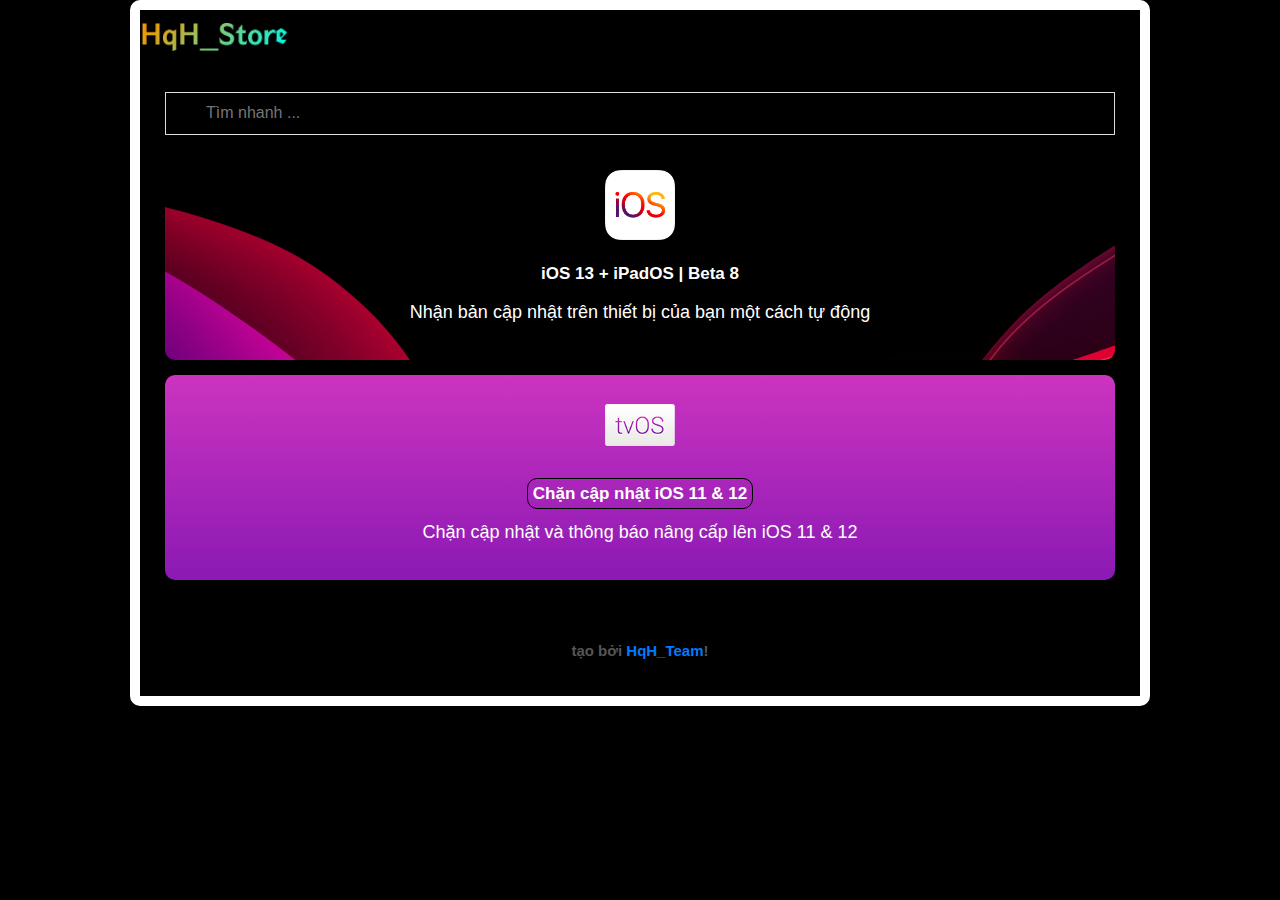
<file: beta.html>
<!DOCTYPE html>
<html lang="en-US">
<head>
    <meta charset="utf-8">
    <meta http-equiv="X-UA-Compatible" content="IE=edge">
    <meta name="viewport" content="width=device-width, initial-scale=1">
    <meta name="google-site-verification" content="nI1viW5j60gr4iLN3oail8c0VlUMCmwL9guqpVF0lBc" />
    <meta name="description" content="Trang web tải về Phần mềm Jailbreak và Ứng dụng tiện ích cho iPhone iPad hoặc iPod touch nhanh nhất.">
    <meta name="keywords" content="Cydia, Jailbreak iOS, Apple, App Store, unc0ver, th0r, electra jailbreak">
    <meta name="author" content="HqH_Team">
    <title>HqH_Store</title>
    <meta property="og:locale" content="en_US"/>
    <meta property="og:type" content="website"/>
    <meta property="og:title" content="HqH_Store"/>
    <meta property="og:description" content="Trang web tải về Phần mềm Jailbreak cho iPhone iPad hoặc iPod touch nhanh nhất."/>
    <meta property="og:url" content="https://hqhstore/"/>
    <meta property="og:site_name" content="HqHStore.github.io"/>
    <meta property="og:image" content="icon.png"/>
    <meta property="og:image:secure_url" content="icon.png"/>
    <link rel="icon" type="image/png" href="icon.png">
    <link rel="stylesheet" href="style.css">
    <link rel="stylesheet" href="themes.css">
    <link rel="stylesheet" href="style.css">
    <link rel="icon" href="icon.png" type="image/x-icon">
    <link rel="apple-touch-icon" sizes="180x180" href="icon.png">
    <link rel="icon" type="image/png" sizes="32x32" href="icon.png">
    <link rel="icon" type="image/png" sizes="16x16" href="icon.png">
    <link rel="stylesheet" href="https://cdnjs.cloudflare.com/ajax/libs/font-awesome/4.7.0/css/font-awesome.min.css">
</head>
<body>
<div class="page-content pull-to-refresh-content transitioning" data-ptr-distance="55">
<div class="pull-to-refresh-layer">
<div class="preloader"></div>
</div>
<header><h1><img width="150px" src="image.png" /></h1></header>
<div class="list-block media-list list-block-search searchbar-found">


<div id="mySidenav" class="sidenav">


<p></p><br /><br />
    <span>Nhấn vào <b>Cài đặt</b> khi cửa sổ bật lên và chờ đợi Ứng dụng tải về màn hình chính. Có thể sẽ hơi lâu!</span>
<span>Sau khi tải về hoàn thành, bạn chỉ cần mở <b>Cài đặt ▸ Cài đặt chung ▸ Quản lý thiết bị</b> và <b>Tin cậy</b> cấu hình mới.</span><span> Liên hệ <a href="https://twitter.HqH_Team" target="_blank">HqH_Team</a> khi bạn cần được hỗ trợ!</span>
<a href="javascript:void(0)" class="nutx" onclick="closeNav()">×</a>
</div>
<div class="timkiem"><input type="text" id="myInput" onkeyup="myFunction()" placeholder="Tìm nhanh ..." title="Type in a name"></div>
<ul id="myUL">

<li class="betafr">
<a href="ios13.mobileconfig" class="item-link item-content betaframe" style="background-image:url(background.png)" target="_blank">
<div class="item-inner" style="margin-top: 0">
<img src="ios13.png" class="imgbeta">
<div class="item-title" style="padding:15px"><b class="iostitle">iOS 13 + iPadOS |<strong> Beta 8</strong><span style="display:none">Cấu hình Beta</span></b> </div>
<div class="titlebeta item-text">Nhận bản cập nhật trên thiết bị của bạn một cách tự động</div>
</div>
</a>
</li>

<li class="betafr">
<a href="tvos.mobileconfig" class="item-link item-content betaframe" style="background: linear-gradient(#cc34c0,#8b19b4)" target="_blank">
<div class="item-inner" style="margin-top: 0">
<img src="tvos.png" class="imgbeta">
<div class="item-title" style="padding:15px"><b class="iostitle">Chặn cập nhật iOS 11 & 12<span style="display:none">Chặn cập nhật - Chan cap nhat</span></b> </div>
<div class="titlebeta item-text">Chặn cập nhật và thông báo nâng cấp lên iOS 11 & 12</div>
</div>
</a>
</li>


</ul>
</div>
</div>
<script>
function myFunction() {
    var input, filter, ul, li, b, i;
    input = document.getElementById("myInput");
    filter = input.value.toUpperCase();
    ul = document.getElementById("myUL");
    li = ul.getElementsByTagName("li");
    for (i = 0; i < li.length; i++) {
        b = li[i].getElementsByTagName("b")[0];
        if (b.innerHTML.toUpperCase().indexOf(filter) > -1) {
            li[i].style.display = "";
        } else {
            li[i].style.display = "none";
        }
    }
}
</script>
<script type='text/javascript'>
//<![CDATA[
// JavaScript Document
var message="NoRightClicking"; function defeatIE() {if (document.all) {(message);return false;}} function defeatNS(e) {if (document.layers||(document.getElementById&&!document.all)) { if (e.which==2||e.which==3) {(message);return false;}}} if (document.layers) {document.captureEvents(Event.MOUSEDOWN);document.onmousedown=defeatNS;} else{document.onmouseup=defeatNS;document.oncontextmenu=defeatIE;} document.oncontextmenu=new Function("return false")
//]]>
</script>

<script>
function openNav() {
  document.getElementById("mySidenav").style.width = "100%";
}

function closeNav() {
  document.getElementById("mySidenav").style.width = "0";
}
</script>
<footer>
    <p>tạo bởi <a href="https://twitter.com/HqH_Team">HqH_Team</a>!</p>
</footer></body>
</html>
</file>
<file: style.css>
body {
    -webkit-touch-callout: none;
    -webkit-user-select: none;
    -moz-user-select: none;
    -ms-user-select: none;
    -o-user-select: none;
    user-select: none;
   background-color: #000;
}
#by{
color: #000;
text-align: center;
font-size: 7px;
}
.card-icon{background-image:url(ios13.png)}
header h1 {
    margin: 0;
    font-size: 25px;
    color: transparent;
    background: linear-gradient(200deg,#000,#2ce0bf,#76dd2c,#dba62b,#ff1493,#1e5799);
    text-align: left;
    background-size: 1000px 100%;
    -webkit-animation: bg 35s linear infinite;
    animation: bg 35s linear infinite;
    -webkit-background-clip: text;
    background-clip: text;
    line-height: 1;
}

header {
    background: #000;
    width: 100%;
    padding: 12px 0;
    text-align: center;
    color: #169;
    font-size: 14px;
    box-shadow: 0px 0px 1px 0px rgba(0, 0, 0, 0.25);
}
.centerqc {
    text-align: center;
    margin-bottom: 20px;
}
.mgright {
    padding-right: 10px;
    }
.chip {
    background-color: #000;
}
.chip {
    font-size: 13px;
    color: #555;
    background: #000;
    height: 24px;
    border-radius: 12px;
    padding: 0 10px;
}
.chip, .chip-media {
    -webkit-box-align: center;
    -ms-flex-align: center;
    align-items: center;
}
.chip {
    font-weight: 400;
    display: -webkit-inline-box;
    display: -ms-inline-flexbox;
    display: inline-flex;
    box-sizing: border-box;
    vertical-align: middle;
    margin: 2px 0;
}
.bg-color-green {
    background-color: #4cd964!important;
        padding-top:2px
}
.bg-color-blue {
    background-color: #34aadc!important;
        padding-top:2px
}
.chip-media {
    width: 24px;
    height: 24px;
    vertical-align: middle;
    border-radius: 50%;
    text-align: center;
    line-height: 16px;
    color: #000;
    font-size: 12px;
    box-sizing: border-box;
    margin-left: -10px;
}
.chip-media+.chip-label {
    margin-left: 4px;

}
.chip-label {
    white-space: nowrap;
    overflow: hidden;
    text-overflow: ellipsis;
    position: relative;
    -ms-flex-negative: 1;
    flex-shrink: 1;
    min-width: 0;
}
#myInput {
  background: #000;
  
  font-size: 16px;
  padding: 12px 20px 12px 40px;
  border: 1px solid #ddd;
  margin-bottom: 20px;

}
.timkiem {
    background: #000;
    width: 100%;
    margin: auto;
    margin-top: 15px;
}
.iostitle {
    border: 1px solid #000;
    border-radius: 10px;
    padding: 5px;
}
.imgbeta {
    border-radius: 10px;
    width: 70px;
}
.titlebeta {
    height: 47px!important;
    -webkit-line-clamp: 2!important;
    color: #fff!important;
    font-size: 18px!important;
    line-height: 1.4!important;
}
.betaframe {
    position: relative;
    height: 205px!important;
    color: #fff!important;
    text-align: center!important;
}
.titlesiri {
    height: 88px!important;
    -webkit-line-clamp: 4!important;
    color: #fff!important;
    line-height: 22px!important;
}
.siriframe {
    position: relative;
    height: 140px!important;
    color: #fff!important;
}
.text-w {
    color: #fff!important;
}
footer {
    background: #000;
    padding: 20px 15px;
    text-align: center;
    font-size: 15px;
    color: #555;
    font-weight:600;
    line-height: 1.4;
}
#panel {
    padding: 10px;
    text-align: center;
    background-color: #fff;
    border-radius: 10px;
    color: #555;
    width: 90%;
    margin: 15px auto;
    text-align: center;
}

#panel {
    display: none;
}
#panel img {
    border-radius: 10px;
}
.wsiri {
    width:45px;
}

.sidenav {
  height: 100%;
  width: 0;
  position: fixed;
  z-index: 99999999999999999;
  top: 0;
  left: 0;
  background-color: #1d1d27;
  overflow-x: hidden;
  transition: 0.5s;
  text-align:center;
}
.sidenav span {
    padding:15px;
    display: block;
}
.sidenav a {
    color:#ecdd0c;
}

.sidenav .closebtn {
  position: absolute;
  top: 0;
  right: 25px;
  color: #fff;
  font-size: 45px;
  margin-left: 50px;
}
.nutx {
    font-size: 45px;
    display: block;
    color: #fff;
}
.canhbao {
    margin-bottom: 20px; background: linear-gradient(90deg,#46ff92, #089e46) !important;font-size: 16px;font-weight: 700; padding: 15px; text-align: center; border-radius: 15px;letter-spacing: 0.5px;
}
.canhbao a {
    color:#f2f4f8;
}

@media screen and (min-width: 800px) {
body {
    max-width: 1000px!important;
    margin: auto!important;
    border: 10px solid #fff;
    border-radius: 10px;
  }
}
</file>
<file: themes.css>
.f7-icons .badge,.framework7-icons .badge,.icon .badge,body{font-family:-apple-system,SF UI Text,Helvetica Neue,Helvetica,Arial,sans-serif}.framework7-root,body{overflow:hidden}.row .col-100,.row .col-auto,body{width:100%}.actions-modal-button,.actions-modal-label,.actions-popover-label,.badge,.button,.chip-delete,.chip-media,.messages-date,.modal,.modal-button,.modal-title,.navbar .center,.navbar .center .subtitle,i.icon.icon-plus{text-align:center}.message,.messages,.picker-calendar-month,.speed-dial-buttons,.swiper-container-vertical>.swiper-wrapper,.tabbar a.link,.tabbar a.tab-link{-webkit-box-orient:vertical;-moz-box-orient:vertical}.list-block .item-text,.message,.messages,.picker-calendar-month,.speed-dial-buttons,.tabbar a.link,.tabbar a.tab-link{-webkit-box-orient:vertical}.framework7-root,body,html{position:relative;width:100%;overflow-x:hidden}body{margin:0;padding:0;color:#fff;font-size:15px;line-height:1.4;-webkit-text-size-adjust:100%;background:#555}@media all and (width:1024px) and (height:691px) and (orientation:landscape){.framework7-root,body,html{height:671px}}@media all and (width:1024px) and (height:692px) and (orientation:landscape){.framework7-root,body,html{height:672px}}*{-webkit-tap-highlight-color:transparent;-webkit-touch-callout:none}a,input,select,textarea{outline:0}a{text-decoration:none;color:#007aff}p{margin:1em 0}.row{display:-webkit-box;display:-ms-flexbox;display:-webkit-flex;display:flex;-webkit-box-pack:justify;-ms-flex-pack:justify;-webkit-justify-content:space-between;justify-content:space-between;-webkit-box-lines:multiple;-moz-box-lines:multiple;-webkit-flex-wrap:wrap;-ms-flex-wrap:wrap;flex-wrap:wrap;-webkit-box-align:start;-ms-flex-align:start;-webkit-align-items:flex-start;align-items:flex-start}.row>[class*=col-]{box-sizing:border-box}.row .col-100{width:-webkit-calc((100% - 15px*0)/ 1);width:calc((100% - 15px*0)/ 1)}.row.no-gutter .col-100{width:100%}.row .col-95{width:95%;width:-webkit-calc((100% - 15px*.05263157894736836)/ 1.0526315789473684);width:calc((100% - 15px*.05263157894736836)/ 1.0526315789473684)}.row.no-gutter .col-95{width:95%}.row .col-90{width:90%;width:-webkit-calc((100% - 15px*.11111111111111116)/ 1.1111111111111112);width:calc((100% - 15px*.11111111111111116)/ 1.1111111111111112)}.row.no-gutter .col-90{width:90%}.row .col-85{width:85%;width:-webkit-calc((100% - 15px*.17647058823529416)/ 1.1764705882352942);width:calc((100% - 15px*.17647058823529416)/ 1.1764705882352942)}.row.no-gutter .col-85{width:85%}.row .col-80{width:80%;width:-webkit-calc((100% - 15px*.25)/ 1.25);width:calc((100% - 15px*.25)/ 1.25)}.row.no-gutter .col-80{width:80%}.row .col-75{width:75%;width:-webkit-calc((100% - 15px*.33333333333333326)/ 1.3333333333333333);width:calc((100% - 15px*.33333333333333326)/ 1.3333333333333333)}.row.no-gutter .col-75{width:75%}.row .col-70{width:70%;width:-webkit-calc((100% - 15px*.4285714285714286)/ 1.4285714285714286);width:calc((100% - 15px*.4285714285714286)/ 1.4285714285714286)}.row.no-gutter .col-70{width:70%}.row .col-66{width:66.66666666666666%;width:-webkit-calc((100% - 15px*.5000000000000002)/ 1.5000000000000002);width:calc((100% - 15px*.5000000000000002)/ 1.5000000000000002)}.row.no-gutter .col-66{width:66.66666666666666%}.row .col-65{width:65%;width:-webkit-calc((100% - 15px*.5384615384615385)/ 1.5384615384615385);width:calc((100% - 15px*.5384615384615385)/ 1.5384615384615385)}.row.no-gutter .col-65{width:65%}.row .col-60{width:60%;width:-webkit-calc((100% - 15px*.6666666666666667)/ 1.6666666666666667);width:calc((100% - 15px*.6666666666666667)/ 1.6666666666666667)}.row.no-gutter .col-60{width:60%}.row .col-55{width:55%;width:-webkit-calc((100% - 15px*.8181818181818181)/ 1.8181818181818181);width:calc((100% - 15px*.8181818181818181)/ 1.8181818181818181)}.row.no-gutter .col-55{width:55%}.row .col-50{width:50%;width:-webkit-calc((100% - 15px*1)/ 2);width:calc((100% - 15px*1)/ 2)}.row.no-gutter .col-50{width:50%}.row .col-45{width:45%;width:-webkit-calc((100% - 15px*1.2222222222222223)/ 2.2222222222222223);width:calc((100% - 15px*1.2222222222222223)/ 2.2222222222222223)}.row.no-gutter .col-45{width:45%}.row .col-40{width:40%;width:-webkit-calc((100% - 15px*1.5)/ 2.5);width:calc((100% - 15px*1.5)/ 2.5)}.row.no-gutter .col-40{width:40%}.row .col-35{width:35%;width:-webkit-calc((100% - 15px*1.8571428571428572)/ 2.857142857142857);width:calc((100% - 15px*1.8571428571428572)/ 2.857142857142857)}.row.no-gutter .col-35{width:35%}.row .col-33{width:33.333333333333336%;width:-webkit-calc((100% - 15px*2)/ 3);width:calc((100% - 15px*2)/ 3)}.row.no-gutter .col-33{width:33.333333333333336%}.row .col-30{width:30%;width:-webkit-calc((100% - 15px*2.3333333333333335)/ 3.3333333333333335);width:calc((100% - 15px*2.3333333333333335)/ 3.3333333333333335)}.row.no-gutter .col-30{width:30%}.row .col-25{width:25%;width:-webkit-calc((100% - 15px*3)/ 4);width:calc((100% - 15px*3)/ 4)}.row.no-gutter .col-25{width:25%}.row .col-20{width:20%;width:-webkit-calc((100% - 15px*4)/ 5);width:calc((100% - 15px*4)/ 5)}.row.no-gutter .col-20{width:20%}.row .col-15{width:15%;width:-webkit-calc((100% - 15px*5.666666666666667)/ 6.666666666666667);width:calc((100% - 15px*5.666666666666667)/ 6.666666666666667)}.row.no-gutter .col-15{width:15%}.row .col-10{width:10%;width:-webkit-calc((100% - 15px*9)/ 10);width:calc((100% - 15px*9)/ 10)}.row.no-gutter .col-10{width:10%}.row .col-5{width:5%;width:-webkit-calc((100% - 15px*19)/ 20);width:calc((100% - 15px*19)/ 20)}.row.no-gutter .col-5{width:5%}.row .col-auto:nth-last-child(1),.row .col-auto:nth-last-child(1)~.col-auto{width:100%;width:-webkit-calc((100% - 15px*0)/ 1);width:calc((100% - 15px*0)/ 1)}.row.no-gutter .col-auto:nth-last-child(1),.row.no-gutter .col-auto:nth-last-child(1)~.col-auto{width:100%}.row .col-auto:nth-last-child(2),.row .col-auto:nth-last-child(2)~.col-auto{width:50%;width:-webkit-calc((100% - 15px*1)/ 2);width:calc((100% - 15px*1)/ 2)}.row.no-gutter .col-auto:nth-last-child(2),.row.no-gutter .col-auto:nth-last-child(2)~.col-auto{width:50%}.row .col-auto:nth-last-child(3),.row .col-auto:nth-last-child(3)~.col-auto{width:33.33333333%;width:-webkit-calc((100% - 15px*2)/ 3);width:calc((100% - 15px*2)/ 3)}.row.no-gutter .col-auto:nth-last-child(3),.row.no-gutter .col-auto:nth-last-child(3)~.col-auto{width:33.33333333%}.row .col-auto:nth-last-child(4),.row .col-auto:nth-last-child(4)~.col-auto{width:25%;width:-webkit-calc((100% - 15px*3)/ 4);width:calc((100% - 15px*3)/ 4)}.row.no-gutter .col-auto:nth-last-child(4),.row.no-gutter .col-auto:nth-last-child(4)~.col-auto{width:25%}.row .col-auto:nth-last-child(5),.row .col-auto:nth-last-child(5)~.col-auto{width:20%;width:-webkit-calc((100% - 15px*4)/ 5);width:calc((100% - 15px*4)/ 5)}.row.no-gutter .col-auto:nth-last-child(5),.row.no-gutter .col-auto:nth-last-child(5)~.col-auto{width:20%}.row .col-auto:nth-last-child(6),.row .col-auto:nth-last-child(6)~.col-auto{width:16.66666667%;width:-webkit-calc((100% - 15px*5)/ 6);width:calc((100% - 15px*5)/ 6)}.row.no-gutter .col-auto:nth-last-child(6),.row.no-gutter .col-auto:nth-last-child(6)~.col-auto{width:16.66666667%}.row .col-auto:nth-last-child(7),.row .col-auto:nth-last-child(7)~.col-auto{width:14.28571429%;width:-webkit-calc((100% - 15px*6)/ 7);width:calc((100% - 15px*6)/ 7)}.row.no-gutter .col-auto:nth-last-child(7),.row.no-gutter .col-auto:nth-last-child(7)~.col-auto{width:14.28571429%}.row .col-auto:nth-last-child(8),.row .col-auto:nth-last-child(8)~.col-auto{width:12.5%;width:-webkit-calc((100% - 15px*7)/ 8);width:calc((100% - 15px*7)/ 8)}.row.no-gutter .col-auto:nth-last-child(8),.row.no-gutter .col-auto:nth-last-child(8)~.col-auto{width:12.5%}.row .col-auto:nth-last-child(9),.row .col-auto:nth-last-child(9)~.col-auto{width:11.11111111%;width:-webkit-calc((100% - 15px*8)/ 9);width:calc((100% - 15px*8)/ 9)}.row.no-gutter .col-auto:nth-last-child(9),.row.no-gutter .col-auto:nth-last-child(9)~.col-auto{width:11.11111111%}.row .col-auto:nth-last-child(10),.row .col-auto:nth-last-child(10)~.col-auto{width:10%;width:-webkit-calc((100% - 15px*9)/ 10);width:calc((100% - 15px*9)/ 10)}.row.no-gutter .col-auto:nth-last-child(10),.row.no-gutter .col-auto:nth-last-child(10)~.col-auto{width:10%}.row .col-auto:nth-last-child(11),.row .col-auto:nth-last-child(11)~.col-auto{width:9.09090909%;width:-webkit-calc((100% - 15px*10)/ 11);width:calc((100% - 15px*10)/ 11)}.row.no-gutter .col-auto:nth-last-child(11),.row.no-gutter .col-auto:nth-last-child(11)~.col-auto{width:9.09090909%}.row .col-auto:nth-last-child(12),.row .col-auto:nth-last-child(12)~.col-auto{width:8.33333333%;width:-webkit-calc((100% - 15px*11)/ 12);width:calc((100% - 15px*11)/ 12)}.row.no-gutter .col-auto:nth-last-child(12),.row.no-gutter .col-auto:nth-last-child(12)~.col-auto{width:8.33333333%}.row .col-auto:nth-last-child(13),.row .col-auto:nth-last-child(13)~.col-auto{width:7.69230769%;width:-webkit-calc((100% - 15px*12)/ 13);width:calc((100% - 15px*12)/ 13)}.row.no-gutter .col-auto:nth-last-child(13),.row.no-gutter .col-auto:nth-last-child(13)~.col-auto{width:7.69230769%}.row .col-auto:nth-last-child(14),.row .col-auto:nth-last-child(14)~.col-auto{width:7.14285714%;width:-webkit-calc((100% - 15px*13)/ 14);width:calc((100% - 15px*13)/ 14)}.row.no-gutter .col-auto:nth-last-child(14),.row.no-gutter .col-auto:nth-last-child(14)~.col-auto{width:7.14285714%}.row .col-auto:nth-last-child(15),.row .col-auto:nth-last-child(15)~.col-auto{width:6.66666667%;width:-webkit-calc((100% - 15px*14)/ 15);width:calc((100% - 15px*14)/ 15)}.row.no-gutter .col-auto:nth-last-child(15),.row.no-gutter .col-auto:nth-last-child(15)~.col-auto{width:6.66666667%}.row .col-auto:nth-last-child(16),.row .col-auto:nth-last-child(16)~.col-auto{width:6.25%;width:-webkit-calc((100% - 15px*15)/ 16);width:calc((100% - 15px*15)/ 16)}.row.no-gutter .col-auto:nth-last-child(16),.row.no-gutter .col-auto:nth-last-child(16)~.col-auto{width:6.25%}.row .col-auto:nth-last-child(17),.row .col-auto:nth-last-child(17)~.col-auto{width:5.88235294%;width:-webkit-calc((100% - 15px*16)/ 17);width:calc((100% - 15px*16)/ 17)}.row.no-gutter .col-auto:nth-last-child(17),.row.no-gutter .col-auto:nth-last-child(17)~.col-auto{width:5.88235294%}.row .col-auto:nth-last-child(18),.row .col-auto:nth-last-child(18)~.col-auto{width:5.55555556%;width:-webkit-calc((100% - 15px*17)/ 18);width:calc((100% - 15px*17)/ 18)}.row.no-gutter .col-auto:nth-last-child(18),.row.no-gutter .col-auto:nth-last-child(18)~.col-auto{width:5.55555556%}.row .col-auto:nth-last-child(19),.row .col-auto:nth-last-child(19)~.col-auto{width:5.26315789%;width:-webkit-calc((100% - 15px*18)/ 19);width:calc((100% - 15px*18)/ 19)}.row.no-gutter .col-auto:nth-last-child(19),.row.no-gutter .col-auto:nth-last-child(19)~.col-auto{width:5.26315789%}.row .col-auto:nth-last-child(20),.row .col-auto:nth-last-child(20)~.col-auto{width:5%;width:-webkit-calc((100% - 15px*19)/ 20);width:calc((100% - 15px*19)/ 20)}.row.no-gutter .col-auto:nth-last-child(20),.row.no-gutter .col-auto:nth-last-child(20)~.col-auto{width:5%}.row .col-auto:nth-last-child(21),.row .col-auto:nth-last-child(21)~.col-auto{width:4.76190476%;width:-webkit-calc((100% - 15px*20)/ 21);width:calc((100% - 15px*20)/ 21)}.row.no-gutter .col-auto:nth-last-child(21),.row.no-gutter .col-auto:nth-last-child(21)~.col-auto{width:4.76190476%}@media all and (min-width:768px){.row .tablet-100{width:100%;width:-webkit-calc((100% - 15px*0)/ 1);width:calc((100% - 15px*0)/ 1)}.row.no-gutter .tablet-100{width:100%}.row .tablet-95{width:95%;width:-webkit-calc((100% - 15px*.05263157894736836)/ 1.0526315789473684);width:calc((100% - 15px*.05263157894736836)/ 1.0526315789473684)}.row.no-gutter .tablet-95{width:95%}.row .tablet-90{width:90%;width:-webkit-calc((100% - 15px*.11111111111111116)/ 1.1111111111111112);width:calc((100% - 15px*.11111111111111116)/ 1.1111111111111112)}.row.no-gutter .tablet-90{width:90%}.row .tablet-85{width:85%;width:-webkit-calc((100% - 15px*.17647058823529416)/ 1.1764705882352942);width:calc((100% - 15px*.17647058823529416)/ 1.1764705882352942)}.row.no-gutter .tablet-85{width:85%}.row .tablet-80{width:80%;width:-webkit-calc((100% - 15px*.25)/ 1.25);width:calc((100% - 15px*.25)/ 1.25)}.row.no-gutter .tablet-80{width:80%}.row .tablet-75{width:75%;width:-webkit-calc((100% - 15px*.33333333333333326)/ 1.3333333333333333);width:calc((100% - 15px*.33333333333333326)/ 1.3333333333333333)}.row.no-gutter .tablet-75{width:75%}.row .tablet-70{width:70%;width:-webkit-calc((100% - 15px*.4285714285714286)/ 1.4285714285714286);width:calc((100% - 15px*.4285714285714286)/ 1.4285714285714286)}.row.no-gutter .tablet-70{width:70%}.row .tablet-66{width:66.66666666666666%;width:-webkit-calc((100% - 15px*.5000000000000002)/ 1.5000000000000002);width:calc((100% - 15px*.5000000000000002)/ 1.5000000000000002)}.row.no-gutter .tablet-66{width:66.66666666666666%}.row .tablet-65{width:65%;width:-webkit-calc((100% - 15px*.5384615384615385)/ 1.5384615384615385);width:calc((100% - 15px*.5384615384615385)/ 1.5384615384615385)}.row.no-gutter .tablet-65{width:65%}.row .tablet-60{width:60%;width:-webkit-calc((100% - 15px*.6666666666666667)/ 1.6666666666666667);width:calc((100% - 15px*.6666666666666667)/ 1.6666666666666667)}.row.no-gutter .tablet-60{width:60%}.row .tablet-55{width:55%;width:-webkit-calc((100% - 15px*.8181818181818181)/ 1.8181818181818181);width:calc((100% - 15px*.8181818181818181)/ 1.8181818181818181)}.row.no-gutter .tablet-55{width:55%}.row .tablet-50{width:50%;width:-webkit-calc((100% - 15px*1)/ 2);width:calc((100% - 15px*1)/ 2)}.row.no-gutter .tablet-50{width:50%}.row .tablet-45{width:45%;width:-webkit-calc((100% - 15px*1.2222222222222223)/ 2.2222222222222223);width:calc((100% - 15px*1.2222222222222223)/ 2.2222222222222223)}.row.no-gutter .tablet-45{width:45%}.row .tablet-40{width:40%;width:-webkit-calc((100% - 15px*1.5)/ 2.5);width:calc((100% - 15px*1.5)/ 2.5)}.row.no-gutter .tablet-40{width:40%}.row .tablet-35{width:35%;width:-webkit-calc((100% - 15px*1.8571428571428572)/ 2.857142857142857);width:calc((100% - 15px*1.8571428571428572)/ 2.857142857142857)}.row.no-gutter .tablet-35{width:35%}.row .tablet-33{width:33.333333333333336%;width:-webkit-calc((100% - 15px*2)/ 3);width:calc((100% - 15px*2)/ 3)}.row.no-gutter .tablet-33{width:33.333333333333336%}.row .tablet-30{width:30%;width:-webkit-calc((100% - 15px*2.3333333333333335)/ 3.3333333333333335);width:calc((100% - 15px*2.3333333333333335)/ 3.3333333333333335)}.row.no-gutter .tablet-30{width:30%}.row .tablet-25{width:25%;width:-webkit-calc((100% - 15px*3)/ 4);width:calc((100% - 15px*3)/ 4)}.row.no-gutter .tablet-25{width:25%}.row .tablet-20{width:20%;width:-webkit-calc((100% - 15px*4)/ 5);width:calc((100% - 15px*4)/ 5)}.row.no-gutter .tablet-20{width:20%}.row .tablet-15{width:15%;width:-webkit-calc((100% - 15px*5.666666666666667)/ 6.666666666666667);width:calc((100% - 15px*5.666666666666667)/ 6.666666666666667)}.row.no-gutter .tablet-15{width:15%}.row .tablet-10{width:10%;width:-webkit-calc((100% - 15px*9)/ 10);width:calc((100% - 15px*9)/ 10)}.row.no-gutter .tablet-10{width:10%}.row .tablet-5{width:5%;width:-webkit-calc((100% - 15px*19)/ 20);width:calc((100% - 15px*19)/ 20)}.row.no-gutter .tablet-5{width:5%}.row .tablet-auto:nth-last-child(1),.row .tablet-auto:nth-last-child(1)~.col-auto{width:100%;width:-webkit-calc((100% - 15px*0)/ 1);width:calc((100% - 15px*0)/ 1)}.row.no-gutter .tablet-auto:nth-last-child(1),.row.no-gutter .tablet-auto:nth-last-child(1)~.tablet-auto{width:100%}.row .tablet-auto:nth-last-child(2),.row .tablet-auto:nth-last-child(2)~.col-auto{width:50%;width:-webkit-calc((100% - 15px*1)/ 2);width:calc((100% - 15px*1)/ 2)}.row.no-gutter .tablet-auto:nth-last-child(2),.row.no-gutter .tablet-auto:nth-last-child(2)~.tablet-auto{width:50%}.row .tablet-auto:nth-last-child(3),.row .tablet-auto:nth-last-child(3)~.col-auto{width:33.33333333%;width:-webkit-calc((100% - 15px*2)/ 3);width:calc((100% - 15px*2)/ 3)}.row.no-gutter .tablet-auto:nth-last-child(3),.row.no-gutter .tablet-auto:nth-last-child(3)~.tablet-auto{width:33.33333333%}.row .tablet-auto:nth-last-child(4),.row .tablet-auto:nth-last-child(4)~.col-auto{width:25%;width:-webkit-calc((100% - 15px*3)/ 4);width:calc((100% - 15px*3)/ 4)}.row.no-gutter .tablet-auto:nth-last-child(4),.row.no-gutter .tablet-auto:nth-last-child(4)~.tablet-auto{width:25%}.row .tablet-auto:nth-last-child(5),.row .tablet-auto:nth-last-child(5)~.col-auto{width:20%;width:-webkit-calc((100% - 15px*4)/ 5);width:calc((100% - 15px*4)/ 5)}.row.no-gutter .tablet-auto:nth-last-child(5),.row.no-gutter .tablet-auto:nth-last-child(5)~.tablet-auto{width:20%}.row .tablet-auto:nth-last-child(6),.row .tablet-auto:nth-last-child(6)~.col-auto{width:16.66666667%;width:-webkit-calc((100% - 15px*5)/ 6);width:calc((100% - 15px*5)/ 6)}.row.no-gutter .tablet-auto:nth-last-child(6),.row.no-gutter .tablet-auto:nth-last-child(6)~.tablet-auto{width:16.66666667%}.row .tablet-auto:nth-last-child(7),.row .tablet-auto:nth-last-child(7)~.col-auto{width:14.28571429%;width:-webkit-calc((100% - 15px*6)/ 7);width:calc((100% - 15px*6)/ 7)}.row.no-gutter .tablet-auto:nth-last-child(7),.row.no-gutter .tablet-auto:nth-last-child(7)~.tablet-auto{width:14.28571429%}.row .tablet-auto:nth-last-child(8),.row .tablet-auto:nth-last-child(8)~.col-auto{width:12.5%;width:-webkit-calc((100% - 15px*7)/ 8);width:calc((100% - 15px*7)/ 8)}.row.no-gutter .tablet-auto:nth-last-child(8),.row.no-gutter .tablet-auto:nth-last-child(8)~.tablet-auto{width:12.5%}.row .tablet-auto:nth-last-child(9),.row .tablet-auto:nth-last-child(9)~.col-auto{width:11.11111111%;width:-webkit-calc((100% - 15px*8)/ 9);width:calc((100% - 15px*8)/ 9)}.row.no-gutter .tablet-auto:nth-last-child(9),.row.no-gutter .tablet-auto:nth-last-child(9)~.tablet-auto{width:11.11111111%}.row .tablet-auto:nth-last-child(10),.row .tablet-auto:nth-last-child(10)~.col-auto{width:10%;width:-webkit-calc((100% - 15px*9)/ 10);width:calc((100% - 15px*9)/ 10)}.row.no-gutter .tablet-auto:nth-last-child(10),.row.no-gutter .tablet-auto:nth-last-child(10)~.tablet-auto{width:10%}.row .tablet-auto:nth-last-child(11),.row .tablet-auto:nth-last-child(11)~.col-auto{width:9.09090909%;width:-webkit-calc((100% - 15px*10)/ 11);width:calc((100% - 15px*10)/ 11)}.row.no-gutter .tablet-auto:nth-last-child(11),.row.no-gutter .tablet-auto:nth-last-child(11)~.tablet-auto{width:9.09090909%}.row .tablet-auto:nth-last-child(12),.row .tablet-auto:nth-last-child(12)~.col-auto{width:8.33333333%;width:-webkit-calc((100% - 15px*11)/ 12);width:calc((100% - 15px*11)/ 12)}.row.no-gutter .tablet-auto:nth-last-child(12),.row.no-gutter .tablet-auto:nth-last-child(12)~.tablet-auto{width:8.33333333%}.row .tablet-auto:nth-last-child(13),.row .tablet-auto:nth-last-child(13)~.col-auto{width:7.69230769%;width:-webkit-calc((100% - 15px*12)/ 13);width:calc((100% - 15px*12)/ 13)}.row.no-gutter .tablet-auto:nth-last-child(13),.row.no-gutter .tablet-auto:nth-last-child(13)~.tablet-auto{width:7.69230769%}.row .tablet-auto:nth-last-child(14),.row .tablet-auto:nth-last-child(14)~.col-auto{width:7.14285714%;width:-webkit-calc((100% - 15px*13)/ 14);width:calc((100% - 15px*13)/ 14)}.row.no-gutter .tablet-auto:nth-last-child(14),.row.no-gutter .tablet-auto:nth-last-child(14)~.tablet-auto{width:7.14285714%}.row .tablet-auto:nth-last-child(15),.row .tablet-auto:nth-last-child(15)~.col-auto{width:6.66666667%;width:-webkit-calc((100% - 15px*14)/ 15);width:calc((100% - 15px*14)/ 15)}.row.no-gutter .tablet-auto:nth-last-child(15),.row.no-gutter .tablet-auto:nth-last-child(15)~.tablet-auto{width:6.66666667%}.row .tablet-auto:nth-last-child(16),.row .tablet-auto:nth-last-child(16)~.col-auto{width:6.25%;width:-webkit-calc((100% - 15px*15)/ 16);width:calc((100% - 15px*15)/ 16)}.row.no-gutter .tablet-auto:nth-last-child(16),.row.no-gutter .tablet-auto:nth-last-child(16)~.tablet-auto{width:6.25%}.row .tablet-auto:nth-last-child(17),.row .tablet-auto:nth-last-child(17)~.col-auto{width:5.88235294%;width:-webkit-calc((100% - 15px*16)/ 17);width:calc((100% - 15px*16)/ 17)}.row.no-gutter .tablet-auto:nth-last-child(17),.row.no-gutter .tablet-auto:nth-last-child(17)~.tablet-auto{width:5.88235294%}.row .tablet-auto:nth-last-child(18),.row .tablet-auto:nth-last-child(18)~.col-auto{width:5.55555556%;width:-webkit-calc((100% - 15px*17)/ 18);width:calc((100% - 15px*17)/ 18)}.row.no-gutter .tablet-auto:nth-last-child(18),.row.no-gutter .tablet-auto:nth-last-child(18)~.tablet-auto{width:5.55555556%}.row .tablet-auto:nth-last-child(19),.row .tablet-auto:nth-last-child(19)~.col-auto{width:5.26315789%;width:-webkit-calc((100% - 15px*18)/ 19);width:calc((100% - 15px*18)/ 19)}.row.no-gutter .tablet-auto:nth-last-child(19),.row.no-gutter .tablet-auto:nth-last-child(19)~.tablet-auto{width:5.26315789%}.row .tablet-auto:nth-last-child(20),.row .tablet-auto:nth-last-child(20)~.col-auto{width:5%;width:-webkit-calc((100% - 15px*19)/ 20);width:calc((100% - 15px*19)/ 20)}.row.no-gutter .tablet-auto:nth-last-child(20),.row.no-gutter .tablet-auto:nth-last-child(20)~.tablet-auto{width:5%}.row .tablet-auto:nth-last-child(21),.row .tablet-auto:nth-last-child(21)~.col-auto{width:4.76190476%;width:-webkit-calc((100% - 15px*20)/ 21);width:calc((100% - 15px*20)/ 21)}.row.no-gutter .tablet-auto:nth-last-child(21),.row.no-gutter .tablet-auto:nth-last-child(21)~.tablet-auto{width:4.76190476%}}.view,.views{position:relative;height:100%;z-index:5000}.views{overflow:auto;-webkit-overflow-scrolling:touch}.pages,.view{overflow:hidden;width:100%}.view{box-sizing:border-box}.pages{position:relative;height:100%;background:#000}.page{box-sizing:border-box;position:absolute;left:0;top:0;width:100%;height:100%;background:#efeff4;-webkit-transform:translate3d(0,0,0);transform:translate3d(0,0,0)}.page.cached{display:none}.page-on-left{-webkit-transform:translate3d(-20%,0,0);transform:translate3d(-20%,0,0)}.page-on-center .swipeback-page-shadow,.page-on-left .swipeback-page-opacity,.page-on-left:after{opacity:1}.page-on-center .swipeback-page-opacity,.page-on-right .swipeback-page-shadow{opacity:0!important}.page-on-right{-webkit-transform:translate3d(100%,0,0);transform:translate3d(100%,0,0)}.page-content{background: #000;overflow:auto;-webkit-overflow-scrolling:touch;box-sizing:border-box;height:100%;position:relative;z-index:1}.page-from-center-to-right:before,.page-from-right-to-center:before,.swipeback-page-opacity,.swipeback-page-shadow{position:absolute;top:0;height:100%;content:'';will-change:opacity;contain:strict}.swipeback-page-shadow{right:100%;width:16px;background:-webkit-linear-gradient(left,rgba(0,0,0,0) 0,rgba(0,0,0,0) 10%,rgba(0,0,0,.01) 50%,rgba(0,0,0,.2) 100%);background:linear-gradient(to right,rgba(0,0,0,0) 0,rgba(0,0,0,0) 10%,rgba(0,0,0,.01) 50%,rgba(0,0,0,.2) 100%);z-index:-1}html.android .swipeback-page-shadow{display:none;-webkit-animation:none;animation:none}.swipeback-page-opacity{left:0;background:rgba(0,0,0,.1);width:100%;opacity:0;z-index:10000}.page-transitioning,.page-transitioning .swipeback-page-opacity,.page-transitioning .swipeback-page-shadow{-webkit-transition-duration:.4s;transition-duration:.4s}.page-from-center-to-right:before,.page-from-right-to-center:before{right:100%;width:16px;background:-webkit-linear-gradient(left,rgba(0,0,0,0) 0,rgba(0,0,0,0) 10%,rgba(0,0,0,.01) 50%,rgba(0,0,0,.2) 100%);background:linear-gradient(to right,rgba(0,0,0,0) 0,rgba(0,0,0,0) 10%,rgba(0,0,0,.01) 50%,rgba(0,0,0,.2) 100%);z-index:-1}html.android .page-from-center-to-right:before,html.android .page-from-right-to-center:before{display:none;-webkit-animation:none;animation:none}.page-from-right-to-center{-webkit-animation:pageFromRightToCenter .4s forwards;animation:pageFromRightToCenter .4s forwards}.page-from-right-to-center:before{-webkit-animation:pageFromRightToCenterShadow .4s forwards;animation:pageFromRightToCenterShadow .4s forwards}.page-from-center-to-right{-webkit-animation:pageFromCenterToRight .4s forwards;animation:pageFromCenterToRight .4s forwards}.page-from-center-to-right:before{-webkit-animation:pageFromCenterToRightShadow .4s forwards;animation:pageFromCenterToRightShadow .4s forwards}@-webkit-keyframes pageFromRightToCenter{from{-webkit-transform:translate3d(100%,0,0)}to{-webkit-transform:translate3d(0,0,0)}}@keyframes pageFromRightToCenter{from{transform:translate3d(100%,0,0)}to{transform:translate3d(0,0,0)}}@-webkit-keyframes pageFromRightToCenterShadow{from{opacity:0}to{opacity:1}}@keyframes pageFromRightToCenterShadow{from{opacity:0}to{opacity:1}}@-webkit-keyframes pageFromCenterToRight{from{-webkit-transform:translate3d(0,0,0)}to{-webkit-transform:translate3d(100%,0,0)}}@keyframes pageFromCenterToRight{from{transform:translate3d(0,0,0)}to{transform:translate3d(100%,0,0)}}@-webkit-keyframes pageFromCenterToRightShadow{from{opacity:1}to{opacity:0}}@keyframes pageFromCenterToRightShadow{from{opacity:1}to{opacity:0}}.page-from-center-to-left:after,.page-from-left-to-center:after{background:rgba(0,0,0,.1);opacity:0;z-index:10000;will-change:opacity;contain:strict;position:absolute;height:100%;top:0;content:'';width:100%;left:0}.page-from-center-to-left{-webkit-animation:pageFromCenterToLeft .4s forwards;animation:pageFromCenterToLeft .4s forwards}.page-from-center-to-left:after{-webkit-animation:pageFromCenterToLeftOpacity .4s forwards;animation:pageFromCenterToLeftOpacity .4s forwards}.page-from-left-to-center{-webkit-animation:pageFromLeftToCenter .4s forwards;animation:pageFromLeftToCenter .4s forwards}.page-from-left-to-center:after{-webkit-animation:pageFromLeftToCenterOpacity .4s forwards;animation:pageFromLeftToCenterOpacity .4s forwards}@-webkit-keyframes pageFromCenterToLeft{from{-webkit-transform:translate3d(0,0,0)}to{-webkit-transform:translate3d(-20%,0,0)}}@keyframes pageFromCenterToLeft{from{transform:translate3d(0,0,0)}to{transform:translate3d(-20%,0,0)}}@-webkit-keyframes pageFromLeftToCenter{from{-webkit-transform:translate3d(-20%,0,0)}to{-webkit-transform:translate3d(0,0,0)}}@keyframes pageFromLeftToCenter{from{transform:translate3d(-20%,0,0)}to{transform:translate3d(0,0,0)}}@-webkit-keyframes pageFromCenterToLeftOpacity{from{opacity:0}to{opacity:1}}@keyframes pageFromCenterToLeftOpacity{from{opacity:0}to{opacity:1}}@-webkit-keyframes pageFromLeftToCenterOpacity{from{opacity:1}to{opacity:0}}@keyframes pageFromLeftToCenterOpacity{from{opacity:1}to{opacity:0}}.navbar-inner,.toolbar-inner{position:absolute;left:0;top:0;width:100%;height:100%;padding:0 8px;box-sizing:border-box;display:-webkit-box;display:-ms-flexbox;display:-webkit-flex;display:flex;-webkit-box-pack:justify;-ms-flex-pack:justify;-webkit-justify-content:space-between;justify-content:space-between;-webkit-box-align:center;-ms-flex-align:center;-webkit-align-items:center;align-items:center}.navbar-inner.cached{display:none}.navbar,.toolbar{height:44px;width:100%;box-sizing:border-box;font-size:17px;position:relative;margin:0;z-index:500;-webkit-backface-visibility:hidden;backface-visibility:hidden;-webkit-transform:translate3d(0,0,0);transform:translate3d(0,0,0)}.navbar b,.toolbar b{font-weight:500}html.ios-gt-8 .navbar b,html.ios-gt-8 .toolbar b{font-weight:600}.navbar,.subnavbar,.toolbar{background:#f7f7f8}.navbar a.link,.subnavbar a.link,.toolbar a.link{line-height:44px;height:44px;text-decoration:none;position:relative;display:-webkit-box;display:-ms-flexbox;display:-webkit-flex;display:flex;-webkit-box-pack:start;-ms-flex-pack:start;-webkit-justify-content:flex-start;justify-content:flex-start;-webkit-box-align:center;-ms-flex-align:center;-webkit-align-items:center;align-items:center;-webkit-transition-duration:.3s;transition-duration:.3s;-webkit-transform:translateZ(0);transform:translateZ(0)}.navbar a.link.active-state,.subnavbar a.link.active-state,.toolbar a.link.active-state,html:not(.watch-active-state) .navbar a.link:active,html:not(.watch-active-state) .subnavbar a.link:active,html:not(.watch-active-state) .toolbar a.link:active{opacity:.3;-webkit-transition-duration:0s;transition-duration:0s}.navbar a.link i+i,.navbar a.link i+span,.navbar a.link span+i,.navbar a.link span+span,.subnavbar a.link i+i,.subnavbar a.link i+span,.subnavbar a.link span+i,.subnavbar a.link span+span,.toolbar a.link i+i,.toolbar a.link i+span,.toolbar a.link span+i,.toolbar a.link span+span{margin-left:7px}.navbar a.icon-only,.subnavbar a.icon-only,.toolbar a.icon-only{min-width:44px;display:-webkit-box;display:-ms-flexbox;display:-webkit-flex;display:flex;-webkit-box-pack:center;-ms-flex-pack:center;-webkit-justify-content:center;justify-content:center;-webkit-box-align:center;-ms-flex-align:center;-webkit-align-items:center;align-items:center;margin:0}.navbar i.icon,.navbar:after,.subnavbar i.icon,.toolbar i.icon{display:block}.navbar{left:0;top:0}.navbar:after{content:'';position:absolute;left:0;bottom:0;right:auto;top:auto;height:1px;width:100%;background-color:#c4c4c4;z-index:15;-webkit-transform-origin:50% 100%;transform-origin:50% 100%;backface-visibility:hidden}html.pixel-ratio-2 .navbar:after{-webkit-transform:scaleY(.5);transform:scaleY(.5)}html.pixel-ratio-3 .navbar:after{-webkit-transform:scaleY(.33);transform:scaleY(.33)}.navbar.no-border:after{display:none}.navbar .center,.navbar .left,.navbar .right{display:-webkit-box;display:-ms-flexbox;display:-webkit-flex}.navbar .center{font-size:17px;font-weight:500;margin:0;position:relative;overflow:hidden;text-overflow:ellipsis;white-space:nowrap;line-height:44px;-webkit-flex-shrink:10;-ms-flex:0 10 auto;flex-shrink:10;display:flex;-webkit-box-align:center;-ms-flex-align:center;-webkit-align-items:center;align-items:center}html.ios-gt-8 .navbar .center{font-weight:600}.navbar .center .subtitle{color:#6d6d72;display:block;line-height:1;bottom:3px;font-size:10px;position:absolute;width:100%}.tabbar,.tabbar a{color:#929292}.navbar .left,.navbar .right{-webkit-flex-shrink:0;-ms-flex:0 0 auto;flex-shrink:0;display:flex;-webkit-box-pack:start;-ms-flex-pack:start;-webkit-justify-content:flex-start;justify-content:flex-start;-webkit-box-align:center;-ms-flex-align:center;-webkit-align-items:center;align-items:center;-webkit-transform:translate3d(0,0,0);transform:translate3d(0,0,0)}.navbar .left a+a,.navbar .right a+a{margin-left:15px}.navbar .left{margin-right:10px}.navbar .right{margin-left:10px}.navbar .right:first-child{position:absolute;right:8px;height:100%}.popup .navbar{-webkit-transform:translate3d(0,0,0);transform:translate3d(0,0,0)}.subnavbar{height:44px;width:100%;position:absolute;left:0;top:100%;margin-top:-1px;z-index:20;box-sizing:border-box;padding:0 8px;display:-webkit-box;display:-ms-flexbox;display:-webkit-flex;display:flex;-webkit-box-pack:justify;-ms-flex-pack:justify;-webkit-justify-content:space-between;justify-content:space-between;-webkit-box-align:center;-ms-flex-align:center;-webkit-align-items:center;align-items:center}.subnavbar:after,.toolbar:before{position:absolute;height:1px;background-color:#c4c4c4;z-index:15;width:100%;content:'';right:auto;left:0}.subnavbar:after{bottom:0;top:auto;display:block;-webkit-transform-origin:50% 100%;transform-origin:50% 100%}html.pixel-ratio-2 .subnavbar:after{-webkit-transform:scaleY(.5);transform:scaleY(.5)}html.pixel-ratio-3 .subnavbar:after{-webkit-transform:scaleY(.33);transform:scaleY(.33)}.subnavbar.no-border:after{display:none}.navbar.no-border .subnavbar{margin-top:0}.navbar-on-left .subnavbar,.navbar-on-right .subnavbar{pointer-events:none}.navbar .subnavbar,.page .subnavbar{position:absolute}.page>.subnavbar{top:0;margin-top:0}.subnavbar>.buttons-row{width:100%}.subnavbar .searchbar,.subnavbar.searchbar{position:absolute}.subnavbar .searchbar{left:0;top:0}.toolbar{left:0;bottom:0}.toolbar:before{top:0;bottom:auto;display:block;-webkit-transform-origin:50% 0;transform-origin:50% 0}.tabbar-labels span.tabbar-label,.toolbar a{position:relative;text-overflow:ellipsis;white-space:nowrap}html.pixel-ratio-2 .toolbar:before{-webkit-transform:scaleY(.5);transform:scaleY(.5)}html.pixel-ratio-3 .toolbar:before{-webkit-transform:scaleY(.33);transform:scaleY(.33)}.toolbar.no-border:before{display:none}.toolbar a{-webkit-flex-shrink:1;-ms-flex:0 1 auto;flex-shrink:1;overflow:hidden}.tabbar{z-index:5001}.tabbar a.active{color:#007aff}.tabbar a.link{line-height:1.4}.tabbar a.link,.tabbar a.tab-link{height:100%;width:100%;box-sizing:border-box;display:-webkit-box;display:-ms-flexbox;display:-webkit-flex;display:flex;-webkit-box-pack:center;-ms-flex-pack:center;-webkit-justify-content:center;justify-content:center;-webkit-box-align:center;-ms-flex-align:center;-webkit-align-items:center;align-items:center;overflow:visible;-webkit-box-flex:1;-ms-flex:1;-ms-flex-direction:column;-webkit-flex-direction:column;flex-direction:column}.tabbar i.icon{height:30px}.tabbar-labels{height:50px}.tabbar-labels a.link,.tabbar-labels a.tab-link{padding-top:4px;padding-bottom:4px;height:100%;-webkit-box-pack:justify;-ms-flex-pack:justify;-webkit-justify-content:space-between;justify-content:space-between}.tabbar-labels a.link i+span,.tabbar-labels a.tab-link i+span{margin:0}.tabbar-labels span.tabbar-label{line-height:1;display:block;margin:0;letter-spacing:.01em;font-size:10px}.navbar input[type=email],.navbar input[type=password],.navbar input[type=search],.navbar input[type=tel],.navbar input[type=text],.navbar input[type=url],.subnavbar input[type=email],.subnavbar input[type=password],.subnavbar input[type=search],.subnavbar input[type=tel],.subnavbar input[type=text],.subnavbar input[type=url]{box-sizing:border-box;width:100%;height:28px;display:block;border:none;-webkit-appearance:none;-moz-appearance:none;-ms-appearance:none;appearance:none;border-radius:5px;font-family:inherit;color:#000;font-size:14px;font-weight:400;padding:0 8px;background-color:#fff}.navbar-from-right-to-center .center,.navbar-from-right-to-center .fading,.navbar-from-right-to-center .left,.navbar-from-right-to-center .right,.navbar-from-right-to-center .subnavbar{-webkit-animation:navbarElementFadeIn .4s forwards;animation:navbarElementFadeIn .4s forwards}.navbar-from-right-to-center .sliding{opacity:1}.navbar-from-center-to-right .center,.navbar-from-center-to-right .fading,.navbar-from-center-to-right .left,.navbar-from-center-to-right .right,.navbar-from-center-to-right .subnavbar{-webkit-animation:navbarElementFadeOut .4s forwards;animation:navbarElementFadeOut .4s forwards}.navbar-from-center-to-right .sliding{opacity:0}.navbar-from-center-to-right .subnavbar.sliding{opacity:1}@-webkit-keyframes navbarElementFadeIn{from{opacity:0}to{opacity:1}}@keyframes navbarElementFadeIn{from{opacity:0}to{opacity:1}}.navbar-from-center-to-left .center,.navbar-from-center-to-left .fading,.navbar-from-center-to-left .left,.navbar-from-center-to-left .right,.navbar-from-center-to-left .subnavbar{-webkit-animation:navbarElementFadeOut .4s forwards;animation:navbarElementFadeOut .4s forwards}.navbar-from-center-to-left .sliding{opacity:0}.navbar-from-center-to-left .subnavbar.sliding,.navbar-from-left-to-center .sliding{opacity:1}.navbar-from-left-to-center .center,.navbar-from-left-to-center .fading,.navbar-from-left-to-center .left,.navbar-from-left-to-center .right,.navbar-from-left-to-center .subnavbar{-webkit-animation:navbarElementFadeIn .4s forwards;animation:navbarElementFadeIn .4s forwards}.navbar-on-left .center,.navbar-on-left .fading,.navbar-on-left .left,.navbar-on-left .right,.navbar-on-left .sliding,.navbar-on-left .subnavbar{opacity:0}.navbar-on-left .subnavbar.sliding{opacity:1;-webkit-transform:translate3d(-100%,0,0);transform:translate3d(-100%,0,0)}.navbar-on-right .center,.navbar-on-right .fading,.navbar-on-right .left,.navbar-on-right .right,.navbar-on-right .sliding,.navbar-on-right .subnavbar{opacity:0}.navbar-on-right .subnavbar.sliding{-webkit-transform:translate3d(100%,0,0);transform:translate3d(100%,0,0)}@-webkit-keyframes navbarElementFadeOut{from{opacity:1}to{opacity:0}}@keyframes navbarElementFadeOut{from{opacity:1}to{opacity:0}}.navbar-from-center-to-left .left.sliding .back.link .icon,.navbar-from-center-to-right .left.sliding .back.link .icon,.navbar-from-left-to-center .left.sliding .back.link .icon,.navbar-from-right-to-center .left.sliding .back.link .icon{-webkit-transition-duration:.4s;transition-duration:.4s}.navbar-from-center-to-left .sliding,.navbar-from-center-to-right .sliding,.navbar-from-left-to-center .sliding,.navbar-from-right-to-center .sliding{-webkit-transition-duration:.4s;transition-duration:.4s;-webkit-animation:none;animation:none}.page>.navbar,.page>.toolbar,.view>.navbar,.view>.toolbar,.views>.navbar,.views>.toolbar{position:absolute}.navbar-fixed .page-content,.navbar-through .page-content,.subnavbar~.page-content{padding-top:44px}.navbar-fixed .page-content.with-subnavbar,.navbar-fixed .subnavbar~.page-content,.navbar-fixed .with-subnavbar .page-content,.navbar-through .page-content.with-subnavbar,.navbar-through .subnavbar~.page-content,.navbar-through .with-subnavbar .page-content{padding-top:88px}.navbar-fixed .page .subnavbar,.navbar-fixed.page .subnavbar,.navbar-through .page .subnavbar,.navbar-through.page .subnavbar{top:44px}.tabbar-fixed .page-content,.tabbar-through .page-content,.toolbar-fixed .page-content,.toolbar-through .page-content{padding-bottom:44px}.tabbar-labels-fixed .page-content,.tabbar-labels-through .page-content{padding-bottom:50px}@media all and (min-width:768px){.tabbar .toolbar-inner{-webkit-box-pack:center;-ms-flex-pack:center;-webkit-justify-content:center;justify-content:center}.tabbar a.link,.tabbar a.tab-link{width:auto;min-width:105px}.tabbar-labels{height:56px}.tabbar-labels span.tabbar-label{font-size:14px}.tabbar-labels-fixed .page-content,.tabbar-labels-through .page-content{padding-bottom:56px}}.navbar.navbar-hiding{-webkit-transition-duration:.4s;transition-duration:.4s;-webkit-transform:translate3d(0,0,0);transform:translate3d(0,0,0)}.navbar.navbar-hiding~.page .list-group-title,.navbar.navbar-hiding~.page .subnavbar,.navbar.navbar-hiding~.page-content .list-group-title,.navbar.navbar-hiding~.page-content .subnavbar,.navbar.navbar-hiding~.pages .list-group-title,.navbar.navbar-hiding~.pages .subnavbar{-webkit-transition-duration:.4s;transition-duration:.4s}.navbar.navbar-hidden{-webkit-transition-duration:.4s;transition-duration:.4s;-webkit-transform:translate3d(0,-100%,0);transform:translate3d(0,-100%,0)}.navbar.navbar-hidden~.page .list-group-title,.navbar.navbar-hidden~.page-content .list-group-title,.navbar.navbar-hidden~.pages .list-group-title{-webkit-transition-duration:.4s;transition-duration:.4s;top:-44px}.navbar.navbar-hidden~.page .subnavbar,.navbar.navbar-hidden~.page-content .subnavbar,.navbar.navbar-hidden~.pages .subnavbar{-webkit-transform:translate3d(0,-100%,0);transform:translate3d(0,-100%,0);-webkit-transition-duration:.4s;transition-duration:.4s}.navbar.not-animated{-webkit-transition-duration:0s;transition-duration:0s}.page.no-navbar .page-content{padding-top:0}.page.no-navbar .page-content.with-subnavbar,.page.no-navbar.with-subnavbar .page-content,.with-subnavbar .page.no-navbar .page-content{padding-top:44px}.tabbar.tabbar-hiding,.tabbar.toolbar-hiding,.toolbar.tabbar-hiding,.toolbar.toolbar-hiding{-webkit-transition-duration:.4s;transition-duration:.4s;-webkit-transform:translate3d(0,0,0);transform:translate3d(0,0,0)}.tabbar.tabbar-hidden,.tabbar.toolbar-hidden,.toolbar.tabbar-hidden,.toolbar.toolbar-hidden{-webkit-transition-duration:.4s;transition-duration:.4s;-webkit-transform:translate3d(0,100%,0);transform:translate3d(0,100%,0)}.tabbar.not-animated,.toolbar.not-animated{-webkit-transition-duration:0s;transition-duration:0s}.page.no-tabbar .page-content,.page.no-toolbar .page-content{padding-bottom:0}.searchbar{height:44px;width:100%;background:#c9c9ce;box-sizing:border-box;padding:0 8px;overflow:hidden;position:relative;display:-webkit-box;display:-ms-flexbox;display:-webkit-flex;display:flex;-webkit-box-align:center;-ms-flex-align:center;-webkit-align-items:center;align-items:center}.searchbar:after{content:'';position:absolute;left:0;bottom:0;right:auto;top:auto;height:1px;width:100%;background-color:#b4b4b4;display:block;z-index:15;-webkit-transform-origin:50% 100%;transform-origin:50% 100%}html.pixel-ratio-2 .searchbar:after{-webkit-transform:scaleY(.5);transform:scaleY(.5)}html.pixel-ratio-3 .searchbar:after{-webkit-transform:scaleY(.33);transform:scaleY(.33)}.searchbar .searchbar-input{width:100%;height:28px;position:relative;-webkit-flex-shrink:1;-ms-flex:0 1 auto;flex-shrink:1}.searchbar input[type=search]{box-sizing:border-box;width:100%;display:block;border:none;-webkit-appearance:none;-moz-appearance:none;-ms-appearance:none;appearance:none;border-radius:5px;font-family:inherit;color:#000;font-size:14px;font-weight:400;background-color:#fff;padding:0 28px;height:100%;background-repeat:no-repeat;background-position:8px center;background-image:url("data:image/svg+xml;charset=utf-8,%3Csvg%20xmlns%3D'http%3A%2F%2Fwww.w3.org%2F2000%2Fsvg'%20viewBox%3D'0%200%2013%2013'%20enable-background%3D'new%200%200%2013%2013'%3E%3Cg%3E%3Cpath%20fill%3D'%23939398'%20d%3D'M5%2C1c2.2%2C0%2C4%2C1.8%2C4%2C4S7.2%2C9%2C5%2C9S1%2C7.2%2C1%2C5S2.8%2C1%2C5%2C1%20M5%2C0C2.2%2C0%2C0%2C2.2%2C0%2C5s2.2%2C5%2C5%2C5s5-2.2%2C5-5S7.8%2C0%2C5%2C0%20L5%2C0z'%2F%3E%3C%2Fg%3E%3Cline%20stroke%3D'%23939398'%20stroke-miterlimit%3D'10'%20x1%3D'12.6'%20y1%3D'12.6'%20x2%3D'8.2'%20y2%3D'8.2'%2F%3E%3C%2Fsvg%3E");-webkit-background-size:13px 13px;background-size:13px 13px}.hidden-by-searchbar,.list-block .hidden-by-searchbar,.list-block li.hidden-by-searchbar,.messagebar:before,.searchbar-not-found{display:none}.searchbar input[type=search]::-webkit-input-placeholder{color:#939398;opacity:1}.searchbar input[type=search]::-webkit-search-cancel-button{-webkit-appearance:none}.searchbar .searchbar-clear{position:absolute;width:28px;height:28px;right:0;top:0;opacity:0;pointer-events:none;background-position:center;background-repeat:no-repeat;background-image:url("data:image/svg+xml;charset=utf-8,%3Csvg%20xmlns%3D'http%3A%2F%2Fwww.w3.org%2F2000%2Fsvg'%20viewBox%3D'0%200%2028%2028'%3E%3Ccircle%20cx%3D'14'%20cy%3D'14'%20r%3D'14'%20fill%3D'%238e8e93'%2F%3E%3Cline%20stroke%3D'%23ffffff'%20stroke-width%3D'2'%20stroke-miterlimit%3D'10'%20x1%3D'8'%20y1%3D'8'%20x2%3D'20'%20y2%3D'20'%2F%3E%3Cline%20fill%3D'none'%20stroke%3D'%23ffffff'%20stroke-width%3D'2'%20stroke-miterlimit%3D'10'%20x1%3D'20'%20y1%3D'8'%20x2%3D'8'%20y2%3D'20'%2F%3E%3C%2Fsvg%3E");-webkit-background-size:14px 14px;background-size:14px 14px;-webkit-transition-duration:.3s;transition-duration:.3s;cursor:pointer}.searchbar .searchbar-cancel{-webkit-transition-duration:.3s;transition-duration:.3s;-webkit-transform:translate3d(0,0,0);transform:translate3d(0,0,0);font-size:17px;cursor:pointer;opacity:0;-webkit-flex-shrink:0;-ms-flex:0 0 auto;flex-shrink:0;margin-left:0;pointer-events:none;display:none}.messagebar,.searchbar-overlay{-webkit-transform:translate3d(0,0,0)}.searchbar.searchbar-active .searchbar-cancel{margin-left:8px;opacity:1;pointer-events:auto}.searchbar.searchbar-active .searchbar-cancel.active-state,html:not(.watch-active-state) .searchbar.searchbar-active .searchbar-cancel:active{opacity:.3;-webkit-transition-duration:0s;transition-duration:0s}.searchbar.searchbar-not-empty .searchbar-clear{pointer-events:auto;opacity:1}.searchbar-overlay{position:absolute;left:0;top:0;width:100%;height:100%;z-index:100;opacity:0;pointer-events:none;background:rgba(0,0,0,.4);-webkit-transition-duration:.3s;transition-duration:.3s;transform:translate3d(0,0,0)}.searchbar-overlay.searchbar-overlay-active{opacity:1;pointer-events:auto}.page>.searchbar{position:absolute;width:100%;left:0;top:0;z-index:200}.page>.searchbar~.page-content{padding-top:44px}.navbar-fixed .page>.searchbar,.navbar-fixed>.searchbar,.navbar-through .page>.searchbar,.navbar-through>.searchbar{top:44px}.navbar-fixed .page>.searchbar~.page-content,.navbar-fixed>.searchbar~.page-content,.navbar-through .page>.searchbar~.page-content,.navbar-through>.searchbar~.page-content{padding-top:88px}.messagebar{transform:translate3d(0,0,0);-webkit-transition-duration:0s;transition-duration:0s;background:#fff}.messagebar textarea{-webkit-appearance:none;-moz-appearance:none;-ms-appearance:none;appearance:none;-webkit-box-sizing:border-box;-moz-box-sizing:border-box;box-sizing:border-box;border:1px solid #c8c8cd;background:#fff;border-radius:17px;box-shadow:none;display:block;padding:6px 15px;margin:0;width:100%;height:34px;color:#000;font-size:17px;line-height:20px;font-family:inherit;resize:none;-webkit-flex-shrink:1;-ms-flex:0 1 auto;flex-shrink:1}.badge,i.icon{display:inline-block}.messagebar .link{-ms-flex-item-align:flex-end;-webkit-align-self:flex-end;align-self:flex-end;-webkit-flex-shrink:0;-ms-flex:0 0 auto;flex-shrink:0}.messagebar .link.icon-only:first-child{margin-left:-6px}.messagebar .link:not(.icon-only)+textarea,.messagebar textarea+.link{margin-left:8px}.page.no-tabbar .messagebar~.page-content,.page.no-toolbar .messagebar~.page-content{padding-bottom:44px}.hidden-toolbar .messagebar{-webkit-transform:translate3d(0,0,0);transform:translate3d(0,0,0);-webkit-transition-duration:0s;transition-duration:0s}i.icon{vertical-align:middle;background-size:100% auto;background-position:center;background-repeat:no-repeat;font-style:normal;position:relative}i.icon.icon-back{width:12px;height:20px;background-image:url("data:image/svg+xml;charset=utf-8,%3Csvg%20xmlns%3D'http%3A%2F%2Fwww.w3.org%2F2000%2Fsvg'%20viewBox%3D'0%200%2012%2020'%3E%3Cpath%20d%3D'M10%2C0l2%2C2l-8%2C8l8%2C8l-2%2C2L0%2C10L10%2C0z'%20fill%3D'%23007aff'%2F%3E%3C%2Fsvg%3E")}i.icon.icon-forward{width:12px;height:20px;background-image:url("data:image/svg+xml;charset=utf-8,%3Csvg%20xmlns%3D'http%3A%2F%2Fwww.w3.org%2F2000%2Fsvg'%20viewBox%3D'0%200%2012%2020'%3E%3Cpath%20d%3D'M2%2C20l-2-2l8-8L0%2C2l2-2l10%2C10L2%2C20z'%20fill%3D'%23007aff'%2F%3E%3C%2Fsvg%3E")}i.icon.icon-bars{width:21px;height:14px;background-image:url("data:image/svg+xml;charset=utf-8,%3Csvg%20xmlns%3D'http%3A%2F%2Fwww.w3.org%2F2000%2Fsvg'%20viewBox%3D'0%200%2021%2014'%3E%3Cpath%20fill%3D'%23007aff'%20d%3D'M0%2C0h2v2H0V0z%20M4%2C0h17v1H4V0z%20M0%2C6h2v2H0V6z%20M4%2C6h17v1H4V6z%20M0%2C12h2v2H0V12z%20M4%2C12h17v1H4V12z'%2F%3E%3C%2Fsvg%3E")}@media (-webkit-min-device-pixel-ratio:2),(min-resolution:2ddpx){i.icon.icon-bars{background-image:url("data:image/svg+xml;charset=utf-8,%3Csvg%20xmlns%3D'http%3A%2F%2Fwww.w3.org%2F2000%2Fsvg'%20viewBox%3D'0%200%2042%2026'%3E%3Cpath%20fill%3D'%23007aff'%20d%3D'M0%2C0h4v4H0V0z%20M8%2C1h34v2H8V1z%20M0%2C11h4v4H0V11z%20M8%2C12h34v2H8V12z%20M0%2C22h4v4H0V22z%20M8%2C23h34v2H8V23z'%2F%3E%3C%2Fsvg%3E");height:13px}}i.icon.icon-camera{width:25px;height:20px;background-image:url("data:image/svg+xml;charset=utf-8,%3Csvg%20xmlns%3D'http%3A%2F%2Fwww.w3.org%2F2000%2Fsvg'%20x%3D'0px'%20y%3D'0px'%20viewBox%3D'0%200%2025%2020'%3E%3Cpath%20fill%3D'%238C8D92'%20d%3D'M13.3%2C5.5c-2.7%2C0-5%2C2.2-5%2C5s2.2%2C5%2C5%2C5c2.7%2C0%2C5-2.2%2C5-5S16%2C5.5%2C13.3%2C5.5z'%2F%3E%3Cpath%20fill%3D'%238C8D92'%20d%3D'M22.8%2C1.8h-3.3c-0.2-1.3-1-1.8-2-1.8H8.1c-1%2C0-1.8%2C0.4-2%2C1.8H2.8C1.4%2C1.8%2C0%2C2.8%2C0%2C4.2v12.6%20c0%2C1.4%2C1.4%2C2.5%2C2.8%2C2.5h20c1.4%2C0%2C2.2-1.1%2C2.2-2.5V4.2C25%2C2.8%2C24.2%2C1.8%2C22.8%2C1.8z%20M3.5%2C6.4C2.6%2C6.4%2C2%2C5.8%2C2%2C5c0-0.8%2C0.7-1.5%2C1.5-1.5%20S5%2C4.1%2C5%2C5C5%2C5.8%2C4.3%2C6.4%2C3.5%2C6.4z%20M13.3%2C16.8c-3.5%2C0-6.3-2.7-6.3-6.2c0-3.3%2C2.5-6.2%2C5.7-6.2h1.2c3.2%2C0%2C5.7%2C2.9%2C5.7%2C6.2%20C19.6%2C14.1%2C16.7%2C16.8%2C13.3%2C16.8z'%2F%3E%3C%2Fsvg%3E")}i.icon.icon-f7{width:29px;height:29px;background-image:url(../img/i-f7-ios.png);border-radius:6px}i.icon.icon-next,i.icon.icon-prev{width:15px;height:15px}i.icon.icon-next{background-image:url("data:image/svg+xml;charset=utf-8,%3Csvg%20xmlns%3D'http%3A%2F%2Fwww.w3.org%2F2000%2Fsvg'%20viewBox%3D'0%200%2015%2015'%3E%3Cg%3E%3Cpath%20fill%3D'%23007aff'%20d%3D'M1%2C1.6l11.8%2C5.8L1%2C13.4V1.6%20M0%2C0v15l15-7.6L0%2C0L0%2C0z'%2F%3E%3C%2Fg%3E%3C%2Fsvg%3E")}i.icon.icon-prev{background-image:url("data:image/svg+xml;charset=utf-8,%3Csvg%20xmlns%3D'http%3A%2F%2Fwww.w3.org%2F2000%2Fsvg'%20viewBox%3D'0%200%2015%2015'%3E%3Cg%3E%3Cpath%20fill%3D'%23007aff'%20d%3D'M14%2C1.6v11.8L2.2%2C7.6L14%2C1.6%20M15%2C0L0%2C7.6L15%2C15V0L15%2C0z'%2F%3E%3C%2Fg%3E%3C%2Fsvg%3E")}i.icon.icon-plus{width:25px;height:25px;font-size:31px;line-height:20px;font-weight:100}.navbar .f7-icons,.navbar .framework7-icons,.toolbar .f7-icons,.toolbar .framework7-icons{font-size:22px}.tabbar .f7-icons,.tabbar .framework7-icons,.tabbar-labels .f7-icons,.tabbar-labels .framework7-icons{font-size:25px}.item-media .f7-icons,.item-media .framework7-icons{font-size:29px}.button .f7-icons,.button .framework7-icons{font-size:22px}.item-actions .f7-icons,.item-actions .framework7-icons{font-size:23px;vertical-align:top}.chip,.chip-media{vertical-align:middle;color:#fff;box-sizing:border-box}.badge{font-size:13px;color:#fff;background:#8e8e93;border-radius:20px;padding:0 6px;height:20px;line-height:20px;box-sizing:border-box}.item-after .badge{min-width:20px}.f7-icons .badge,.framework7-icons .badge,.icon .badge{position:absolute;left:100%;margin-left:-10px;top:-2px;font-size:10px;line-height:16px;height:16px;border-radius:16px;padding:0 4px;min-width:16px}.chip{font-size:14px;font-weight:400;background:rgba(0,0,0,.37);height:23px;line-height:23px;border-radius:5px;padding:0 6px;display:-webkit-inline-box;display:-ms-inline-flexbox;display:-webkit-inline-flex;display:inline-flex;-webkit-box-align:center;-ms-flex-align:center;-webkit-align-items:center;align-items:center;margin:2px 0}.chip-media,.list-block .item-media{display:-webkit-box;display:-ms-flexbox;display:-webkit-flex}.chip-media{width:16px;height:16px;border-radius:50%;line-height:16px;font-size:12px;-webkit-flex-shrink:0;-ms-flex:0 0 auto;flex-shrink:0;display:flex;-webkit-box-align:center;-ms-flex-align:center;-webkit-align-items:center;align-items:center;-webkit-box-pack:center;-ms-flex-pack:center;-webkit-justify-content:center;justify-content:center}.chip-media img{max-width:100%;max-height:100%;width:auto;height:auto;border-radius:50%;display:block}.chip-media+.chip-label{margin-left:4px}.chip-media i.icon{font-size:16px;height:16px}.chip-label{white-space:nowrap;overflow:hidden;text-overflow:ellipsis;position:relative;-webkit-flex-shrink:1;-ms-flex:0 1 auto;flex-shrink:1;min-width:0}.chip-delete{margin-right:-6px;width:23px;height:23px;line-height:23px;cursor:pointer;-webkit-flex-shrink:0;-ms-flex:0 0 auto;flex-shrink:0;background-image:url("data:image/svg+xml;charset=utf-8,%3Csvg%20xmlns%3D'http%3A%2F%2Fwww.w3.org%2F2000%2Fsvg'%20viewBox%3D'0%200%2028%2028'%3E%3Ccircle%20cx%3D'14'%20cy%3D'14'%20r%3D'14'%20fill%3D'%23fff'%2F%3E%3Cline%20stroke%3D'%23000'%20stroke-width%3D'2'%20stroke-miterlimit%3D'10'%20x1%3D'8'%20y1%3D'8'%20x2%3D'20'%20y2%3D'20'%2F%3E%3Cline%20fill%3D'none'%20stroke%3D'%23000'%20stroke-width%3D'2'%20stroke-miterlimit%3D'10'%20x1%3D'20'%20y1%3D'8'%20x2%3D'8'%20y2%3D'20'%2F%3E%3C%2Fsvg%3E");background-repeat:no-repeat;background-position:center;-webkit-background-size:13px 13px;background-size:13px 13px;opacity:.7}.chip-delete.active-state,html:not(.watch-active-state) .chip-delete:active{opacity:1}.content-block{margin:35px 0;padding:0 15px;color:#fff;box-sizing:border-box}.content-block.no-hairlines .content-block-inner:after,.content-block.no-hairlines .content-block-inner:before,.content-block.no-hairlines ul:after,.content-block.no-hairlines ul:before,.content-block.no-hairlines:after,.content-block.no-hairlines:before{display:none}.content-block-title{position:relative;overflow:hidden;white-space:nowrap;text-overflow:ellipsis;font-size:14px;text-transform:uppercase;line-height:1;color:#6d6d72;margin:35px 15px 10px}.content-block-title+.card,.content-block-title+.content-block,.content-block-title+.list-block,.content-block-title+.timeline{margin-top:10px}.content-block-inner{background:#fff;padding:10px 15px;margin-left:-15px;width:100%;position:relative;color:#000}.content-block-inner:after,.content-block-inner:before{position:absolute;right:auto;height:1px;background-color:#c8c7cc;display:block;z-index:15;width:100%;content:'';left:0}.content-block-inner:before{top:0;bottom:auto;-webkit-transform-origin:50% 0;transform-origin:50% 0}html.pixel-ratio-2 .content-block-inner:before{-webkit-transform:scaleY(.5);transform:scaleY(.5)}html.pixel-ratio-3 .content-block-inner:before{-webkit-transform:scaleY(.33);transform:scaleY(.33)}.content-block-inner:after{bottom:0;top:auto;-webkit-transform-origin:50% 100%;transform-origin:50% 100%}html.pixel-ratio-2 .content-block-inner:after{-webkit-transform:scaleY(.5);transform:scaleY(.5)}html.pixel-ratio-3 .content-block-inner:after{-webkit-transform:scaleY(.33);transform:scaleY(.33)}.content-block.inset{margin-left:15px;margin-right:15px;border-radius:7px}.content-block.inset .content-block-inner{border-radius:7px}.content-block.inset .content-block-inner:after,.content-block.inset .content-block-inner:before{display:none}@media all and (min-width:768px){.content-block.tablet-inset{margin-left:15px;margin-right:15px;border-radius:7px}.content-block.tablet-inset .content-block-inner{border-radius:7px}.content-block.tablet-inset .content-block-inner:after,.content-block.tablet-inset .content-block-inner:before{display:none}}.list-block{margin:25px auto;font-size:17px;width:95%}.list-block ul{list-style:none;padding:0;margin:0;position:relative}.list-block ul:after,.list-block ul:before{position:absolute;display:block;background-color:#c8c7cc}.list-block ul:before{content:'';left:0;top:0;bottom:auto;right:auto;height:0px;width:100%;z-index:15;-webkit-transform-origin:50% 0;transform-origin:50% 0}.list-block .item-inner:after,.list-block .list-button:after,.list-block ul:after{bottom:0;right:auto;top:auto;height:0px;width:100%;z-index:15;left:0;content:''}html.pixel-ratio-2 .list-block ul:before{-webkit-transform:scaleY(.5);transform:scaleY(.5)}html.pixel-ratio-3 .list-block ul:before{-webkit-transform:scaleY(.33);transform:scaleY(.33)}.list-block ul:after{-webkit-transform-origin:50% 100%;transform-origin:50% 100%}.list-block .item-inner,.list-block li{position:relative;box-sizing:border-box}.list-block ul ul:after,.list-block ul ul:before,.list-block.inset ul:after,.list-block.inset ul:before{display:none}html.pixel-ratio-2 .list-block ul:after{-webkit-transform:scaleY(.5);transform:scaleY(.5)}html.pixel-ratio-3 .list-block ul:after{-webkit-transform:scaleY(.33);transform:scaleY(.33)}.list-block ul ul{padding-left:45px}.list-block .align-top,.list-block .align-top .item-content,.list-block .align-top .item-inner{-webkit-box-align:start;-ms-flex-align:start;-webkit-align-items:flex-start;align-items:flex-start}.list-block.inset{margin-left:15px;margin-right:15px;border-radius:7px}.list-block.inset .content-block-title{margin-left:0;margin-right:0}.list-block.inset ul{border-radius:7px}.list-block.inset li:first-child>a{border-radius:7px 7px 0 0}.list-block.inset li:last-child>a{border-radius:0 0 7px 7px}.list-block.inset li:first-child:last-child>a{border-radius:7px}@media all and (min-width:768px){.list-block.tablet-inset{margin-left:15px;margin-right:15px;border-radius:7px}.list-block.tablet-inset .content-block-title{margin-left:0;margin-right:0}.list-block.tablet-inset ul{border-radius:7px}.list-block.tablet-inset ul:after,.list-block.tablet-inset ul:before{display:none}.list-block.tablet-inset li:first-child>a{border-radius:7px 7px 0 0}.list-block.tablet-inset li:last-child>a{border-radius:0 0 7px 7px}.list-block.tablet-inset li:first-child:last-child>a{border-radius:7px}}.list-block .item-media{display:flex;-webkit-flex-shrink:0;-ms-flex:0 0 auto;flex-shrink:0;-webkit-box-lines:single;-moz-box-lines:single;-webkit-flex-wrap:nowrap;-ms-flex-wrap:none;-ms-flex-wrap:nowrap;flex-wrap:nowrap;box-sizing:border-box;-webkit-box-align:center;-ms-flex-align:center;-webkit-align-items:center;align-items:center;padding-top:7px;padding-bottom:8px}.list-block .item-media i+i,.list-block .item-media i+img{margin-left:5px}.list-block .item-media+.item-inner{margin-left:15px}.list-block .item-inner{padding-right:15px;width:100%;padding-top:8px;padding-bottom:7px;min-height:44px;display:-webkit-box;display:-ms-flexbox;display:-webkit-flex;display:flex;-webkit-box-flex:1;-ms-flex:1;overflow:hidden;-webkit-box-pack:justify;-ms-flex-pack:justify;-webkit-justify-content:space-between;justify-content:space-between;-webkit-box-align:center;-ms-flex-align:center;-webkit-align-items:center;align-items:center;-ms-flex-item-align:stretch;-webkit-align-self:stretch;align-self:stretch}.list-block .item-inner:after{position:absolute;background-color:#c8c7cc;display:block;-webkit-transform-origin:50% 100%;transform-origin:50% 100%}.list-block .item-actions,.list-block .item-after{margin-left:auto;display:-webkit-box;display:-ms-flexbox;display:-webkit-flex}html.pixel-ratio-2 .list-block .item-inner:after{-webkit-transform:scaleY(.5);transform:scaleY(.5)}html.pixel-ratio-3 .list-block .item-inner:after{-webkit-transform:scaleY(.33);transform:scaleY(.33)}.list-block .item-title{-webkit-flex-shrink:1;-ms-flex:0 1 auto;flex-shrink:1;min-width:0;white-space:nowrap;position:relative;overflow:hidden;text-overflow:ellipsis;max-width:100%}.list-block .item-after{white-space:nowrap;color:#8e8e93;-webkit-flex-shrink:0;-ms-flex:0 0 auto;flex-shrink:0;padding-left:5px;display:flex;max-height:28px}.list-block .autocomplete-opener .item-after,.list-block .smart-select .item-after{max-width:70%;overflow:hidden;text-overflow:ellipsis;position:relative;display:block}.list-block .item-actions{padding-left:15px;display:flex;-webkit-box-align:center;-ms-flex-align:center;-webkit-align-items:center;align-items:center;-webkit-box-pack:justify;-ms-flex-pack:justify;-webkit-justify-content:space-between;justify-content:space-between}.list-block .item-actions a{min-width:23px;display:-webkit-box;display:-ms-flexbox;display:-webkit-flex;display:flex;-webkit-box-align:center;-ms-flex-align:center;-webkit-align-items:center;align-items:center;-webkit-box-pack:center;-ms-flex-pack:center;-webkit-justify-content:center;justify-content:center;-webkit-transition-duration:.3s;transition-duration:.3s}.list-block .item-actions a.active-state,html:not(.watch-active-state) .list-block .item-actions a:active{opacity:.3;-webkit-transition-duration:0s;transition-duration:0s}.list-block .item-actions a+a{margin-left:8px}.list-block .item-after+.item-actions{margin-left:0}.list-block .item-link,.list-block .list-button{-webkit-transition-duration:.3s;transition-duration:.3s;display:block;color:inherit}.list-block .item-link .item-inner,.list-block .list-button .item-inner{padding-right:35px;background-image:url("data:image/svg+xml;charset=utf-8,%3Csvg%20viewBox%3D'0%200%2060%20120'%20xmlns%3D'http%3A%2F%2Fwww.w3.org%2F2000%2Fsvg'%3E%3Cpath%20d%3D'm60%2061.5-38.25%2038.25-9.75-9.75%2029.25-28.5-29.25-28.5%209.75-9.75z'%20fill%3D'%23c7c7cc'%2F%3E%3C%2Fsvg%3E");background-size:10px 20px;background-repeat:no-repeat;background-position:calc(100% - 15px) center}.list-block .item-link.active-state,.list-block .list-button.active-state,html:not(.watch-active-state) .list-block .item-link:active,html:not(.watch-active-state) .list-block .list-button:active{-webkit-transition-duration:0s;transition-duration:0s;background-color:#d9d9d9}.list-block .item-link.active-state .item-inner:after,.list-block .list-button.active-state .item-inner:after,html:not(.watch-active-state) .list-block .item-link:active .item-inner:after,html:not(.watch-active-state) .list-block .list-button:active .item-inner:after{background-color:transparent}.list-block .list-button{padding:0 15px;text-align:center;color:#007aff;display:block;line-height:43px}.list-block .list-button:after{position:absolute;background-color:#c8c7cc;display:block;-webkit-transform-origin:50% 100%;transform-origin:50% 100%}html.pixel-ratio-2 .list-block .list-button:after{-webkit-transform:scaleY(.5);transform:scaleY(.5)}html.pixel-ratio-3 .list-block .list-button:after{-webkit-transform:scaleY(.33);transform:scaleY(.33)}.list-block .item-content{box-sizing:border-box;padding:5px 0px 5px 15px;min-height:44px;display:-webkit-box;display:-ms-flexbox;display:-webkit-flex;display:flex;-webkit-box-pack:justify;-ms-flex-pack:justify;-webkit-justify-content:space-between;justify-content:space-between;-webkit-box-align:center;-ms-flex-align:center;-webkit-align-items:center;align-items:center;background: #000;border-radius: 10px;width: 100%;margin: 15px auto;color:#666;box-shadow: 0px 4px 18px 0px rgba(0, 0, 0, 0.07);}.list-block .list-block-label{margin:10px 0 35px;padding:0 15px;font-size:14px;color:#8f8f94}.list-block .swipeout{overflow:hidden;-webkit-transform-style:preserve-3d;transform-style:preserve-3d}.list-block .swipeout.deleting{-webkit-transition-duration:.3s;transition-duration:.3s}.list-block .swipeout.deleting .swipeout-content{-webkit-transform:translateX(-100%);transform:translateX(-100%)}.list-block .swipeout.transitioning .swipeout-actions-left a,.list-block .swipeout.transitioning .swipeout-actions-right a,.list-block .swipeout.transitioning .swipeout-content,.list-block .swipeout.transitioning .swipeout-overswipe{-webkit-transition:.3s;transition:.3s}.list-block .swipeout-content{position:relative;z-index:10}.list-block .swipeout-overswipe{-webkit-transition:.2s left;transition:.2s left}.list-block .swipeout-actions-left,.list-block .swipeout-actions-right{position:absolute;top:0;height:100%;display:-webkit-box;display:-ms-flexbox;display:-webkit-flex;display:flex}.list-block .swipeout-actions-left a,.list-block .swipeout-actions-right a{padding:0 30px;color:#fff;background:#c7c7cc;display:-webkit-box;display:-ms-flexbox;display:-webkit-flex;display:flex;-webkit-box-align:center;-ms-flex-align:center;-webkit-align-items:center;align-items:center;position:relative;left:0}.list-block .swipeout-actions-left a:after,.list-block .swipeout-actions-right a:after{content:'';position:absolute;top:0;width:600%;height:100%;background:inherit;z-index:-1}.list-block .item-divider,.list-block .item-subtitle,.list-block .item-text,.list-block .list-group-title{position:relative;overflow:hidden;text-overflow:ellipsis}.list-block .swipeout-actions-left a.swipeout-delete,.list-block .swipeout-actions-right a.swipeout-delete{background:#ff3b30}.list-block .swipeout-actions-right{right:0;-webkit-transform:translateX(100%);transform:translateX(100%)}.list-block .swipeout-actions-right a:after{left:100%;margin-left:-1px}.list-block .swipeout-actions-left{left:0;-webkit-transform:translateX(-100%);transform:translateX(-100%)}.list-block .swipeout-actions-left a:after{right:100%;margin-right:-1px}.list-block .item-subtitle{font-size:14px;white-space:nowrap;max-width:100%;color:#888;line-height: 30px;}.list-block .item-text{font-size:15px;color:#8e8e93;line-height:30px;height:42px;-webkit-line-clamp:2;display:-webkit-box}.list-block li.media-item .item-title,.list-block.media-list .item-title{font-weight:500}html.ios-gt-8 .list-block li.media-item .item-title,html.ios-gt-8 .list-block.media-list .item-title{font-weight:600}.list-block li.media-item .item-inner,.list-block.media-list .item-inner{display:block;padding-top:10px;padding-bottom:9px;-ms-flex-item-align:stretch;-webkit-align-self:stretch;align-self:stretch}.list-block li.media-item .item-link .item-inner,.list-block.media-list .item-link .item-inner{background:0 0;padding-right:15px}.list-block li.media-item .item-link .item-title-row,.list-block.media-list .item-link .item-title-row{padding-right:20px;background:url("data:image/svg+xml;charset=utf-8,%3Csvg%20viewBox%3D'0%200%2060%20120'%20xmlns%3D'http%3A%2F%2Fwww.w3.org%2F2000%2Fsvg'%3E%3Cpath%20d%3D'm60%2061.5-38.25%2038.25-9.75-9.75%2029.25-28.5-29.25-28.5%209.75-9.75z'%20fill%3D'%23c7c7cc'%2F%3E%3C%2Fsvg%3E") right center no-repeat;background-size:10px 20px}.list-block li.media-item .item-media,.list-block.media-list .item-media{padding-top:9px;padding-bottom:10px}.list-block li.media-item .item-media img,.list-block.media-list .item-media img{display:block;width:65px;border-radius:10px}.list-block li.media-item .item-title-row,.list-block.media-list .item-title-row{display:-webkit-box;display:-ms-flexbox;display:-webkit-flex;display:flex;-webkit-box-pack:justify;-ms-flex-pack:justify;-webkit-justify-content:space-between;justify-content:space-between}.list-block li.media-item .item-content>.item-after,.list-block.media-list .item-content>.item-after{margin-right:15px;margin-left:15px}.list-block .list-group ul:after,.list-block .list-group ul:before{z-index:25}.list-block .list-group+.list-group ul:before{display:none}.list-block .item-divider,.list-block .list-group-title{background:#f7f7f7;margin-top:-1px;padding:4px 15px;white-space:nowrap;max-width:100%;color:#8e8e93;z-index:15}.list-block .item-divider:before,.list-block .list-group-title:before{content:'';position:absolute;left:0;top:0;bottom:auto;right:auto;height:1px;width:100%;background-color:#c8c7cc;display:block;z-index:15;-webkit-transform-origin:50% 0;transform-origin:50% 0}.list-block .list-group-title:before,.list-block li.sorting .item-inner:after,.list-block li:last-child .item-inner:after,.list-block li:last-child .list-button:after,.list-block li:last-child li:last-child .item-inner:after{display:none}html.pixel-ratio-2 .list-block .item-divider:before,html.pixel-ratio-2 .list-block .list-group-title:before{-webkit-transform:scaleY(.5);transform:scaleY(.5)}html.pixel-ratio-3 .list-block .item-divider:before,html.pixel-ratio-3 .list-block .list-group-title:before{-webkit-transform:scaleY(.33);transform:scaleY(.33)}.list-block .list-group-title{position:relative;position:-webkit-sticky;position:-moz-sticky;position:sticky;top:0;z-index:20;margin-top:0}.list-block .sortable-handler{position:absolute;right:0;top:0;bottom:1px;z-index:10;background-repeat:no-repeat;background-size:18px 12px;background-position:center;width:35px;background-image:url("data:image/svg+xml;charset=utf-8,%3Csvg%20xmlns%3D'http%3A%2F%2Fwww.w3.org%2F2000%2Fsvg'%20viewBox%3D'0%200%2018%2012'%20fill%3D'%23c7c7cc'%3E%3Cpath%20d%3D'M0%2C2V0h22v2H0z'%2F%3E%3Cpath%20d%3D'M0%2C7V5h22v2H0z'%2F%3E%3Cpath%20d%3D'M0%2C12v-2h22v2H0z'%2F%3E%3C%2Fsvg%3E");opacity:0;visibility:hidden;cursor:pointer;-webkit-transition-duration:.3s;transition-duration:.3s}.list-block.sortable .item-inner{-webkit-transition-duration:.3s;transition-duration:.3s}.list-block.sortable-opened .sortable-handler{visibility:visible;opacity:1}.list-block.sortable-opened .item-inner,.list-block.sortable-opened .item-link .item-inner{padding-right:35px}.list-block.sortable-opened .item-link .item-inner,.list-block.sortable-opened .item-link .item-title-row{background-image:none}.list-block.sortable-sorting li{-webkit-transition-duration:.3s;transition-duration:.3s}.list-block li.sorting{z-index:50;background:rgba(255,255,255,.8);box-shadow:0 2px 8px rgba(0,0,0,.6);-webkit-transition-duration:0s;transition-duration:0s}.list-block li li:last-child .item-inner:after,.list-block li:last-child li .item-inner:after{content:'';position:absolute;left:0;bottom:0;right:auto;top:auto;height:1px;width:100%;background-color:#c8c7cc;display:block;z-index:15;-webkit-transform-origin:50% 100%;transform-origin:50% 100%}.contacts-block .list-group:first-child ul:before,.contacts-block .list-group:last-child ul:after,.list-block.no-hairlines .content-block-inner:after,.list-block.no-hairlines .content-block-inner:before,.list-block.no-hairlines ul:after,.list-block.no-hairlines ul:before,.list-block.no-hairlines-between .item-divider:after,.list-block.no-hairlines-between .item-inner:after,.list-block.no-hairlines-between .list-button:after,.list-block.no-hairlines-between .list-group-title:after,.list-block.no-hairlines:after,.list-block.no-hairlines:before{display:none}html.pixel-ratio-2 .list-block li li:last-child .item-inner:after,html.pixel-ratio-2 .list-block li:last-child li .item-inner:after{-webkit-transform:scaleY(.5);transform:scaleY(.5)}html.pixel-ratio-3 .list-block li li:last-child .item-inner:after,html.pixel-ratio-3 .list-block li:last-child li .item-inner:after{-webkit-transform:scaleY(.33);transform:scaleY(.33)}.contacts-content{background:#fff}.contacts-block{margin:0}.contacts-block .list-group-title{padding:0 15px;background:#f7f7f7;color:#000;font-weight:500;line-height:22px;height:22px}html.ios-gt-8 .contacts-block .list-group-title{font-weight:600}.list-block input[type=date],.list-block input[type=datetime-local],.list-block input[type=email],.list-block input[type=number],.list-block input[type=password],.list-block input[type=search],.list-block input[type=tel],.list-block input[type=text],.list-block input[type=time],.list-block input[type=url],.list-block select,.list-block textarea{-webkit-appearance:none;-moz-appearance:none;-ms-appearance:none;appearance:none;box-sizing:border-box;border:none;background:0 0;border-radius:0;box-shadow:none;display:block;padding:0;margin:0;width:100%;height:43px;color:#000;font-size:17px;font-family:inherit}.label-switch .checkbox,.list-block select{-webkit-appearance:none;-moz-appearance:none}.list-block .item-title.label+.item-input{margin-left:5px}.list-block input[type=date],.list-block input[type=datetime-local]{line-height:44px}.list-block select{-ms-appearance:none;appearance:none}.list-block textarea{height:100px;resize:none;line-height:1.4;padding-top:8px;padding-bottom:7px}.list-block textarea.resizable{height:43px}.list-block .item-input{width:100%;margin-top:-8px;margin-bottom:-7px;-webkit-box-flex:1;-webkit-flex-shrink:1;-ms-flex:0 1 auto;flex-shrink:1}.list-block .item-title.label{vertical-align:top;width:35%;-webkit-flex-shrink:0;-ms-flex:0 0 auto;flex-shrink:0}.form-checkbox,.form-radio,.label-switch,.progressbar{vertical-align:middle}.label-switch,.label-switch .checkbox{width:52px;border-radius:16px;height:32px;box-sizing:border-box;cursor:pointer}.buttons-row,.label-switch{-ms-flex-item-align:center;-webkit-align-self:center}.label-switch{display:inline-block;position:relative;align-self:center}.label-switch .checkbox{background:#e5e5e5;z-index:0;margin:0;padding:0;-ms-appearance:none;appearance:none;border:none;position:relative;-webkit-transition-duration:.3s;transition-duration:.3s}.button,.range-slider input[type=range]{position:relative;-webkit-appearance:none;-moz-appearance:none}.label-switch .checkbox:after,.label-switch .checkbox:before{height:28px;background:#fff;position:absolute;top:2px;left:2px;content:' '}.label-switch .checkbox:before{width:48px;border-radius:16px;box-sizing:border-box;z-index:1;-webkit-transition-duration:.3s;transition-duration:.3s;-webkit-transform:scale(1);transform:scale(1)}.label-switch .checkbox:after{width:28px;border-radius:28px;z-index:2;box-shadow:0 2px 5px rgba(0,0,0,.4);-webkit-transform:translateX(0);transform:translateX(0);-webkit-transition-duration:.3s;transition-duration:.3s}.label-switch input[type=checkbox]{display:none}.label-switch input[type=checkbox]:checked+.checkbox{background:#4cd964}.label-switch input[type=checkbox]:checked+.checkbox:before{-webkit-transform:scale(0);transform:scale(0)}.label-switch input[type=checkbox]:checked+.checkbox:after{-webkit-transform:translateX(20px);transform:translateX(20px)}html.android .label-switch input[type=checkbox]+.checkbox,html.android .label-switch input[type=checkbox]+.checkbox:after,html.android .label-switch input[type=checkbox]+.checkbox:before{-webkit-transition-duration:0;transition-duration:0}.button{border:1px solid #007aff;color:#007aff;text-decoration:none;display:block;border-radius:5px;line-height:27px;box-sizing:border-box;-ms-appearance:none;appearance:none;background:0 0;padding:0 10px;margin:0;height:29px;white-space:nowrap;overflow:hidden;text-overflow:ellipsis;font-size:14px;font-family:inherit;cursor:pointer;outline:0}input[type=button].button,input[type=submit].button{width:100%}.button.active-state,html:not(.watch-active-state) .button:active{background:rgba(0,122,255,.15)}.button.active,.button.button-fill{color:#fff;background:#007aff}.button.button-round{border-radius:27px}.button.button-big{font-size:17px;height:44px;line-height:42px}.button.button-fill{border-color:transparent}.button.button-fill.active-state,html:not(.watch-active-state) .button.button-fill:active{opacity:.8}.button i.icon:first-child{margin-right:10px}.button i.icon:last-child{margin-left:10px}.button i.icon:first-child:last-child{margin-left:0;margin-right:0}.buttons-row{align-self:center;display:-webkit-box;display:-ms-flexbox;display:-webkit-flex;display:flex;-webkit-box-lines:single;-moz-box-lines:single;-webkit-flex-wrap:nowrap;-ms-flex-wrap:none;-ms-flex-wrap:nowrap;flex-wrap:nowrap}.buttons-row .button{border-radius:0;border-left-width:0;width:100%;-webkit-box-flex:1;-ms-flex:1}.buttons-row .button:first-child{border-radius:5px 0 0 5px;border-left-width:1px;border-left-style:solid}.buttons-row .button:last-child{border-radius:0 5px 5px 0}.buttons-row .button:first-child:last-child{border-radius:5px}.buttons-row .button.button-round:first-child{border-radius:27px 0 0 27px}.buttons-row .button.button-round:last-child{border-radius:0 27px 27px 0}.range-slider{width:100%;position:relative;overflow:hidden;padding-left:3px;padding-right:3px;margin-left:-1px;-ms-flex-item-align:center;-webkit-align-self:center;align-self:center}.range-slider input[type=range]{height:28px;width:100%;margin:4px 0 5px;-ms-appearance:none;appearance:none;background:-webkit-gradient(linear,50% 0,50% 100%,color-stop(0,#b7b8b7),color-stop(100%,#b7b8b7));background:linear-gradient(to right,#b7b8b7 0,#b7b8b7 100%);background-position:center;background-size:100% 2px;background-repeat:no-repeat;outline:0;border:none;box-sizing:content-box;-ms-background-position-y:500px}.range-slider input[type=range]:active,.range-slider input[type=range]:focus{border:0;outline:0}.range-slider input[type=range]:after{height:2px;background:#fff;content:' ';width:5px;top:50%;margin-top:-1px;left:-5px;z-index:1;position:absolute}.range-slider input[type=range]::-webkit-slider-thumb{-webkit-appearance:none;-moz-appearance:none;-ms-appearance:none;appearance:none;height:28px;width:28px;border-radius:28px;background:#fff;z-index:10;box-shadow:0 2px 4px rgba(0,0,0,.4);border:0;outline:0;box-sizing:border-box;content:' ';position:relative;cursor:pointer;margin-top:-1px}.range-slider input[type=range]::-webkit-slider-thumb:after{height:28px;width:28px;border-radius:28px;background:#fff;z-index:10;box-shadow:0 2px 4px rgba(0,0,0,.4);border:0;outline:0;position:absolute;box-sizing:border-box;content:' ';left:0;top:0}.range-slider input[type=range]::-webkit-slider-thumb:before{position:absolute;top:50%;right:100%;width:2000px;height:2px;margin-top:-1px;z-index:1;background:#007aff;content:' '}.range-slider input[type=range]::-moz-range-track{width:100%;height:2px;background:#b7b8b7;border:none;outline:0}.range-slider input[type=range]::-moz-range-thumb{height:28px;width:28px;border-radius:28px;background:#fff;z-index:10;box-shadow:0 2px 4px rgba(0,0,0,.4);border:0;outline:0;position:absolute;box-sizing:border-box;content:' '}.range-slider input[type=range]::-ms-track{width:100%;height:2px;cursor:pointer;background:0 0;border-color:transparent;color:transparent}.range-slider input[type=range]::-ms-thumb{height:28px;width:28px;border-radius:28px;background:#fff;z-index:10;border:0;outline:0;position:absolute;content:' ';box-shadow:none;border:1px solid rgba(0,0,0,.2);box-sizing:border-box;margin-top:0;top:50%}.range-slider input[type=range]::-ms-fill-lower{background:#007aff}.range-slider input[type=range]::-ms-fill-upper{background:#b7b8b7}.form-checkbox{position:relative;display:inline-block}.form-checkbox,label.label-checkbox{cursor:pointer}.form-checkbox input[type=checkbox],.form-checkbox input[type=radio],label.label-checkbox input[type=checkbox],label.label-checkbox input[type=radio]{display:none}.form-checkbox i,label.label-checkbox i.icon-form-checkbox{width:22px;height:22px;position:relative;border-radius:22px;border:1px solid #c7c7cc;box-sizing:border-box;display:block}.form-checkbox i:after,label.label-checkbox i.icon-form-checkbox:after{content:' ';position:absolute;left:50%;margin-left:-6px;top:50%;margin-top:-4px;width:12px;height:9px}.form-checkbox input[type=checkbox]:checked~i,label.label-checkbox input[type=checkbox]:checked+.item-media i.icon-form-checkbox,label.label-checkbox input[type=radio]:checked+.item-media i.icon-form-checkbox{border:none;background-color:#007aff}.form-checkbox input[type=checkbox]:checked~i:after,label.label-checkbox input[type=checkbox]:checked+.item-media i.icon-form-checkbox:after,label.label-checkbox input[type=radio]:checked+.item-media i.icon-form-checkbox:after{background:url("data:image/svg+xml;charset=utf-8,%3Csvg%20xmlns%3D'http%3A%2F%2Fwww.w3.org%2F2000%2Fsvg'%20x%3D'0px'%20y%3D'0px'%20viewBox%3D'0%200%2012%209'%20xml%3Aspace%3D'preserve'%3E%3Cpolygon%20fill%3D'%23ffffff'%20points%3D'12%2C0.7%2011.3%2C0%203.9%2C7.4%200.7%2C4.2%200%2C4.9%203.9%2C8.8%203.9%2C8.8%203.9%2C8.8%20'%2F%3E%3C%2Fsvg%3E") center no-repeat;-webkit-background-size:12px 9px;background-size:12px 9px}.form-radio{display:inline-block;position:relative}.form-radio i{width:22px;height:22px;position:relative;border-radius:4px;border:1px solid #c7c7cc;box-sizing:border-box;display:block}.floating-button,.speed-dial-buttons a{color:#fff;border-radius:50%;overflow:hidden}.form-radio input[type=checkbox],.form-radio input[type=radio],.smart-select select,label.label-radio input[type=checkbox],label.label-radio input[type=radio]{display:none}.form-radio,label.label-radio{cursor:pointer}.form-radio input[type=radio]:checked~i,label.label-radio input[type=checkbox]:checked~.item-inner,label.label-radio input[type=radio]:checked~.item-inner{background:url("data:image/svg+xml;charset=utf-8,%3Csvg%20xmlns%3D'http%3A%2F%2Fwww.w3.org%2F2000%2Fsvg'%20viewBox%3D'0%200%2013%2010'%3E%3Cpolygon%20fill%3D'%23007aff'%20points%3D'11.6%2C0%204.4%2C7.2%201.4%2C4.2%200%2C5.6%204.4%2C10%204.4%2C10%204.4%2C10%2013%2C1.4%20'%2F%3E%3C%2Fsvg%3E") center no-repeat;-webkit-background-size:13px 10px;background-size:13px 10px}label.label-radio input[type=checkbox]~.item-inner,label.label-radio input[type=radio]~.item-inner{padding-right:35px}label.label-radio input[type=checkbox]:checked~.item-inner,label.label-radio input[type=radio]:checked~.item-inner{background-position:calc(100% - 15px) center}label.label-checkbox,label.label-radio{-webkit-transition-duration:.3s;transition-duration:.3s}html:not(.watch-active-state) label.label-checkbox:active,html:not(.watch-active-state) label.label-radio:active,label.label-checkbox.active-state,label.label-radio.active-state{-webkit-transition-duration:0s;transition-duration:0s;background-color:#d9d9d9}html:not(.watch-active-state) label.label-checkbox:active .item-inner:after,html:not(.watch-active-state) label.label-radio:active .item-inner:after,label.label-checkbox.active-state .item-inner:after,label.label-radio.active-state .item-inner:after{background-color:transparent}.floating-button,.speed-dial-buttons{display:-webkit-box;display:-ms-flexbox;display:-webkit-flex}.floating-button{position:absolute;right:15px;bottom:15px;width:50px;height:50px;z-index:1500;background-color:#007aff;-webkit-transition-duration:.3s;transition-duration:.3s;display:flex;-webkit-box-align:center;-ms-flex-align:center;-webkit-align-items:center;align-items:center;-webkit-box-pack:center;-ms-flex-pack:center;-webkit-justify-content:center;justify-content:center}.floating-button.active-state,html:not(.watch-active-state) .floating-button:active{-webkit-transition-duration:0s;transition-duration:0s;background:#0066d6}.toolbar-fixed .floating-button,.toolbar-through .floating-button{bottom:59px}.tabbar-labels-fixed .floating-button,.tabbar-labels-through .floating-button{bottom:65px}@media (min-width:768px){.tabbar-labels-fixed .floating-button,.tabbar-labels-through .floating-button{bottom:71px}}.floating-button-toolbar,.speed-dial{position:absolute;right:15px;bottom:15px;z-index:1500}.toolbar-fixed .floating-button-toolbar,.toolbar-fixed .speed-dial,.toolbar-through .floating-button-toolbar,.toolbar-through .speed-dial{bottom:59px}.tabbar-labels-fixed .floating-button-toolbar,.tabbar-labels-fixed .speed-dial,.tabbar-labels-through .floating-button-toolbar,.tabbar-labels-through .speed-dial{bottom:65px}@media (min-width:768px){.tabbar-labels-fixed .floating-button-toolbar,.tabbar-labels-fixed .speed-dial,.tabbar-labels-through .floating-button-toolbar,.tabbar-labels-through .speed-dial{bottom:71px}}.floating-button-toolbar .floating-button,.speed-dial .floating-button{right:0;bottom:0;position:relative}.speed-dial .floating-button i{position:absolute;left:50%;top:50%;-webkit-transform:translate3d(-50%,-50%,0) rotate(0) scale(1);transform:translate3d(-50%,-50%,0) rotate(0) scale(1);-webkit-transition-duration:.3s;transition-duration:.3s}.speed-dial .floating-button i+i{-webkit-transform:translate3d(-50%,-50%,0) rotate(-90deg) scale(.5);transform:translate3d(-50%,-50%,0) rotate(-90deg) scale(.5);opacity:0}.speed-dial.speed-dial-opened .floating-button i{-webkit-transform:translate3d(-50%,-50%,0) rotate(90deg) scale(.5);transform:translate3d(-50%,-50%,0) rotate(90deg) scale(.5);opacity:0}.speed-dial.speed-dial-opened .floating-button i+i{-webkit-transform:translate3d(-50%,-50%,0) rotate(0) scale(1);transform:translate3d(-50%,-50%,0) rotate(0) scale(1);opacity:1}.speed-dial-buttons{position:absolute;width:40px;left:50%;margin-left:-20px;bottom:100%;margin-bottom:16px;display:flex;-webkit-box-direction:reverse;-moz-box-direction:reverse;-ms-flex-direction:column-reverse;-webkit-flex-direction:column-reverse;flex-direction:column-reverse;visibility:hidden;pointer-events:none}.card-footer,.card-header,.speed-dial-buttons a{display:-webkit-box;display:-ms-flexbox;display:-webkit-flex;position:relative}.speed-dial-buttons a{width:40px;height:40px;opacity:0;z-index:1;background-color:#007aff;-webkit-transition-duration:.3s;transition-duration:.3s;display:flex;-webkit-box-align:center;-ms-flex-align:center;-webkit-align-items:center;align-items:center;-webkit-box-pack:center;-ms-flex-pack:center;-webkit-justify-content:center;justify-content:center;-webkit-transform:translate3d(0,8px,0) scale(.3);transform:translate3d(0,8px,0) scale(.3);-webkit-transform-origin:center bottom;transform-origin:center bottom}.speed-dial-buttons a+a{margin-bottom:16px}.speed-dial-buttons a.active-state,html:not(.watch-active-state) .speed-dial-buttons a:active{-webkit-transition-duration:0s;transition-duration:0s;background:#0066d6}.speed-dial-opened .speed-dial-buttons{visibility:visible;pointer-events:auto}.speed-dial-opened .speed-dial-buttons a{opacity:1;-webkit-transform:translate3d(0,0,0) scaleY(1);transform:translate3d(0,0,0) scaleY(1)}.speed-dial-opened .speed-dial-buttons a:nth-child(2){-webkit-transition-delay:50ms;transition-delay:50ms}.speed-dial-opened .speed-dial-buttons a:nth-child(3){-webkit-transition-delay:.1s;transition-delay:.1s}.speed-dial-opened .speed-dial-buttons a:nth-child(4){-webkit-transition-delay:150ms;transition-delay:150ms}.speed-dial-opened .speed-dial-buttons a:nth-child(5){-webkit-transition-delay:.2s;transition-delay:.2s}.speed-dial-opened .speed-dial-buttons a:nth-child(6){-webkit-transition-delay:250ms;transition-delay:250ms}.floating-button-to-popover.floating-button-to-popover{-webkit-transition-duration:.3s;transition-duration:.3s}.floating-button-to-popover.floating-button-to-popover-in{-webkit-transition-duration:.1s;transition-duration:.1s}.floating-button-to-popover.floating-button-to-popover-in i{opacity:0;-webkit-transition-duration:.1s;transition-duration:.1s}.floating-button-to-popover.floating-button-to-popover-scale{border-radius:0;-webkit-transition-duration:.3s;transition-duration:.3s;box-shadow:none}.floating-button-to-popover.floating-button-to-popover-out{-webkit-transition-delay:0s;transition-delay:0s;-webkit-transition-duration:.3s;transition-duration:.3s}.floating-button-to-popover.floating-button-to-popover-out i{opacity:1;-webkit-transition-duration:.1s;transition-duration:.1s;-webkit-transition-delay:.2s;transition-delay:.2s}.list-block .accordion-item-toggle{cursor:pointer;-webkit-transition-duration:.3s;transition-duration:.3s}.list-block .accordion-item-toggle .item-inner{padding-right:35px;background:calc(100% - 15px) center no-repeat;background-image:url("data:image/svg+xml;charset=utf-8,%3Csvg%20viewBox%3D'0%200%2060%20120'%20xmlns%3D'http%3A%2F%2Fwww.w3.org%2F2000%2Fsvg'%3E%3Cpath%20d%3D'm60%2061.5-38.25%2038.25-9.75-9.75%2029.25-28.5-29.25-28.5%209.75-9.75z'%20fill%3D'%23c7c7cc'%2F%3E%3C%2Fsvg%3E");background-size:10px 20px}.list-block .accordion-item-toggle.active-state,html:not(.watch-active-state) .list-block .accordion-item-toggle:active{-webkit-transition-duration:0s;transition-duration:0s;background-color:#d9d9d9}.list-block .accordion-item-expanded .accordion-item-toggle .item-inner:after,.list-block .accordion-item-expanded>.item-link .item-inner:after,.list-block .accordion-item-toggle.active-state>.item-inner:after,html:not(.watch-active-state) .list-block .accordion-item-toggle:active>.item-inner:after{background-color:transparent}.list-block .accordion-item-toggle .item-inner,.list-block .accordion-item>.item-link .item-inner{-webkit-transition-duration:.3s;transition-duration:.3s;-webkit-transition-property:background-color;transition-property:background-color}.list-block .accordion-item-toggle .item-inner:after,.list-block .accordion-item>.item-link .item-inner:after{-webkit-transition-duration:.3s;transition-duration:.3s}.list-block .accordion-item-expanded.media-item .accordion-item-toggle .item-title-row,.list-block .accordion-item-expanded.media-item>.item-link .item-title-row,.list-block.media-list .accordion-item-expanded .accordion-item-toggle .item-title-row,.list-block.media-list .accordion-item-expanded>.item-link .item-title-row,.list-block:not(.media-list) .accordion-item-expanded:not(.media-item) .accordion-item-toggle .item-inner,.list-block:not(.media-list) .accordion-item-expanded:not(.media-item)>.item-link .item-inner{background-image:url("data:image/svg+xml;charset=utf-8,%3Csvg%20viewBox%3D'0%200%2060%20120'%20xmlns%3D'http%3A%2F%2Fwww.w3.org%2F2000%2Fsvg'%3E%3Cpath%20d%3D'm60%2061.5-38.25%2038.25-9.75-9.75%2029.25-28.5-29.25-28.5%209.75-9.75z'%20transform%3D'translate(115%2C%2030)%20rotate(90)'%20fill%3D'%23c7c7cc'%2F%3E%3C%2Fsvg%3E");background-size:20px 20px}.list-block .accordion-item .content-block,.list-block .accordion-item .list-block{margin-top:0;margin-bottom:0}.list-block .accordion-item ul{padding-left:0}.accordion-item-content{position:relative;overflow:hidden;height:0;font-size:14px;-webkit-transition-duration:.3s;transition-duration:.3s;-webkit-transform:translate3d(0,0,0);transform:translate3d(0,0,0)}.accordion-item-expanded>.accordion-item-content{height:auto}html.android-4 .accordion-item-content{-webkit-transform:none;transform:none}.card .list-block ul,.cards-list ul{background:0 0}.card .list-block>ul:after,.card .list-block>ul:before,.cards-list>ul:after,.cards-list>ul:before{display:none}.card{background:#fff;box-shadow:0 1px 2px rgba(0,0,0,.3);margin:10px;position:relative;border-radius:2px;font-size:14px}.card-footer:before,.card-header:after{content:'';background-color:#e1e1e1;z-index:15;left:0;width:100%;right:auto}.card .content-block,.card .list-block{margin:0}.row:not(.no-gutter) .col>.card{margin-left:0;margin-right:0}.card-content{position:relative}.card-content-inner{padding:15px;position:relative}.card-content-inner>p:first-child{margin-top:0}.card-content-inner>p:last-child{margin-bottom:0}.card-content-inner>.content-block,.card-content-inner>.list-block{margin:-15px}.card-footer,.card-header{min-height:44px;padding:10px 15px;box-sizing:border-box;display:flex;-webkit-box-pack:justify;-ms-flex-pack:justify;-webkit-justify-content:space-between;justify-content:space-between;-webkit-box-align:center;-ms-flex-align:center;-webkit-align-items:center;align-items:center}.card-footer[valign=top],.card-header[valign=top]{-webkit-box-align:start;-ms-flex-align:start;-webkit-align-items:flex-start;align-items:flex-start}.card-footer[valign=bottom],.card-header[valign=bottom]{-webkit-box-align:end;-ms-flex-align:end;-webkit-align-items:flex-end;align-items:flex-end}.card-footer a.link,.card-header a.link{line-height:44px;height:44px;text-decoration:none;position:relative;margin-top:-10px;margin-bottom:-10px;display:-webkit-box;display:-ms-flexbox;display:-webkit-flex;display:flex;-webkit-box-pack:start;-ms-flex-pack:start;-webkit-justify-content:flex-start;justify-content:flex-start;-webkit-box-align:center;-ms-flex-align:center;-webkit-align-items:center;align-items:center;-webkit-transition-duration:.3s;transition-duration:.3s}.card-footer a.link.active-state,.card-header a.link.active-state,html:not(.watch-active-state) .card-footer a.link:active,html:not(.watch-active-state) .card-header a.link:active{opacity:.3;-webkit-transition-duration:0s;transition-duration:0s}.card-footer a.link i+i,.card-footer a.link i+span,.card-footer a.link span+i,.card-footer a.link span+span,.card-header a.link i+i,.card-header a.link i+span,.card-header a.link span+i,.card-header a.link span+span{margin-left:7px}.card-footer a.link i.icon,.card-header a.link i.icon{display:block}.card-footer a.icon-only,.card-header a.icon-only{min-width:44px;display:-webkit-box;display:-ms-flexbox;display:-webkit-flex;display:flex;-webkit-box-pack:center;-ms-flex-pack:center;-webkit-justify-content:center;justify-content:center;-webkit-box-align:center;-ms-flex-align:center;-webkit-align-items:center;align-items:center;margin:0}.card-header{border-radius:2px 2px 0 0;font-size:17px}.card-header:after{position:absolute;bottom:0;top:auto;height:1px;display:block;-webkit-transform-origin:50% 100%;transform-origin:50% 100%}html.pixel-ratio-2 .card-header:after{-webkit-transform:scaleY(.5);transform:scaleY(.5)}html.pixel-ratio-3 .card-header:after{-webkit-transform:scaleY(.33);transform:scaleY(.33)}.card-header.no-border:after{display:none}.card-footer{border-radius:0 0 2px 2px;color:#6d6d72}.card-footer:before{position:absolute;top:0;bottom:auto;height:1px;display:block;-webkit-transform-origin:50% 0;transform-origin:50% 0}.card-footer.no-border:before,.modal{display:none}html.pixel-ratio-2 .card-footer:before{-webkit-transform:scaleY(.5);transform:scaleY(.5)}html.pixel-ratio-3 .card-footer:before{-webkit-transform:scaleY(.33);transform:scaleY(.33)}.modal-overlay,.picker-modal-overlay,.popup-overlay,.preloader-indicator-overlay{position:absolute;left:0;top:0;width:100%;height:100%;background:rgba(0,0,0,.4);z-index:13000;visibility:hidden;opacity:0;-webkit-transition-duration:.4s;transition-duration:.4s}.modal-overlay.not-animated,.picker-modal-overlay.not-animated,.popup-overlay.not-animated,.preloader-indicator-overlay.not-animated{-webkit-transition-duration:0s;transition-duration:0s}.modal-overlay.modal-overlay-visible,.picker-modal-overlay.modal-overlay-visible,.popup-overlay.modal-overlay-visible,.preloader-indicator-overlay.modal-overlay-visible{visibility:visible;opacity:1}.picker-modal-overlay{z-index:12000}.popup-overlay{z-index:10500}.modal{width:270px;position:absolute;z-index:13500;left:50%;margin-left:-135px;margin-top:0;top:50%;border-radius:13px;overflow:hidden;opacity:0;-webkit-transform:translate3d(0,0,0) scale(1.185);transform:translate3d(0,0,0) scale(1.185);-webkit-transition-property:-webkit-transform,opacity;-moz-transition-property:-moz-transform,opacity;-ms-transition-property:-ms-transform,opacity;-o-transition-property:-o-transform,opacity;transition-property:transform,opacity;color:#000}.modal.modal-in{opacity:1;-webkit-transition-duration:.4s;transition-duration:.4s;-webkit-transform:translate3d(0,0,0) scale(1);transform:translate3d(0,0,0) scale(1)}.modal.modal-out{opacity:0;z-index:13499;-webkit-transition-duration:.4s;transition-duration:.4s;-webkit-transform:translate3d(0,0,0) scale(1);transform:translate3d(0,0,0) scale(1)}.modal-button:after,.modal-buttons-vertical .modal-button:after,.modal-inner:after{z-index:15;content:''}.modal-inner{padding:15px;border-radius:13px 13px 0 0;position:relative;background:rgba(255,255,255,.95)}.modal-inner:after{position:absolute;left:0;bottom:0;right:auto;top:auto;height:1px;width:100%;background-color:rgba(0,0,0,.2);display:block;-webkit-transform-origin:50% 100%;transform-origin:50% 100%}html.pixel-ratio-2 .modal-inner:after{-webkit-transform:scaleY(.5);transform:scaleY(.5)}html.pixel-ratio-3 .modal-inner:after{-webkit-transform:scaleY(.33);transform:scaleY(.33)}.modal-title{font-weight:500;font-size:18px}html.ios-gt-8 .modal-title{font-weight:600}.modal-title+.modal-text{margin-top:5px}.modal-buttons{height:44px;position:relative;display:-webkit-box;display:-ms-flexbox;display:-webkit-flex;display:flex;-webkit-box-pack:center;-ms-flex-pack:center;-webkit-justify-content:center;justify-content:center}.modal-buttons.modal-buttons-vertical{display:block;height:auto}.modal-button{width:100%;padding:0 5px;height:44px;font-size:17px;line-height:44px;color:#007aff;display:block;position:relative;white-space:nowrap;text-overflow:ellipsis;overflow:hidden;cursor:pointer;box-sizing:border-box;-webkit-box-flex:1;-ms-flex:1;background:rgba(255,255,255,.95)}.modal-button:after{position:absolute;right:0;top:0;left:auto;bottom:auto;width:1px;height:100%;background-color:rgba(0,0,0,.2);display:block;-webkit-transform-origin:100% 50%;transform-origin:100% 50%}.modal-button:last-child:after,.modal-buttons-vertical .modal-button:after,.modal-buttons-vertical .modal-button:before{display:none}html.pixel-ratio-2 .modal-button:after{-webkit-transform:scaleX(.5);transform:scaleX(.5)}html.pixel-ratio-3 .modal-button:after{-webkit-transform:scaleX(.33);transform:scaleX(.33)}.modal-button:first-child{border-radius:0 0 0 13px}.modal-button:last-child{border-radius:0 0 13px}.modal-button:first-child:last-child{border-radius:0 0 13px 13px}.modal-button.modal-button-bold{font-weight:500}html.ios-gt-8 .modal-button.modal-button-bold{font-weight:600}.modal-button.active-state,html:not(.watch-active-state) .modal-button:active{background:rgba(230,230,230,.95)}.modal-buttons-vertical .modal-button{border-radius:0}.modal-buttons-vertical .modal-button:after{position:absolute;left:0;bottom:0;right:auto;top:auto;height:1px;width:100%;background-color:rgba(0,0,0,.2);display:block;-webkit-transform-origin:50% 100%;transform-origin:50% 100%}.modal-buttons-vertical .modal-button:last-child:after,.modal-no-buttons .modal-buttons,.modal-no-buttons .modal-inner:after{display:none}html.pixel-ratio-2 .modal-buttons-vertical .modal-button:after{-webkit-transform:scaleY(.5);transform:scaleY(.5)}html.pixel-ratio-3 .modal-buttons-vertical .modal-button:after{-webkit-transform:scaleY(.33);transform:scaleY(.33)}.modal-buttons-vertical .modal-button:last-child{border-radius:0 0 13px 13px}.modal-no-buttons .modal-inner{border-radius:13px}.actions-modal{position:absolute;left:0;bottom:0;z-index:13500;width:100%;-webkit-transform:translate3d(0,100%,0);transform:translate3d(0,100%,0);max-height:100%;overflow:auto;-webkit-overflow-scrolling:touch}@media (min-width:496px){.actions-modal{width:480px;left:50%;margin-left:-240px}}.actions-modal.modal-in,.actions-modal.modal-out{-webkit-transition-duration:.3s;transition-duration:.3s}.actions-modal.modal-in.not-animated,.actions-modal.modal-out.not-animated{-webkit-transition-duration:0s;transition-duration:0s}.actions-modal.modal-in{-webkit-transform:translate3d(0,0,0);transform:translate3d(0,0,0)}.actions-modal.modal-out{z-index:13499;-webkit-transform:translate3d(0,100%,0);transform:translate3d(0,100%,0)}.actions-modal-group{margin:8px;position:relative;border-radius:13px;overflow:hidden;-webkit-transform:translate3d(0,0,0);transform:translate3d(0,0,0)}.actions-modal-button,.actions-modal-label{width:100%;font-weight:400;margin:0;background:rgba(255,255,255,.95);box-sizing:border-box;display:block;position:relative;overflow:hidden}.actions-modal-button:after,.actions-modal-label:after{content:'';position:absolute;left:0;bottom:0;right:auto;top:auto;height:1px;width:100%;background-color:rgba(0,0,0,.2);display:block;z-index:15;-webkit-transform-origin:50% 100%;transform-origin:50% 100%}html.pixel-ratio-2 .actions-modal-button:after,html.pixel-ratio-2 .actions-modal-label:after{-webkit-transform:scaleY(.5);transform:scaleY(.5)}html.pixel-ratio-3 .actions-modal-button:after,html.pixel-ratio-3 .actions-modal-label:after{-webkit-transform:scaleY(.33);transform:scaleY(.33)}.actions-modal-button a,.actions-modal-label a{text-decoration:none;color:inherit;display:block}.actions-modal-button b,.actions-modal-label b{font-weight:500}html.ios-gt-8 .actions-modal-button b,html.ios-gt-8 .actions-modal-label b{font-weight:600}.actions-modal-button.actions-modal-button-bold,.actions-modal-label.actions-modal-button-bold{font-weight:500}html.ios-gt-8 .actions-modal-button.actions-modal-button-bold,html.ios-gt-8 .actions-modal-label.actions-modal-button-bold{font-weight:600}.actions-modal-button.actions-modal-button-red,.actions-modal-label.actions-modal-button-red{color:#ff3b30}.actions-modal-button:first-child,.actions-modal-label:first-child{border-radius:13px 13px 0 0}.actions-modal-button:last-child,.actions-modal-label:last-child{border-radius:0 0 13px 13px}.actions-modal-button:last-child:after,.actions-modal-label:last-child:after{display:none}.actions-modal-button:first-child:last-child,.actions-modal-label:first-child:last-child{border-radius:13px}.actions-modal-button.disabled,.actions-modal-label.disabled{opacity:.9;color:#8e8e93}.actions-modal-button{cursor:pointer;height:57px;line-height:57px;font-size:20px;color:#007aff;white-space:normal;text-overflow:ellipsis}.actions-modal-button.active-state,html:not(.watch-active-state) .actions-modal-button:active{background:rgba(230,230,230,.9)}.actions-modal-label{font-size:13px;line-height:1.3;min-height:57px;padding:8px 10px;color:#8a8a8a;display:-webkit-box;display:-ms-flexbox;display:-webkit-flex;display:flex;-webkit-box-pack:center;-ms-flex-pack:center;-webkit-justify-content:center;justify-content:center;-webkit-box-align:center;-ms-flex-align:center;-webkit-align-items:center;align-items:center}@media (orientation:landscape){.actions-modal-label{min-height:44px}.actions-modal-button{height:44px;line-height:44px}}input.modal-text-input{box-sizing:border-box;height:26px;background:#fff;margin:15px 0 0;padding:0 5px;border:1px solid rgba(0,0,0,.3);border-radius:0;width:100%;font-size:14px;font-family:inherit;display:block;box-shadow:0 0 0 transparent;-webkit-appearance:none;-moz-appearance:none;-ms-appearance:none;appearance:none}.popover,.popover .list-block:first-child ul:before,.popover .list-block:last-child ul:after{display:none}input.modal-text-input+input.modal-text-input{margin-top:5px}.popover,.popover .list-block{margin:0}.modal-input-double+.modal-input-double input.modal-text-input{border-top:0;margin-top:0}.popover{width:320px;background:rgba(255,255,255,.95);z-index:13500;top:0;opacity:0;left:0;border-radius:13px;position:absolute;-webkit-transform:none;transform:none;-webkit-transition-property:opacity;-moz-transition-property:opacity;-ms-transition-property:opacity;-o-transition-property:opacity;transition-property:opacity}.popover-angle,.popover-angle:after{width:26px;height:26px;position:absolute;top:0}.popover .list-block:first-child li:first-child a,.popover .list-block:first-child ul{border-radius:13px 13px 0 0}.popover.modal-in{-webkit-transition-duration:.3s;transition-duration:.3s;opacity:1}.popover.modal-in.not-animated{-webkit-transition-duration:0s;transition-duration:0s}.popover .list-block ul{background:0 0}.popover .list-block:last-child li:last-child a,.popover .list-block:last-child ul{border-radius:0 0 13px 13px}.popover .list-block:first-child:last-child li:first-child:last-child a,.popover .list-block:first-child:last-child ul:first-child:last-child{border-radius:13px}.popover .list-block+.list-block{margin-top:35px}.popover-angle{left:-26px;z-index:100;overflow:hidden}.popover-angle:after{content:' ';background:rgba(255,255,255,.95);left:0;border-radius:3px;-webkit-transform:rotate(45deg);transform:rotate(45deg)}.popover-angle.on-left{left:-26px}.popover-angle.on-left:after{left:19px;top:0}.popover-angle.on-right{left:100%}.popover-angle.on-right:after{left:-19px;top:0}.popover-angle.on-top{left:0;top:-26px}.popover-angle.on-top:after{left:0;top:19px}.popover-angle.on-bottom{left:0;top:100%}.popover-angle.on-bottom:after{left:0;top:-19px}.popover-inner{overflow:auto;-webkit-overflow-scrolling:touch}.actions-popover .list-block+.list-block{margin-top:20px}.actions-popover .list-block ul{background:#fff}.actions-popover-label{padding:8px 10px;color:#8a8a8a;font-size:13px;line-height:1.3;position:relative}.actions-popover-label:after{content:'';position:absolute;left:0;bottom:0;right:auto;top:auto;height:1px;width:100%;background-color:rgba(0,0,0,.2);display:block;z-index:15;-webkit-transform-origin:50% 100%;transform-origin:50% 100%}html.pixel-ratio-2 .actions-popover-label:after{-webkit-transform:scaleY(.5);transform:scaleY(.5)}html.pixel-ratio-3 .actions-popover-label:after{-webkit-transform:scaleY(.33);transform:scaleY(.33)}.actions-popover-label:last-child:after{display:none}.login-screen,.popup{position:absolute;left:0;top:0;width:100%;height:100%;z-index:11000;background:#fff;box-sizing:border-box;display:none;overflow:auto;-webkit-overflow-scrolling:touch;-webkit-transition-property:-webkit-transform;-moz-transition-property:-moz-transform;-ms-transition-property:-ms-transform;-o-transition-property:-o-transform;transition-property:transform;-webkit-transform:translate3d(0,100%,0);transform:translate3d(0,100%,0)}.picker-modal,body.with-panel-left-reveal .views,body.with-panel-right-reveal .views{-webkit-transition-property:-webkit-transform;-moz-transition-property:-moz-transform}.picker-modal,.swiper-wrapper{-o-transition-property:-o-transform;-ms-transition-property:-ms-transform}.login-screen.modal-in,.login-screen.modal-out,.popup.modal-in,.popup.modal-out{-webkit-transition-duration:.4s;transition-duration:.4s}.login-screen.modal-in.not-animated,.login-screen.modal-out.not-animated,.popup.modal-in.not-animated,.popup.modal-out.not-animated{-webkit-transition-duration:0s;transition-duration:0s}.login-screen.modal-in,.popup.modal-in{-webkit-transform:translate3d(0,0,0);transform:translate3d(0,0,0)}.login-screen.modal-out,.popup.modal-out{-webkit-transform:translate3d(0,100%,0);transform:translate3d(0,100%,0)}.login-screen.modal-in,.login-screen.modal-out{display:block}@media all and (min-width:630px) and (min-height:630px){.popup:not(.tablet-fullscreen){width:630px;height:630px;left:50%;top:50%;margin-left:-315px;margin-top:-315px;-webkit-transform:translate3d(0,1024px,0);transform:translate3d(0,1024px,0)}.popup:not(.tablet-fullscreen).modal-in{-webkit-transform:translate3d(0,0,0);transform:translate3d(0,0,0)}.popup:not(.tablet-fullscreen).modal-out{-webkit-transform:translate3d(0,1024px,0);transform:translate3d(0,1024px,0)}}@media all and (max-width:629px),(max-height:629px){html.with-statusbar-overlay .popup{height:-webkit-calc(100% - 20px);height:calc(100% - 20px);top:20px}html.with-statusbar-overlay .popup-overlay{z-index:9500}}html.with-statusbar-overlay .login-screen,html.with-statusbar-overlay .popup.tablet-fullscreen{height:-webkit-calc(100% - 20px);height:calc(100% - 20px);top:20px}.modal .preloader{width:34px;height:34px}.preloader-indicator-overlay{visibility:visible;opacity:0;background:0 0}.preloader-indicator-modal{position:absolute;left:50%;top:50%;padding:8px;margin-left:-25px;margin-top:-25px;background:rgba(0,0,0,.8);z-index:13500;border-radius:5px}.preloader-indicator-modal .preloader{display:block;width:34px;height:34px}.picker-modal{position:absolute;left:0;bottom:0;width:100%;height:260px;z-index:12500;display:none;transition-property:transform;background:#cfd5da;-webkit-transform:translate3d(0,100%,0);transform:translate3d(0,100%,0)}.picker-modal.modal-in,.picker-modal.modal-out{-webkit-transition-duration:.4s;transition-duration:.4s}.picker-modal.modal-in.not-animated,.picker-modal.modal-out.not-animated{-webkit-transition-duration:0s;transition-duration:0s}.picker-modal.modal-in{-webkit-transform:translate3d(0,0,0);transform:translate3d(0,0,0)}.picker-modal.modal-out{-webkit-transform:translate3d(0,100%,0);transform:translate3d(0,100%,0)}.picker-modal .picker-modal-inner{height:100%;position:relative}.picker-modal .toolbar{position:relative;width:100%;background:#f7f7f8}.picker-modal .toolbar:before{content:'';position:absolute;left:0;top:0;bottom:auto;right:auto;height:1px;width:100%;background-color:#929499;display:block;z-index:15;-webkit-transform-origin:50% 0;transform-origin:50% 0}html.pixel-ratio-2 .picker-modal .toolbar:before{-webkit-transform:scaleY(.5);transform:scaleY(.5)}html.pixel-ratio-3 .picker-modal .toolbar:before{-webkit-transform:scaleY(.33);transform:scaleY(.33)}.picker-modal .toolbar+.picker-modal-inner{height:-webkit-calc(100% - 44px);height:-moz-calc(100% - 44px);height:calc(100% - 44px)}.picker-modal.picker-modal-inline,.popover .picker-modal{display:block;position:relative;background:0 0;z-index:inherit;-webkit-transform:translate3d(0,0,0);transform:translate3d(0,0,0)}.picker-modal.picker-modal-inline .toolbar:before,.popover .picker-modal .toolbar:before{display:none}.picker-modal.picker-modal-inline .toolbar:after,.popover .picker-modal .toolbar:after{content:'';position:absolute;left:0;bottom:0;right:auto;top:auto;height:1px;width:100%;background-color:#929499;display:block;z-index:15;-webkit-transform-origin:50% 100%;transform-origin:50% 100%}html.pixel-ratio-2 .picker-modal.picker-modal-inline .toolbar:after,html.pixel-ratio-2 .popover .picker-modal .toolbar:after{-webkit-transform:scaleY(.5);transform:scaleY(.5)}html.pixel-ratio-3 .picker-modal.picker-modal-inline .toolbar:after,html.pixel-ratio-3 .popover .picker-modal .toolbar:after{-webkit-transform:scaleY(.33);transform:scaleY(.33)}.popover .picker-modal{width:auto}.popover .picker-modal .toolbar{background:0 0}.picker-modal.smart-select-picker .page{background:#fff}.picker-modal.smart-select-picker .toolbar:after{content:'';position:absolute;left:0;bottom:0;right:auto;top:auto;height:0px;width:100%;background-color:#c4c4c4;display:block;z-index:15;-webkit-transform-origin:50% 100%;transform-origin:50% 100%}.panel,.panel-overlay{position:absolute;top:0}.panel,.picker-modal.smart-select-picker .list-block ul:after,.picker-modal.smart-select-picker .list-block ul:before{display:none}html.pixel-ratio-2 .picker-modal.smart-select-picker .toolbar:after{-webkit-transform:scaleY(.5);transform:scaleY(.5)}html.pixel-ratio-3 .picker-modal.smart-select-picker .toolbar:after{-webkit-transform:scaleY(.33);transform:scaleY(.33)}.picker-modal.smart-select-picker .list-block{margin:0}.panel-overlay{left:0;width:100%;height:100%;background:rgba(0,0,0,0);opacity:0;z-index:5999;display:none;-webkit-transform:translate3d(0,0,0);transform:translate3d(0,0,0);-webkit-transition-duration:.4s;transition-duration:.4s}.panel-overlay.not-animated{-webkit-transition-duration:0s;transition-duration:0s}.panel{z-index:1000;background:#111;box-sizing:border-box;overflow:auto;-webkit-overflow-scrolling:touch;width:260px;height:100%;-webkit-transform:translate3d(0,0,0);transform:translate3d(0,0,0);-webkit-transition-duration:.4s;transition-duration:.4s}.panel.not-animated{-webkit-transition-duration:0s;transition-duration:0s}.panel.panel-left{left:0}.panel.panel-left.panel-cover{z-index:6000;-webkit-transform:translate3d(-100%,0,0);transform:translate3d(-100%,0,0)}.panel.panel-right{right:0}.panel.panel-right.panel-cover{z-index:6000;-webkit-transform:translate3d(100%,0,0);transform:translate3d(100%,0,0)}.panel.panel-visible-by-breakpoint{display:block;-webkit-transform:translate3d(0,0,0)!important;transform:translate3d(0,0,0)!important}.panel.panel-visible-by-breakpoint.panel-cover{z-index:5900}body.with-panel-left-cover .views,body.with-panel-right-cover .views{-webkit-transform:translate3d(0,0,0);transform:translate3d(0,0,0)}body.with-panel-left-cover .panel-overlay,body.with-panel-right-cover .panel-overlay{display:block;opacity:1}body.with-panel-left-reveal .views,body.with-panel-right-reveal .views{-webkit-transition-duration:.4s;transition-duration:.4s;transition-property:transform}.swiper-wrapper,body.panel-closing .views{-webkit-transition-property:-webkit-transform;-moz-transition-property:-moz-transform}body.with-panel-left-reveal .panel.not-animated~.views,body.with-panel-right-reveal .panel.not-animated~.views{-webkit-transition-duration:0s;transition-duration:0s}body.with-panel-left-reveal .panel-overlay,body.with-panel-right-reveal .panel-overlay{background:rgba(0,0,0,0);display:block;opacity:0}body.with-panel-left-reveal .panel-overlay,body.with-panel-left-reveal .views{-webkit-transform:translate3d(260px,0,0);transform:translate3d(260px,0,0)}body.with-panel-left-cover .panel.panel-left{-webkit-transform:translate3d(0,0,0);transform:translate3d(0,0,0)}body.with-panel-right-reveal .panel-overlay,body.with-panel-right-reveal .views{-webkit-transform:translate3d(-260px,0,0);transform:translate3d(-260px,0,0)}body.with-panel-right-cover .panel.panel-right{-webkit-transform:translate3d(0,0,0);transform:translate3d(0,0,0)}body.panel-closing .panel-overlay{display:block}body.panel-closing .views{-webkit-transition-duration:.4s;transition-duration:.4s;transition-property:transform}body.panel-closing .panel.not-animated~.views{-webkit-transition-duration:0s;transition-duration:0s}.lazy-loaded.lazy-fadeIn{-webkit-animation:lazyFadeIn .6s;animation:lazyFadeIn .6s}@-webkit-keyframes lazyFadeIn{from{opacity:0}to{opacity:1}}@keyframes lazyFadeIn{from{opacity:0}to{opacity:1}}.tabs .tab{display:none}.tabs .tab.active{display:block}.messages,.tabs-animated-wrap>.tabs{display:-webkit-box;display:-ms-flexbox;display:-webkit-flex}.tabs-animated-wrap{position:relative;width:100%;overflow:hidden;height:100%}.tabs-animated-wrap>.tabs{display:flex;height:100%;-webkit-transition-duration:.3s;transition-duration:.3s}.tabs-animated-wrap>.tabs>.tab{width:100%;display:block;-webkit-flex-shrink:0;-ms-flex:0 0 auto;flex-shrink:0}.tabs-animated-wrap.not-animated>.tabs{-webkit-transition-duration:0s;transition-duration:0s}.tabs-swipeable-wrap{height:100%}.tabs-swipeable-wrap>.tabs>.tab{display:block}.messages-content{background:#fff}.messages{display:flex;-ms-flex-direction:column;-webkit-flex-direction:column;flex-direction:column}.messages-date{font-weight:500;font-size:11px;line-height:1;margin:10px 15px;color:#8e8e93}html.ios-gt-8 .messages-date{font-weight:600}.messages-date span{font-weight:400}.message{box-sizing:border-box;margin:1px 10px 0;max-width:70%;display:-webkit-box;display:-ms-flexbox;display:-webkit-flex;display:flex;-ms-flex-direction:column;-webkit-flex-direction:column;flex-direction:column}.message:first-child{margin-top:10px}.message .message-text{box-sizing:border-box;border-radius:16px;padding:6px 16px 9px;min-width:48px;min-height:35px;font-size:17px;line-height:1.2;word-break:break-word}.message-label,.message-name{line-height:1;color:#8e8e93;font-size:12px}.message .message-text img{max-width:100%;height:auto}.message.message-pic .message-text{padding:0;background:0 0}.message.message-pic img{display:block;border-radius:16px}.message-hide-label .message-label,.message-hide-name .message-name,.messages-auto-layout .message-label,.messages-auto-layout .message-name{display:none}.message-name{margin-bottom:2px;margin-top:7px}.message-label{margin-top:4px}.message-avatar{width:29px;height:29px;border-radius:100%;margin-top:-29px;position:relative;top:1px;background-size:cover;opacity:1;-webkit-transition-duration:.4s;transition-duration:.4s}.message-hide-avatar .message-avatar{opacity:0}.message-date{font-size:12px;margin-top:4px;opacity:.8}.message-pic img+.message-date{margin-top:8px}.message-sent .message-date{text-align:right}.message-sent{-ms-flex-item-align:end;-webkit-align-self:flex-end;align-self:flex-end;-webkit-box-align:end;-ms-flex-align:end;-webkit-align-items:flex-end;align-items:flex-end}.message-sent .message-name{margin-right:16px}.message-sent .message-label{margin-right:6px}.message-sent.message-with-avatar .message-text{margin-right:29px}.message-sent.message-with-avatar .message-name{margin-right:45px}.message-sent.message-with-avatar .message-label{margin-right:34px}.message-sent .message-text{padding-right:22px;background-color:#00d449;color:#fff;margin-left:auto;-webkit-mask-box-image:url("data:image/svg+xml;charset=utf-8,<svg height='35' viewBox='0 0 96 70' width='48' xmlns='http://www.w3.org/2000/svg'><path d='m84 35c1 7-5 37-42 35-37 2-43-28-42-35-1-7 5-37 42-35 37-2 43 28 42 35z'/></svg>") 50% 56% 46% 42%}.message-sent.message-last .message-text,.message-sent.message-with-tail .message-text{border-radius:16px 16px 0;-webkit-mask-box-image:url("data:image/svg+xml;charset=utf-8,<svg height='35' viewBox='0 0 96 70' width='48' xmlns='http://www.w3.org/2000/svg'><path d='m84 35c1 7-5 37-42 35-37 2-43-28-42-35-1-7 5-37 42-35 37-2 43 28 42 35z'/><path d='m96 70c-6-2-12-10-12-19v-16l-14 27s8 8 26 8z'/></svg>") 50% 56% 46% 42%}.message-sent.message-last.message-pic img,.message-sent.message-with-tail.message-pic img{border-radius:16px 16px 0}.message-received{-ms-flex-item-align:start;-webkit-align-self:flex-start;align-self:flex-start;-webkit-box-align:start;-ms-flex-align:start;-webkit-align-items:flex-start;align-items:flex-start}.message-received .message-text{padding-left:22px;background-color:#e5e5ea;color:#000;-webkit-mask-box-image:url("data:image/svg+xml;charset=utf-8,<svg height='35' viewBox='0 0 96 70' width='48' xmlns='http://www.w3.org/2000/svg'><path d='m96 35c1 7-5 37-42 35-37 2-43-28-42-35-1-7 5-37 42-35 37-2 43 28 42 35z'/></svg>") 50% 42% 46% 56%}.message-received .message-name{margin-left:16px}.message-received .message-label{margin-left:6px}.message-received.message-with-avatar .message-text{margin-left:29px}.message-received.message-with-avatar .message-name{margin-left:45px}.message-received.message-with-avatar .message-label{margin-left:34px}.message-received.message-last .message-text,.message-received.message-with-tail .message-text{border-radius:16px 16px 16px 0;-webkit-mask-box-image:url("data:image/svg+xml;charset=utf-8,<svg height='35' viewBox='0 0 96 70' width='48' xmlns='http://www.w3.org/2000/svg'><path d='m96 35c1 7-5 37-42 35-37 2-43-28-42-35-1-7 5-37 42-35 37-2 43 28 42 35z'/><path d='m0 70c6-2 12-10 12-19v-16l14 27s-8 8-26 8z'/></svg>") 50% 42% 46% 56%}.message-received.message-last.message-pic img,.message-received.message-with-tail.message-pic img{border-radius:16px 16px 16px 0}.message-last{margin-bottom:8px}.message-appear-from-bottom{-webkit-animation:messageAppearFromBottom .4s;animation:messageAppearFromBottom .4s}.message-appear-from-top{-webkit-animation:messageAppearFromTop .4s;animation:messageAppearFromTop .4s}.messages-auto-layout .message-first .message-name,.messages-auto-layout .message-last .message-label,html.with-statusbar-overlay .framework7-root .statusbar-overlay{display:block}.messages-auto-layout .message-avatar{opacity:0}.messages-auto-layout .message-last .message-avatar{opacity:1}html.retina.ios-6 .message,html.retina.ios-6 .message.message-pic img{-webkit-mask-box-image:none;border-radius:16px}@-webkit-keyframes messageAppearFromBottom{from{-webkit-transform:translate3d(0,100%,0)}to{-webkit-transform:translate3d(0,0,0)}}@keyframes messageAppearFromBottom{from{transform:translate3d(0,100%,0)}to{transform:translate3d(0,0,0)}}@-webkit-keyframes messageAppearFromTop{from{-webkit-transform:translate3d(0,-100%,0)}to{-webkit-transform:translate3d(0,0,0)}}@keyframes messageAppearFromTop{from{transform:translate3d(0,-100%,0)}to{transform:translate3d(0,0,0)}}html.with-statusbar-overlay .framework7-root{padding-top:20px;box-sizing:border-box}html.with-statusbar-overlay .framework7-root .panel{padding-top:20px}.statusbar-overlay{background:#f7f7f8;z-index:10000;position:absolute;left:0;top:0;height:20px;width:100%;display:none;-webkit-transition-duration:.4s;transition-duration:.4s}.preloader{display:inline-block;width:20px;height:20px;background-image:url("data:image/svg+xml;charset=utf-8,%3Csvg%20viewBox%3D'0%200%20120%20120'%20xmlns%3D'http%3A%2F%2Fwww.w3.org%2F2000%2Fsvg'%20xmlns%3Axlink%3D'http%3A%2F%2Fwww.w3.org%2F1999%2Fxlink'%3E%3Cdefs%3E%3Cline%20id%3D'l'%20x1%3D'60'%20x2%3D'60'%20y1%3D'7'%20y2%3D'27'%20stroke%3D'%236c6c6c'%20stroke-width%3D'11'%20stroke-linecap%3D'round'%2F%3E%3C%2Fdefs%3E%3Cg%3E%3Cuse%20xlink%3Ahref%3D'%23l'%20opacity%3D'.27'%2F%3E%3Cuse%20xlink%3Ahref%3D'%23l'%20opacity%3D'.27'%20transform%3D'rotate(30%2060%2C60)'%2F%3E%3Cuse%20xlink%3Ahref%3D'%23l'%20opacity%3D'.27'%20transform%3D'rotate(60%2060%2C60)'%2F%3E%3Cuse%20xlink%3Ahref%3D'%23l'%20opacity%3D'.27'%20transform%3D'rotate(90%2060%2C60)'%2F%3E%3Cuse%20xlink%3Ahref%3D'%23l'%20opacity%3D'.27'%20transform%3D'rotate(120%2060%2C60)'%2F%3E%3Cuse%20xlink%3Ahref%3D'%23l'%20opacity%3D'.27'%20transform%3D'rotate(150%2060%2C60)'%2F%3E%3Cuse%20xlink%3Ahref%3D'%23l'%20opacity%3D'.37'%20transform%3D'rotate(180%2060%2C60)'%2F%3E%3Cuse%20xlink%3Ahref%3D'%23l'%20opacity%3D'.46'%20transform%3D'rotate(210%2060%2C60)'%2F%3E%3Cuse%20xlink%3Ahref%3D'%23l'%20opacity%3D'.56'%20transform%3D'rotate(240%2060%2C60)'%2F%3E%3Cuse%20xlink%3Ahref%3D'%23l'%20opacity%3D'.66'%20transform%3D'rotate(270%2060%2C60)'%2F%3E%3Cuse%20xlink%3Ahref%3D'%23l'%20opacity%3D'.75'%20transform%3D'rotate(300%2060%2C60)'%2F%3E%3Cuse%20xlink%3Ahref%3D'%23l'%20opacity%3D'.85'%20transform%3D'rotate(330%2060%2C60)'%2F%3E%3C%2Fg%3E%3C%2Fsvg%3E");background-position:50%;background-size:100%;background-repeat:no-repeat;-webkit-animation:preloader-spin 1s steps(12,end) infinite;animation:preloader-spin 1s steps(12,end) infinite}@-webkit-keyframes preloader-spin{100%{-webkit-transform:rotate(360deg)}}@keyframes preloader-spin{100%{transform:rotate(360deg)}}.progressbar,.progressbar-infinite{height:2px;width:100%;overflow:hidden;position:relative;display:block;background:#b6b6b6;border-radius:2px;-webkit-transform-origin:center top;transform-origin:center top;-webkit-transform-style:preserve-3d;transform-style:preserve-3d}.progressbar span,.progressbar-infinite:before{top:0;width:100%;background:#007aff;height:100%;position:absolute;left:0}.progressbar span{-webkit-transform:translate3d(-100%,0,0);transform:translate3d(-100%,0,0);-webkit-transition-duration:150ms;transition-duration:150ms}.progressbar-infinite:before{content:'';-webkit-transform:translate3d(0,0,0);transform:translate3d(0,0,0);-webkit-transform-origin:left center;transform-origin:left center;-webkit-animation:progressbar-infinite 1s linear infinite;animation:progressbar-infinite 1s linear infinite}html.with-statusbar-overlay .framework7-root>.progressbar-infinite,html.with-statusbar-overlay body>.progressbar-infinite{top:20px}.progressbar-infinite.color-multi{background:0 0}.progressbar-infinite.color-multi:before{content:'';position:absolute;left:0;top:0;width:400%;height:100%;background-image:-webkit-linear-gradient(left,#4cd964,#5ac8fa,#007aff,#34aadc,#5856d6,#ff2d55,#5856d6,#34aadc,#007aff,#5ac8fa,#4cd964);background-image:linear-gradient(to right,#4cd964,#5ac8fa,#007aff,#34aadc,#5856d6,#ff2d55,#5856d6,#34aadc,#007aff,#5ac8fa,#4cd964);background-size:25% 100%;background-repeat:repeat-x;-webkit-transform:translate3d(0,0,0);transform:translate3d(0,0,0);-webkit-animation:progressbar-infinite-multicolor 3s linear infinite;animation:progressbar-infinite-multicolor 3s linear infinite}html.with-statusbar-overlay .framework7-root>.progressbar-infinite.color-multi,html.with-statusbar-overlay body>.progressbar-infinite.color-multi{top:20px}.framework7-root>.progressbar,.framework7-root>.progressbar-infinite,.page>.progressbar,.page>.progressbar-infinite,.panel>.progressbar,.panel>.progressbar-infinite,.popup>.progressbar,.popup>.progressbar-infinite,.view>.progressbar,.view>.progressbar-infinite,.views>.progressbar,.views>.progressbar-infinite,body>.progressbar,body>.progressbar-infinite{position:absolute;left:0;top:0;z-index:15000;border-radius:0}.progressbar-in{-webkit-animation:progressbar-in .3s forwards;animation:progressbar-in .3s forwards}.progressbar-out{-webkit-animation:progressbar-out .3s forwards;animation:progressbar-out .3s forwards}html.with-statusbar-overlay .framework7-root>.progressbar,html.with-statusbar-overlay body>.progressbar{top:20px}@-webkit-keyframes progressbar-in{from{opacity:0;-webkit-transform:scaleY(0)}to{opacity:1;-webkit-transform:scaleY(1)}}@keyframes progressbar-in{from{opacity:0;transform:scaleY(0)}to{opacity:1;transform:scaleY(1)}}@-webkit-keyframes progressbar-out{from{opacity:1;-webkit-transform:scaleY(1)}to{opacity:0;-webkit-transform:scaleY(0)}}@keyframes progressbar-out{from{opacity:1;transform:scaleY(1)}to{opacity:0;transform:scaleY(0)}}@-webkit-keyframes progressbar-infinite{0%{-webkit-transform:translate3d(-50%,0,0) scaleX(.5)}100%{-webkit-transform:translate3d(100%,0,0) scaleX(.5)}}@keyframes progressbar-infinite{0%{transform:translate3d(-50%,0,0) scaleX(.5)}100%{transform:translate3d(100%,0,0) scaleX(.5)}}@-webkit-keyframes progressbar-infinite-multicolor{from{-webkit-transform:translate3d(0,0,0)}to{-webkit-transform:translate3d(-50%,0,0)}}@keyframes progressbar-infinite-multicolor{from{transform:translate3d(0,0,0)}to{transform:translate3d(-50%,0,0)}}.pull-to-refresh-layer{position:absolute;position:relative;margin-top:-44px;left:0;top:0;width:100%;height:44px}.pull-to-refresh-layer .preloader{position:absolute;left:50%;top:50%;margin-left:-10px;margin-top:-10px;visibility:hidden}.pull-to-refresh-layer .pull-to-refresh-arrow{width:13px;height:20px;position:absolute;left:50%;top:50%;margin-left:-6px;margin-top:-10px;background:url("data:image/svg+xml;charset=utf-8,%3Csvg%20xmlns%3D'http%3A%2F%2Fwww.w3.org%2F2000%2Fsvg'%20viewBox%3D'0%200%2026%2040'%3E%3Cpolygon%20points%3D'9%2C22%209%2C0%2017%2C0%2017%2C22%2026%2C22%2013.5%2C40%200%2C22'%20fill%3D'%238c8c8c'%2F%3E%3C%2Fsvg%3E") center no-repeat;background-size:13px 20px;z-index:10;-webkit-transform:rotate(0) translate3d(0,0,0);transform:rotate(0) translate3d(0,0,0);-webkit-transition-duration:.3s;transition-duration:.3s}.pull-to-refresh-content.pull-to-refresh-no-navbar{margin-top:-44px;height:-webkit-calc(100% + 44px);height:-moz-calc(100% + 44px);height:calc(100% + 44px)}.pull-to-refresh-content.pull-to-refresh-no-navbar .pull-to-refresh-layer{margin-top:0}.pull-to-refresh-content.refreshing,.pull-to-refresh-content.transitioning{-webkit-transition-duration:.4s;transition-duration:.4s}.pull-to-refresh-content:not(.refreshing) .pull-to-refresh-layer .preloader{-webkit-animation:none;animation:none}.pull-to-refresh-content.refreshing{-webkit-transform:translate3d(0,44px,0);transform:translate3d(0,44px,0)}.pull-to-refresh-content.refreshing .pull-to-refresh-arrow{visibility:hidden;-webkit-transition-duration:0s;transition-duration:0s}.pull-to-refresh-content.refreshing .preloader{visibility:visible}.pull-to-refresh-content.pull-up .pull-to-refresh-arrow{-webkit-transform:rotate(180deg) translate3d(0,0,0);transform:rotate(180deg) translate3d(0,0,0)}.infinite-scroll-preloader{text-align:center;padding:5px 0}.autocomplete-page .autocomplete-found{display:block}.autocomplete-page .autocomplete-not-found{display:none}.autocomplete-page .autocomplete-values{display:block}.autocomplete-page .list-block ul:empty{display:none}.autocomplete-preloader:not(.autocomplete-preloader-visible){-webkit-animation:none;animation:none;visibility:hidden}.autocomplete-dropdown{background:#fff;box-sizing:border-box;position:absolute;z-index:500;box-shadow:0 3px 3px rgba(0,0,0,.2);width:100%;left:0}.autocomplete-dropdown .autocomplete-dropdown-inner{position:relative;overflow:auto;-webkit-overflow-scrolling:touch;height:100%;z-index:1}.autocomplete-dropdown .autocomplete-preloader{display:none;position:absolute;right:15px;bottom:100%;margin-bottom:12px;width:20px;height:20px}.autocomplete-dropdown .autocomplete-preloader-visible{display:block}.autocomplete-dropdown .autocomplete-dropdown-placeholder{color:#a9a9a9}.autocomplete-dropdown .list-block{margin:0}.autocomplete-dropdown .list-block ul{background:0 0!important}.autocomplete-dropdown .list-block ul:after,.autocomplete-dropdown .list-block ul:before{display:none}.autocomplete-dropdown .list-block b{font-weight:500}html.ios-gt-8 .autocomplete-dropdown .list-block b{font-weight:600}.list-block .item-content-dropdown-expand .item-title.label{width:0;-webkit-flex-shrink:10;-ms-flex:0 10 auto;flex-shrink:10}.list-block .item-content-dropdown-expand .item-title.label+.item-input{margin-left:0}.list-block .item-content-dropdown-expand .item-input{width:100%}.timeline{margin:35px 0;padding:0 15px;box-sizing:border-box}.content-block-inner .timeline{padding:0;margin:0}.timeline-item{display:-webkit-box;display:-ms-flexbox;display:-webkit-flex;display:flex;-webkit-box-pack:start;-ms-flex-pack:start;-webkit-justify-content:flex-start;justify-content:flex-start;overflow:hidden;padding:2px 0 15px;box-sizing:border-box;position:relative}.timeline-item-inner .content-block-inner:after,.timeline-item-inner .content-block-inner:before,.timeline-item-inner .list-block ul:after,.timeline-item-inner .list-block ul:before,.timeline-item:first-child .timeline-item-divider:before,.timeline-item:last-child .timeline-item-divider:after{display:none}.timeline-item:last-child{padding-bottom:2px}.timeline-item-date{-webkit-flex-shrink:0;-ms-flex:0 0 auto;flex-shrink:0;width:50px;text-align:right;box-sizing:border-box}.timeline-item-date small{font-size:10px}.timeline-item-content{margin:2px;min-width:0;position:relative;-webkit-flex-shrink:10;-ms-flex:0 10 auto;flex-shrink:10}.timeline-item-content h1:first-child,.timeline-item-content h2:first-child,.timeline-item-content h3:first-child,.timeline-item-content h4:first-child,.timeline-item-content ol:first-child,.timeline-item-content p:first-child,.timeline-item-content ul:first-child{margin-top:0}.timeline-item-content h1:last-child,.timeline-item-content h2:last-child,.timeline-item-content h3:last-child,.timeline-item-content h4:last-child,.timeline-item-content ol:last-child,.timeline-item-content p:last-child,.timeline-item-content ul:last-child{margin-bottom:0}.timeline-item-content .card,.timeline-item-content .content-block,.timeline-item-content .list-block,.timeline-item-content.card,.timeline-item-content.content-block,.timeline-item-content.list-block{margin:0;width:100%}.timeline-item-content .card+.card,.timeline-item-content .card+.content-block,.timeline-item-content .card+.list-block,.timeline-item-content .content-block+.card,.timeline-item-content .content-block+.content-block,.timeline-item-content .content-block+.list-block,.timeline-item-content .list-block+.card,.timeline-item-content .list-block+.content-block,.timeline-item-content .list-block+.list-block{margin:15px 0 0}.timeline-item-inner{border-radius:7px;padding:8px 15px;background:#fff;box-sizing:border-box}.timeline-item-inner .content-block{padding:0;color:inherit}.timeline-item-inner .content-block-inner{padding-left:0;padding-right:0;margin:0}.content-block-inner .timeline-item-inner{border-radius:3px;border:1px solid rgba(0,0,0,.1)}.timeline-item-inner+.timeline-item-inner{margin-top:15px}.timeline-item-divider{margin:3px 15px 0;position:relative;width:10px;height:10px;background:#bbb;border-radius:50%;-webkit-flex-shrink:0;-ms-flex:0 0 auto;flex-shrink:0}.timeline-item-divider:after,.timeline-item-divider:before{content:' ';width:1px;height:100vh;position:absolute;left:50%;background:inherit;-webkit-transform:translate3d(-50%,0,0);transform:translate3d(-50%,0,0)}.timeline-item-divider:after{top:100%}.timeline-item-divider:before{bottom:100%}.timeline-item-time{margin-top:15px;font-size:13px;color:#6d6d72}.timeline-item-time:first-child,.timeline-item-time:last-child,.timeline-item-title+.timeline-item-time{margin-top:0}.timeline-item-title{font-size:17px;font-weight:500}html.ios-gt-8 .timeline-item-title{font-weight:600}.timeline-item-subtitle{font-size:15px}.timeline-sides .timeline-item{margin-left:-moz-calc(50% - (30px + 10px)/ 2 - 50px);margin-left:-webkit-calc(50% - (30px + 10px)/ 2 - 50px);margin-left:calc(50% - (30px + 10px)/ 2 - 50px);margin-right:0}.timeline-sides .timeline-item .timeline-item-date{text-align:right}.timeline-sides .timeline-item-left .timeline-item-date,.timeline-sides .timeline-item:not(.timeline-item-right):nth-child(2n) .timeline-item-date{text-align:left}.timeline-sides .timeline-item:not(.timeline-item-right):nth-child(2n){-webkit-box-direction:reverse;-moz-box-direction:reverse;-ms-flex-direction:row-reverse;-webkit-flex-direction:row-reverse;flex-direction:row-reverse;margin-right:-moz-calc(50% - (30px + 10px)/ 2 - 50px);margin-right:-webkit-calc(50% - (30px + 10px)/ 2 - 50px);margin-right:calc(50% - (30px + 10px)/ 2 - 50px);margin-left:0}.timeline-sides .timeline-item-left{-webkit-box-direction:reverse;-moz-box-direction:reverse;-ms-flex-direction:row-reverse;-webkit-flex-direction:row-reverse;flex-direction:row-reverse;margin-right:-moz-calc(50% - (30px + 10px)/ 2 - 50px);margin-right:-webkit-calc(50% - (30px + 10px)/ 2 - 50px);margin-right:calc(50% - (30px + 10px)/ 2 - 50px);margin-left:0}.timeline-sides .timeline-item-right{margin-left:-moz-calc(50% - (30px + 10px)/ 2 - 50px);margin-left:-webkit-calc(50% - (30px + 10px)/ 2 - 50px);margin-left:calc(50% - (30px + 10px)/ 2 - 50px);margin-right:0}.timeline-sides .timeline-item-right .timeline-item-date{text-align:right}@media (min-width:768px){.tablet-sides .timeline-item{margin-left:-moz-calc(50% - (30px + 10px)/ 2 - 50px);margin-left:-webkit-calc(50% - (30px + 10px)/ 2 - 50px);margin-left:calc(50% - (30px + 10px)/ 2 - 50px);margin-right:0}.tablet-sides .timeline-item .timeline-item-date{text-align:right}.tablet-sides .timeline-item-left .timeline-item-date,.tablet-sides .timeline-item:not(.timeline-item-right):nth-child(2n) .timeline-item-date{text-align:left}.tablet-sides .timeline-item:not(.timeline-item-right):nth-child(2n){-webkit-box-direction:reverse;-moz-box-direction:reverse;-ms-flex-direction:row-reverse;-webkit-flex-direction:row-reverse;flex-direction:row-reverse;margin-right:-moz-calc(50% - (30px + 10px)/ 2 - 50px);margin-right:-webkit-calc(50% - (30px + 10px)/ 2 - 50px);margin-right:calc(50% - (30px + 10px)/ 2 - 50px);margin-left:0}.tablet-sides .timeline-item-left{-webkit-box-direction:reverse;-moz-box-direction:reverse;-ms-flex-direction:row-reverse;-webkit-flex-direction:row-reverse;flex-direction:row-reverse;margin-right:-moz-calc(50% - (30px + 10px)/ 2 - 50px);margin-right:-webkit-calc(50% - (30px + 10px)/ 2 - 50px);margin-right:calc(50% - (30px + 10px)/ 2 - 50px);margin-left:0}.tablet-sides .timeline-item-right{margin-left:-moz-calc(50% - (30px + 10px)/ 2 - 50px);margin-left:-webkit-calc(50% - (30px + 10px)/ 2 - 50px);margin-left:calc(50% - (30px + 10px)/ 2 - 50px);margin-right:0}.tablet-sides .timeline-item-right .timeline-item-date{text-align:right}}.timeline-horizontal{padding:0;margin:0;height:100%;display:-webkit-box;display:-ms-flexbox;display:-webkit-flex;display:flex}.timeline-horizontal .timeline-item{display:block;width:33.33333333vw;margin:0;padding:34px 0 10px;-webkit-flex-shrink:0;-ms-flex:0 0 auto;flex-shrink:0;position:relative;height:100%}.timeline-horizontal .timeline-item:after{content:'';position:absolute;right:0;top:0;left:auto;bottom:auto;width:1px;height:100%;background-color:#c4c4c4;display:block;z-index:15;-webkit-transform-origin:100% 50%;transform-origin:100% 50%}html.pixel-ratio-2 .timeline-horizontal .timeline-item:after{-webkit-transform:scaleX(.5);transform:scaleX(.5)}html.pixel-ratio-3 .timeline-horizontal .timeline-item:after{-webkit-transform:scaleX(.33);transform:scaleX(.33)}.timeline-horizontal .timeline-month:last-child .timeline-item:last-child:after{display:none}.timeline-horizontal .timeline-item-date{background:#f7f7f8;text-align:left;padding:0 10px;line-height:34px;position:absolute;left:0;top:0;width:100%;height:34px}.timeline-horizontal .timeline-item-date:after{content:'';position:absolute;left:0;bottom:0;right:auto;top:auto;height:1px;width:100%;background-color:#c4c4c4;display:block;z-index:15;-webkit-transform-origin:50% 100%;transform-origin:50% 100%}.timeline-month .timeline-item:before,.timeline-year:after{bottom:auto;background-color:#c4c4c4;z-index:15;content:''}html.pixel-ratio-2 .timeline-horizontal .timeline-item-date:after{-webkit-transform:scaleY(.5);transform:scaleY(.5)}html.pixel-ratio-3 .timeline-horizontal .timeline-item-date:after{-webkit-transform:scaleY(.33);transform:scaleY(.33)}.timeline-horizontal .timeline-item-content{padding:10px;overflow:auto;-webkit-overflow-scrolling:touch;margin:0;height:-webkit-calc(100% - 10px);height:-moz-calc(100% - 10px);height:calc(100% - 10px)}.timeline-horizontal .timeline-item-divider{display:none}.timeline-horizontal.col-100 .timeline-item{width:100vw}.timeline-horizontal.col-95 .timeline-item{width:95vw}.timeline-horizontal.col-90 .timeline-item{width:90vw}.timeline-horizontal.col-85 .timeline-item{width:85vw}.timeline-horizontal.col-80 .timeline-item{width:80vw}.timeline-horizontal.col-75 .timeline-item{width:75vw}.timeline-horizontal.col-70 .timeline-item{width:70vw}.timeline-horizontal.col-66 .timeline-item{width:66.66666666666666vw}.timeline-horizontal.col-65 .timeline-item{width:65vw}.timeline-horizontal.col-60 .timeline-item{width:60vw}.timeline-horizontal.col-55 .timeline-item{width:55vw}.timeline-horizontal.col-50 .timeline-item{width:50vw}.timeline-horizontal.col-45 .timeline-item{width:45vw}.timeline-horizontal.col-40 .timeline-item{width:40vw}.timeline-horizontal.col-35 .timeline-item{width:35vw}.timeline-horizontal.col-33 .timeline-item{width:33.333333333333336vw}.timeline-horizontal.col-30 .timeline-item{width:30vw}.timeline-horizontal.col-25 .timeline-item{width:25vw}.timeline-horizontal.col-20 .timeline-item{width:20vw}.timeline-horizontal.col-15 .timeline-item{width:15vw}.timeline-horizontal.col-10 .timeline-item{width:10vw}.timeline-horizontal.col-5 .timeline-item{width:5vw}@media all and (min-width:768px){.timeline-horizontal.tablet-100 .timeline-item{width:100vw}.timeline-horizontal.tablet-95 .timeline-item{width:95vw}.timeline-horizontal.tablet-90 .timeline-item{width:90vw}.timeline-horizontal.tablet-85 .timeline-item{width:85vw}.timeline-horizontal.tablet-80 .timeline-item{width:80vw}.timeline-horizontal.tablet-75 .timeline-item{width:75vw}.timeline-horizontal.tablet-70 .timeline-item{width:70vw}.timeline-horizontal.tablet-66 .timeline-item{width:66.66666666666666vw}.timeline-horizontal.tablet-65 .timeline-item{width:65vw}.timeline-horizontal.tablet-60 .timeline-item{width:60vw}.timeline-horizontal.tablet-55 .timeline-item{width:55vw}.timeline-horizontal.tablet-50 .timeline-item{width:50vw}.timeline-horizontal.tablet-45 .timeline-item{width:45vw}.timeline-horizontal.tablet-40 .timeline-item{width:40vw}.timeline-horizontal.tablet-35 .timeline-item{width:35vw}.timeline-horizontal.tablet-33 .timeline-item{width:33.333333333333336vw}.timeline-horizontal.tablet-30 .timeline-item{width:30vw}.timeline-horizontal.tablet-25 .timeline-item{width:25vw}.timeline-horizontal.tablet-20 .timeline-item{width:20vw}.timeline-horizontal.tablet-15 .timeline-item{width:15vw}.timeline-horizontal.tablet-10 .timeline-item{width:10vw}.timeline-horizontal.tablet-5 .timeline-item{width:5vw}}.timeline-month,.timeline-year{display:-webkit-box;display:-ms-flexbox;display:-webkit-flex;display:flex;-webkit-flex-shrink:0;-ms-flex:0 0 auto;flex-shrink:0;padding-top:24px;position:relative;box-sizing:border-box;height:100%}.timeline-year:after{position:absolute;right:0;top:0;left:auto;width:1px;height:100%;display:block;-webkit-transform-origin:100% 50%;transform-origin:100% 50%}html.pixel-ratio-2 .timeline-year:after{-webkit-transform:scaleX(.5);transform:scaleX(.5)}html.pixel-ratio-3 .timeline-year:after{-webkit-transform:scaleX(.33);transform:scaleX(.33)}.timeline-year:last-child:after{display:none}.timeline-month .timeline-item:before{position:absolute;left:0;top:0;right:auto;height:1px;width:100%;display:block;-webkit-transform-origin:50% 0;transform-origin:50% 0}html.pixel-ratio-2 .timeline-month .timeline-item:before{-webkit-transform:scaleY(.5);transform:scaleY(.5)}html.pixel-ratio-3 .timeline-month .timeline-item:before{-webkit-transform:scaleY(.33);transform:scaleY(.33)}.timeline-month-title,.timeline-year-title{position:absolute;left:0;top:0;width:100%;line-height:24px;height:24px;padding:0 10px;box-sizing:border-box;background:#f7f7f8}.swiper-slide,.swiper-wrapper{height:100%;position:relative}.timeline-month-title span,.timeline-year-title span{display:inline-block;position:-webkit-sticky;position:-moz-sticky;position:sticky;left:10px}.timeline-year-title{font-size:16px}.timeline-year-title span{margin-top:3px}.timeline-month-title span{margin-top:-2px}.swiper-container{margin-left:auto;margin-right:auto;position:relative;overflow:hidden;z-index:1}.swiper-container-no-flexbox .swiper-slide{float:left}.swiper-container-vertical>.swiper-wrapper{-ms-flex-direction:column;-webkit-flex-direction:column;flex-direction:column}.swiper-wrapper{width:100%;z-index:1;display:-webkit-box;display:-moz-box;display:-ms-flexbox;display:-webkit-flex;display:flex;transition-property:transform;-webkit-box-sizing:content-box;-moz-box-sizing:content-box;box-sizing:content-box}.swiper-container-android .swiper-slide,.swiper-wrapper{-webkit-transform:translate3d(0,0,0);-moz-transform:translate3d(0,0,0);-o-transform:translate(0,0);-ms-transform:translate3d(0,0,0);transform:translate3d(0,0,0)}.swiper-container-multirow>.swiper-wrapper{-webkit-box-lines:multiple;-moz-box-lines:multiple;-ms-flex-wrap:wrap;-webkit-flex-wrap:wrap;flex-wrap:wrap}.swiper-container-free-mode>.swiper-wrapper{-webkit-transition-timing-function:ease-out;-moz-transition-timing-function:ease-out;-ms-transition-timing-function:ease-out;-o-transition-timing-function:ease-out;transition-timing-function:ease-out;margin:0 auto}.swiper-slide{-webkit-flex-shrink:0;-ms-flex:0 0 auto;flex-shrink:0;width:100%}.swiper-container-autoheight,.swiper-container-autoheight .swiper-slide{height:auto}.swiper-container-autoheight .swiper-wrapper{-webkit-box-align:start;-ms-flex-align:start;-webkit-align-items:flex-start;align-items:flex-start;-webkit-transition-property:-webkit-transform,height;-moz-transition-property:-moz-transform;-o-transition-property:-o-transform;-ms-transition-property:-ms-transform;transition-property:transform,height}.swiper-container .swiper-notification{position:absolute;left:0;top:0;pointer-events:none;opacity:0;z-index:-1000}.swiper-wp8-horizontal{-ms-touch-action:pan-y;touch-action:pan-y}.swiper-wp8-vertical{-ms-touch-action:pan-x;touch-action:pan-x}.swiper-button-next,.swiper-button-prev{position:absolute;top:50%;width:27px;height:44px;margin-top:-22px;z-index:10;cursor:pointer;-moz-background-size:27px 44px;-webkit-background-size:27px 44px;background-size:27px 44px;background-position:center;background-repeat:no-repeat}.swiper-button-next.swiper-button-disabled,.swiper-button-prev.swiper-button-disabled{opacity:.35;cursor:auto;pointer-events:none}.swiper-button-prev,.swiper-container-rtl .swiper-button-next{background-image:url("data:image/svg+xml;charset=utf-8,%3Csvg%20xmlns%3D'http%3A%2F%2Fwww.w3.org%2F2000%2Fsvg'%20viewBox%3D'0%200%2027%2044'%3E%3Cpath%20d%3D'M0%2C22L22%2C0l2.1%2C2.1L4.2%2C22l19.9%2C19.9L22%2C44L0%2C22L0%2C22L0%2C22z'%20fill%3D'%23007aff'%2F%3E%3C%2Fsvg%3E");left:10px;right:auto}.swiper-button-next,.swiper-container-rtl .swiper-button-prev{background-image:url("data:image/svg+xml;charset=utf-8,%3Csvg%20xmlns%3D'http%3A%2F%2Fwww.w3.org%2F2000%2Fsvg'%20viewBox%3D'0%200%2027%2044'%3E%3Cpath%20d%3D'M27%2C22L27%2C22L5%2C44l-2.1-2.1L22.8%2C22L2.9%2C2.1L5%2C0L27%2C22L27%2C22z'%20fill%3D'%23007aff'%2F%3E%3C%2Fsvg%3E");right:10px;left:auto}.swiper-pagination{position:absolute;text-align:center;-webkit-transition:.3s;-moz-transition:.3s;-o-transition:.3s;transition:.3s;-webkit-transform:translate3d(0,0,0);-ms-transform:translate3d(0,0,0);-o-transform:translate3d(0,0,0);transform:translate3d(0,0,0);z-index:10}.swiper-pagination.swiper-pagination-hidden{opacity:0}.swiper-container-horizontal>.swiper-pagination-bullets,.swiper-pagination-custom,.swiper-pagination-fraction{bottom:10px;left:0;width:100%}.swiper-pagination-bullet{width:8px;height:8px;display:inline-block;border-radius:100%;background:#000;opacity:.2}button.swiper-pagination-bullet{border:none;margin:0;padding:0;box-shadow:none;-moz-appearance:none;-ms-appearance:none;-webkit-appearance:none;appearance:none}.swiper-pagination-clickable .swiper-pagination-bullet{cursor:pointer}.swiper-pagination-bullet-active{opacity:1;background:#007aff}.swiper-container-vertical>.swiper-pagination-bullets{right:10px;top:50%;-webkit-transform:translate3d(0,-50%,0);-moz-transform:translate3d(0,-50%,0);-o-transform:translate(0,-50%);-ms-transform:translate3d(0,-50%,0);transform:translate3d(0,-50%,0)}.swiper-container-vertical>.swiper-pagination-bullets .swiper-pagination-bullet{margin:5px 0;display:block}.photo-browser-swiper-wrapper,.swiper-zoom-container{display:-webkit-box;display:-ms-flexbox;display:-webkit-flex}.swiper-container-horizontal>.swiper-pagination-bullets .swiper-pagination-bullet{margin:0 5px}.swiper-pagination-progress{background:rgba(0,0,0,.25);position:absolute}.swiper-pagination-progress .swiper-pagination-progressbar{background:#007aff;position:absolute;left:0;top:0;width:100%;height:100%;-webkit-transform:scale(0);-ms-transform:scale(0);-o-transform:scale(0);transform:scale(0);-webkit-transform-origin:left top;-moz-transform-origin:left top;-ms-transform-origin:left top;-o-transform-origin:left top;transform-origin:left top}.swiper-container-rtl .swiper-pagination-progress .swiper-pagination-progressbar{-webkit-transform-origin:right top;-moz-transform-origin:right top;-ms-transform-origin:right top;-o-transform-origin:right top;transform-origin:right top}.swiper-container-horizontal>.swiper-pagination-progress{width:100%;height:4px;left:0;top:0}.swiper-container-vertical>.swiper-pagination-progress{width:4px;height:100%;left:0;top:0}.swiper-container-3d{-webkit-perspective:1200px;-moz-perspective:1200px;-o-perspective:1200px;perspective:1200px}.swiper-container-3d .swiper-cube-shadow,.swiper-container-3d .swiper-slide,.swiper-container-3d .swiper-slide-shadow-bottom,.swiper-container-3d .swiper-slide-shadow-left,.swiper-container-3d .swiper-slide-shadow-right,.swiper-container-3d .swiper-slide-shadow-top,.swiper-container-3d .swiper-wrapper{-webkit-transform-style:preserve-3d;-moz-transform-style:preserve-3d;-ms-transform-style:preserve-3d;transform-style:preserve-3d}.swiper-container-3d .swiper-slide-shadow-bottom,.swiper-container-3d .swiper-slide-shadow-left,.swiper-container-3d .swiper-slide-shadow-right,.swiper-container-3d .swiper-slide-shadow-top{position:absolute;left:0;top:0;width:100%;height:100%;pointer-events:none;z-index:10}.swiper-container-3d .swiper-slide-shadow-left{background-image:-webkit-gradient(linear,left top,right top,from(rgba(0,0,0,.5)),to(rgba(0,0,0,0)));background-image:-webkit-linear-gradient(right,rgba(0,0,0,.5),rgba(0,0,0,0));background-image:-moz-linear-gradient(right,rgba(0,0,0,.5),rgba(0,0,0,0));background-image:-o-linear-gradient(right,rgba(0,0,0,.5),rgba(0,0,0,0));background-image:linear-gradient(to left,rgba(0,0,0,.5),rgba(0,0,0,0))}.swiper-container-3d .swiper-slide-shadow-right{background-image:-webkit-gradient(linear,right top,left top,from(rgba(0,0,0,.5)),to(rgba(0,0,0,0)));background-image:-webkit-linear-gradient(left,rgba(0,0,0,.5),rgba(0,0,0,0));background-image:-moz-linear-gradient(left,rgba(0,0,0,.5),rgba(0,0,0,0));background-image:-o-linear-gradient(left,rgba(0,0,0,.5),rgba(0,0,0,0));background-image:linear-gradient(to right,rgba(0,0,0,.5),rgba(0,0,0,0))}.swiper-container-3d .swiper-slide-shadow-top{background-image:-webkit-gradient(linear,left top,left bottom,from(rgba(0,0,0,.5)),to(rgba(0,0,0,0)));background-image:-webkit-linear-gradient(bottom,rgba(0,0,0,.5),rgba(0,0,0,0));background-image:-moz-linear-gradient(bottom,rgba(0,0,0,.5),rgba(0,0,0,0));background-image:-o-linear-gradient(bottom,rgba(0,0,0,.5),rgba(0,0,0,0));background-image:linear-gradient(to top,rgba(0,0,0,.5),rgba(0,0,0,0))}.swiper-container-3d .swiper-slide-shadow-bottom{background-image:-webkit-gradient(linear,left bottom,left top,from(rgba(0,0,0,.5)),to(rgba(0,0,0,0)));background-image:-webkit-linear-gradient(top,rgba(0,0,0,.5),rgba(0,0,0,0));background-image:-moz-linear-gradient(top,rgba(0,0,0,.5),rgba(0,0,0,0));background-image:-o-linear-gradient(top,rgba(0,0,0,.5),rgba(0,0,0,0));background-image:linear-gradient(to bottom,rgba(0,0,0,.5),rgba(0,0,0,0))}.swiper-container-coverflow .swiper-wrapper,.swiper-container-flip .swiper-wrapper{-ms-perspective:1200px}.swiper-container-cube,.swiper-container-flip{overflow:visible}.swiper-container-cube .swiper-slide,.swiper-container-flip .swiper-slide{pointer-events:none;-webkit-backface-visibility:hidden;-moz-backface-visibility:hidden;-ms-backface-visibility:hidden;backface-visibility:hidden;z-index:1}.swiper-container-cube .swiper-slide .swiper-slide,.swiper-container-flip .swiper-slide .swiper-slide{pointer-events:none}.swiper-container-cube .swiper-slide-active,.swiper-container-cube .swiper-slide-active .swiper-slide-active,.swiper-container-flip .swiper-slide-active,.swiper-container-flip .swiper-slide-active .swiper-slide-active{pointer-events:auto}.swiper-container-cube .swiper-slide-shadow-bottom,.swiper-container-cube .swiper-slide-shadow-left,.swiper-container-cube .swiper-slide-shadow-right,.swiper-container-cube .swiper-slide-shadow-top,.swiper-container-flip .swiper-slide-shadow-bottom,.swiper-container-flip .swiper-slide-shadow-left,.swiper-container-flip .swiper-slide-shadow-right,.swiper-container-flip .swiper-slide-shadow-top{z-index:0;-webkit-backface-visibility:hidden;-moz-backface-visibility:hidden;-ms-backface-visibility:hidden;backface-visibility:hidden}.swiper-container-cube .swiper-slide{visibility:hidden;-webkit-transform-origin:0 0;-moz-transform-origin:0 0;-ms-transform-origin:0 0;transform-origin:0 0;width:100%;height:100%}.swiper-container-cube.swiper-container-rtl .swiper-slide{-webkit-transform-origin:100% 0;-moz-transform-origin:100% 0;-ms-transform-origin:100% 0;transform-origin:100% 0}.swiper-container-cube .swiper-slide-active,.swiper-container-cube .swiper-slide-next,.swiper-container-cube .swiper-slide-next+.swiper-slide,.swiper-container-cube .swiper-slide-prev{pointer-events:auto;visibility:visible}.swiper-container-cube .swiper-cube-shadow{position:absolute;left:0;bottom:0;width:100%;height:100%;background:#000;opacity:.6;-webkit-filter:blur(50px);filter:blur(50px);z-index:0}.swiper-container-fade.swiper-container-free-mode .swiper-slide{-webkit-transition-timing-function:ease-out;-moz-transition-timing-function:ease-out;-ms-transition-timing-function:ease-out;-o-transition-timing-function:ease-out;transition-timing-function:ease-out}.swiper-container-fade .swiper-slide{pointer-events:none;-webkit-transition-property:opacity;-moz-transition-property:opacity;-o-transition-property:opacity;transition-property:opacity}.swiper-container-fade .swiper-slide .swiper-slide{pointer-events:none}.swiper-container-fade .swiper-slide-active,.swiper-container-fade .swiper-slide-active .swiper-slide-active{pointer-events:auto}.swiper-zoom-container{width:100%;height:100%;display:-moz-box;display:flex;-webkit-box-pack:center;-moz-box-pack:center;-ms-flex-pack:center;-webkit-justify-content:center;justify-content:center;-webkit-box-align:center;-moz-box-align:center;-ms-flex-align:center;-webkit-align-items:center;align-items:center;text-align:center}.swiper-zoom-container>canvas,.swiper-zoom-container>img,.swiper-zoom-container>svg{max-width:100%;max-height:100%;object-fit:contain}.swiper-scrollbar{border-radius:10px;position:relative;-ms-touch-action:none;background:rgba(0,0,0,.1)}.swiper-container-horizontal>.swiper-scrollbar{position:absolute;left:1%;bottom:3px;z-index:50;height:5px;width:98%}.swiper-container-vertical>.swiper-scrollbar{position:absolute;right:3px;top:1%;z-index:50;width:5px;height:98%}.swiper-scrollbar-drag{height:100%;width:100%;position:relative;background:rgba(0,0,0,.5);border-radius:10px;left:0;top:0}.swiper-scrollbar-cursor-drag{cursor:move}.swiper-slide .preloader{width:42px;height:42px;position:absolute;left:50%;top:50%;margin-left:-21px;margin-top:-21px;z-index:10}.photo-browser{position:absolute;left:0;top:0;width:100%;height:100%;z-index:11500}.framework7-root>.photo-browser,body>.photo-browser{opacity:0;display:none;-webkit-transform:translate3d(0,0,0);transform:translate3d(0,0,0)}.framework7-root>.photo-browser.photo-browser-in,body>.photo-browser.photo-browser-in{display:block;-webkit-animation:photoBrowserIn .4s forwards;animation:photoBrowserIn .4s forwards}.framework7-root>.photo-browser.photo-browser-out,body>.photo-browser.photo-browser-out{display:block;-webkit-animation:photoBrowserOut .4s forwards;animation:photoBrowserOut .4s forwards}html.with-statusbar-overlay .framework7-root>.photo-browser,html.with-statusbar-overlay body>.photo-browser{height:-webkit-calc(100% - 20px);height:calc(100% - 20px);top:20px}.framework7-root>.photo-browser .navbar,.framework7-root>.photo-browser .toolbar,.popup>.photo-browser .navbar,.popup>.photo-browser .toolbar,body>.photo-browser .navbar,body>.photo-browser .toolbar{-webkit-transform:translate3d(0,0,0);transform:translate3d(0,0,0)}.photo-browser .page[data-page=photo-browser-slides],.photo-browser-popup{background:0 0}.photo-browser .navbar,.photo-browser .toolbar,.views .view[data-page=photo-browser-slides] .navbar,.views .view[data-page=photo-browser-slides] .toolbar{background:rgba(247,247,247,.95);-webkit-transition-duration:.4s;transition-duration:.4s}.photo-browser-captions,.photo-browser-swiper-container{-webkit-transition-duration:.4s;position:absolute;left:0;width:100%}.view[data-page=photo-browser-slides] .page[data-page=photo-browser-slides] .navbar,.view[data-page=photo-browser-slides] .page[data-page=photo-browser-slides] .toolbar{-webkit-transform:translate3d(0,0,0);transform:translate3d(0,0,0)}.photo-browser-exposed .navbar,.photo-browser-exposed .toolbar{opacity:0;visibility:hidden;pointer-events:none}.photo-browser-exposed .photo-browser-swiper-container{background:#000}.photo-browser-of{margin:0 5px}.photo-browser-captions{pointer-events:none;bottom:0;z-index:10;opacity:1;transition-duration:.4s}.photo-browser-captions.photo-browser-captions-exposed{opacity:0}.toolbar~.photo-browser-captions{bottom:44px;-webkit-transform:translate3d(0,0,0);transform:translate3d(0,0,0)}.photo-browser-exposed .toolbar~.photo-browser-captions{-webkit-transform:translate3d(0,44px,0);transform:translate3d(0,44px,0)}.toolbar~.photo-browser-captions.photo-browser-captions-exposed{-webkit-transform:translate3d(0,0,0);transform:translate3d(0,0,0)}.photo-browser-caption{box-sizing:border-box;-webkit-transition-duration:.3s;transition-duration:.3s;position:absolute;bottom:0;left:0;opacity:0;padding:4px 5px;width:100%;text-align:center;color:#fff;background:rgba(0,0,0,.8)}.photo-browser-caption:empty{display:none}.photo-browser-caption.photo-browser-caption-active{opacity:1}.photo-browser-captions-light .photo-browser-caption{background:rgba(255,255,255,.8);color:#000}.photo-browser-exposed .photo-browser-caption{color:#fff;background:rgba(0,0,0,.8)}.photo-browser-swiper-container{top:0;height:100%;overflow:hidden;background:#fff;transition-duration:.4s}.photo-browser-swiper-wrapper{position:absolute;left:0;top:0;width:100%;height:100%;padding:0;display:flex}.photo-browser-link-inactive{opacity:.3}.photo-browser-slide{width:100%;height:100%;position:relative;overflow:hidden;display:-webkit-box;display:-ms-flexbox;display:-webkit-flex;display:flex;-webkit-box-pack:center;-ms-flex-pack:center;-webkit-justify-content:center;justify-content:center;-webkit-box-align:center;-ms-flex-align:center;-webkit-align-items:center;align-items:center;-webkit-flex-shrink:0;-ms-flex:0 0 auto;flex-shrink:0;box-sizing:border-box}.photo-browser-slide.transitioning{-webkit-transition-duration:.4s;transition-duration:.4s}.photo-browser-slide span.swiper-zoom-container{display:none}.photo-browser-slide img{width:auto;height:auto;max-width:100%;max-height:100%;display:none}.photo-browser-slide.swiper-slide-active span.swiper-zoom-container,.photo-browser-slide.swiper-slide-next span.swiper-zoom-container,.photo-browser-slide.swiper-slide-prev span.swiper-zoom-container{display:-webkit-box;display:-ms-flexbox;display:-webkit-flex;display:flex}.photo-browser-slide.swiper-slide-active img,.photo-browser-slide.swiper-slide-next img,.photo-browser-slide.swiper-slide-prev img{display:inline}.photo-browser-slide.swiper-slide-active.photo-browser-slide-lazy .preloader,.photo-browser-slide.swiper-slide-next.photo-browser-slide-lazy .preloader,.photo-browser-slide.swiper-slide-prev.photo-browser-slide-lazy .preloader{display:block}.photo-browser-slide iframe{width:100%;height:100%}.photo-browser-slide .preloader{display:none;position:absolute;width:42px;height:42px;margin-left:-21px;margin-top:-21px;left:50%;top:50%}.picker-item,.picker-items-col{position:relative;overflow:hidden}.photo-browser-dark .navbar,.photo-browser-dark .toolbar{background:rgba(30,30,30,.8);color:#fff}.photo-browser-dark .navbar:after,.photo-browser-dark .navbar:before,.photo-browser-dark .toolbar:after,.photo-browser-dark .toolbar:before{display:none}.photo-browser-dark .navbar a,.photo-browser-dark .toolbar a{color:#fff}.photo-browser-dark .photo-browser-swiper-container{background:#000}@-webkit-keyframes photoBrowserIn{0%{-webkit-transform:translate3d(0,0,0) scale(.5);opacity:0}100%{-webkit-transform:translate3d(0,0,0) scale(1);opacity:1}}@keyframes photoBrowserIn{0%{transform:translate3d(0,0,0) scale(.5);opacity:0}100%{transform:translate3d(0,0,0) scale(1);opacity:1}}@-webkit-keyframes photoBrowserOut{0%{-webkit-transform:translate3d(0,0,0) scale(1);opacity:1}100%{-webkit-transform:translate3d(0,0,0) scale(.5);opacity:0}}@keyframes photoBrowserOut{0%{transform:translate3d(0,0,0) scale(1);opacity:1}100%{transform:translate3d(0,0,0) scale(.5);opacity:0}}.picker-columns{width:100%;height:260px;z-index:11500}.picker-columns.picker-modal-inline,.popover .picker-columns{height:200px}@media (orientation:landscape) and (max-height:415px){.picker-columns:not(.picker-modal-inline){height:200px}}.picker-center-highlight,.picker-item{height:36px;left:0;box-sizing:border-box}.popover.popover-picker-columns{width:280px}.picker-items{display:-webkit-box;display:-ms-flexbox;display:-webkit-flex;display:flex;-webkit-box-pack:center;-ms-flex-pack:center;-webkit-justify-content:center;justify-content:center;padding:0;text-align:right;font-size:24px;-webkit-mask-box-image:-webkit-linear-gradient(bottom,transparent,transparent 5%,#fff 20%,#fff 80%,transparent 95%,transparent);-webkit-mask-box-image:linear-gradient(to top,transparent,transparent 5%,#fff 20%,#fff 80%,transparent 95%,transparent)}.picker-items-col{max-height:100%}.picker-items-col.picker-items-col-left{text-align:left}.picker-items-col.picker-items-col-center{text-align:center}.picker-items-col.picker-items-col-right{text-align:right}.picker-items-col.picker-items-col-divider{color:#000;display:-webkit-box;display:-ms-flexbox;display:-webkit-flex;display:flex;-webkit-box-align:center;-ms-flex-align:center;-webkit-align-items:center;align-items:center}.picker-items-col-wrapper{-webkit-transition-duration:.3s;transition-duration:.3s;-webkit-transition-timing-function:ease-out;transition-timing-function:ease-out}.picker-item{line-height:36px;white-space:nowrap;text-overflow:ellipsis;color:#707274;top:0;width:100%;-webkit-transition-duration:.3s;transition-duration:.3s}.picker-item span{padding:0 10px}.picker-items-col-absolute .picker-item{position:absolute}.picker-item.picker-item-far{pointer-events:none}.picker-item.picker-selected{color:#000;-webkit-transform:translate3d(0,0,0) rotateX(0);transform:translate3d(0,0,0) rotateX(0)}.picker-center-highlight{position:absolute;width:100%;top:50%;margin-top:-18px;pointer-events:none}.picker-center-highlight:after,.picker-center-highlight:before{position:absolute;height:1px;background-color:#a8abb0;display:block;width:100%}.picker-center-highlight:before{content:'';left:0;top:0;bottom:auto;right:auto;z-index:15;-webkit-transform-origin:50% 0;transform-origin:50% 0}.picker-calendar-row:after,.picker-calendar-week-days:after,.picker-center-highlight:after{left:0;bottom:0;z-index:15;right:auto;content:''}html.pixel-ratio-2 .picker-center-highlight:before{-webkit-transform:scaleY(.5);transform:scaleY(.5)}html.pixel-ratio-3 .picker-center-highlight:before{-webkit-transform:scaleY(.33);transform:scaleY(.33)}.picker-center-highlight:after{top:auto;-webkit-transform-origin:50% 100%;transform-origin:50% 100%}.picker-calendar-month,.picker-calendar-week-days{display:-webkit-box;display:-ms-flexbox;display:-webkit-flex}html.pixel-ratio-2 .picker-center-highlight:after{-webkit-transform:scaleY(.5);transform:scaleY(.5)}html.pixel-ratio-3 .picker-center-highlight:after{-webkit-transform:scaleY(.33);transform:scaleY(.33)}.picker-3d .picker-items{overflow:hidden;-webkit-perspective:1200px;perspective:1200px}.picker-3d .picker-item,.picker-3d .picker-items-col,.picker-3d .picker-items-col-wrapper{-webkit-transform-style:preserve-3d;transform-style:preserve-3d}.picker-3d .picker-items-col{overflow:visible}.picker-3d .picker-item{-webkit-transform-origin:center center -110px;transform-origin:center center -110px;-webkit-backface-visibility:hidden;backface-visibility:hidden;-webkit-transition-timing-function:ease-out;transition-timing-function:ease-out}.picker-calendar{background:#fff;height:320px;width:100%;overflow:hidden}@media (orientation:landscape) and (max-height:415px){.picker-calendar:not(.picker-modal-inline){height:220px}}.picker-calendar .picker-modal-inner{overflow:hidden}.popover-picker-calendar .picker-calendar{height:320px}.popover.popover-picker-calendar{width:320px}.picker-calendar-week-days{height:18px;background:#f7f7f8;display:flex;font-size:11px;box-sizing:border-box;position:relative}.picker-calendar-week-days:after{position:absolute;top:auto;height:1px;width:100%;background-color:#c4c4c4;display:block;-webkit-transform-origin:50% 100%;transform-origin:50% 100%}html.pixel-ratio-2 .picker-calendar-week-days:after{-webkit-transform:scaleY(.5);transform:scaleY(.5)}html.pixel-ratio-3 .picker-calendar-week-days:after{-webkit-transform:scaleY(.33);transform:scaleY(.33)}.picker-calendar-week-days .picker-calendar-week-day{-webkit-flex-shrink:1;-ms-flex:0 1 auto;flex-shrink:1;width:14.28571429%;width:-webkit-calc(100% / 7);width:-moz-calc(100% / 7);width:calc(100% / 7);line-height:17px;text-align:center}.picker-calendar-week-days+.picker-calendar-months{height:-webkit-calc(100% - 18px);height:-moz-calc(100% - 18px);height:calc(100% - 18px)}.picker-calendar-months{width:100%;height:100%;overflow:hidden;position:relative}.picker-calendar-months-wrapper{position:relative;width:100%;height:100%;-webkit-transition-duration:.3s;transition-duration:.3s}.picker-calendar-month{display:flex;-ms-flex-direction:column;-webkit-flex-direction:column;flex-direction:column;width:100%;height:100%;position:absolute;left:0;top:0}.picker-calendar-row{height:16.66666667%;height:-webkit-calc(100% / 6);height:-moz-calc(100% / 6);height:calc(100% / 6);display:-webkit-box;display:-ms-flexbox;display:-webkit-flex;display:flex;-webkit-flex-shrink:1;-ms-flex:0 1 auto;flex-shrink:1;width:100%;position:relative}.picker-calendar-row:after{position:absolute;top:auto;height:1px;width:100%;background-color:#ccc;display:block;-webkit-transform-origin:50% 100%;transform-origin:50% 100%}html.pixel-ratio-2 .picker-calendar-row:after{-webkit-transform:scaleY(.5);transform:scaleY(.5)}html.pixel-ratio-3 .picker-calendar-row:after{-webkit-transform:scaleY(.33);transform:scaleY(.33)}.picker-calendar-row:last-child:after{display:none}.picker-calendar-day{-webkit-flex-shrink:1;-ms-flex:0 1 auto;flex-shrink:1;display:-webkit-box;display:-ms-flexbox;display:-webkit-flex;display:flex;-webkit-box-pack:center;-ms-flex-pack:center;-webkit-justify-content:center;justify-content:center;-webkit-box-align:center;-ms-flex-align:center;-webkit-align-items:center;align-items:center;box-sizing:border-box;width:14.28571429%;width:-webkit-calc(100% / 7);width:-moz-calc(100% / 7);width:calc(100% / 7);text-align:center;color:#000;font-size:15px;cursor:pointer;z-index:20;height:100%}.picker-calendar-day.picker-calendar-day-next,.picker-calendar-day.picker-calendar-day-prev{color:#b8b8b8}.picker-calendar-day.picker-calendar-day-disabled{color:#d4d4d4;cursor:auto}.picker-calendar-day.picker-calendar-day-today span{background:#e3e3e3}.picker-calendar-day.picker-calendar-day-selected span{background:#007aff;color:#fff}.picker-calendar-day.picker-calendar-day-has-events span:after{content:'';width:4px;height:4px;border-radius:50%;background:#ccc;position:absolute;margin-left:-2px;left:50%;bottom:1px}.picker-calendar-day.picker-calendar-day-has-events.picker-calendar-day-selected span:after{display:none}.picker-calendar-day span{display:inline-block;border-radius:100%;width:30px;height:30px;line-height:30px;position:relative}.picker-calendar-range .picker-calendar-day.picker-calendar-day-selected{-webkit-box-align:stretch;-ms-flex-align:stretch;-webkit-align-items:stretch;align-items:stretch;-ms-flex-line-pack:stretch;-webkit-align-content:stretch;align-content:stretch}.picker-calendar-range .picker-calendar-day.picker-calendar-day-selected span{width:100%;border-radius:0;height:auto;text-align:center;display:-webkit-box;display:-ms-flexbox;display:-webkit-flex;display:flex;-webkit-box-align:center;-ms-flex-align:center;-webkit-align-items:center;align-items:center;-webkit-box-pack:center;-ms-flex-pack:center;-webkit-justify-content:center;justify-content:center}.picker-calendar-month-picker,.picker-calendar-year-picker{display:-webkit-box;display:-ms-flexbox;display:-webkit-flex;display:flex;-webkit-box-align:center;-ms-flex-align:center;-webkit-align-items:center;align-items:center;-webkit-box-pack:justify;-ms-flex-pack:justify;-webkit-justify-content:space-between;justify-content:space-between;width:50%;max-width:200px;-webkit-flex-shrink:10;-ms-flex:0 10 auto;flex-shrink:10}.picker-calendar-month-picker a.icon-only,.picker-calendar-year-picker a.icon-only{min-width:36px}.picker-calendar-month-picker span,.picker-calendar-year-picker span{-webkit-flex-shrink:1;-ms-flex:0 1 auto;flex-shrink:1;position:relative;overflow:hidden;text-overflow:ellipsis}.picker-calendar.picker-modal-inline .picker-calendar-week-days,.popover .picker-calendar .picker-calendar-week-days{background:0 0}.picker-calendar.picker-modal-inline .picker-calendar-week-days:after,.picker-calendar.picker-modal-inline .picker-calendar-week-days:before,.picker-calendar.picker-modal-inline .toolbar:after,.picker-calendar.picker-modal-inline .toolbar:before,.popover .picker-calendar .picker-calendar-week-days:after,.popover .picker-calendar .picker-calendar-week-days:before,.popover .picker-calendar .toolbar:after,.popover .picker-calendar .toolbar:before{display:none}.picker-calendar.picker-modal-inline .picker-calendar-week-days~.picker-calendar-months:before,.picker-calendar.picker-modal-inline .toolbar~.picker-modal-inner .picker-calendar-months:before,.popover .picker-calendar .picker-calendar-week-days~.picker-calendar-months:before,.popover .picker-calendar .toolbar~.picker-modal-inner .picker-calendar-months:before{content:'';position:absolute;left:0;top:0;bottom:auto;right:auto;height:1px;width:100%;background-color:#c4c4c4;display:block;z-index:15;-webkit-transform-origin:50% 0;transform-origin:50% 0}.login-screen-content .list-block ul:after,.login-screen-content .list-block ul:before,.notifications .item-inner:after,.notifications.list-block>ul:after,.notifications.list-block>ul:before{display:none}html.pixel-ratio-2 .picker-calendar.picker-modal-inline .picker-calendar-week-days~.picker-calendar-months:before,html.pixel-ratio-2 .picker-calendar.picker-modal-inline .toolbar~.picker-modal-inner .picker-calendar-months:before,html.pixel-ratio-2 .popover .picker-calendar .picker-calendar-week-days~.picker-calendar-months:before,html.pixel-ratio-2 .popover .picker-calendar .toolbar~.picker-modal-inner .picker-calendar-months:before{-webkit-transform:scaleY(.5);transform:scaleY(.5)}html.pixel-ratio-3 .picker-calendar.picker-modal-inline .picker-calendar-week-days~.picker-calendar-months:before,html.pixel-ratio-3 .picker-calendar.picker-modal-inline .toolbar~.picker-modal-inner .picker-calendar-months:before,html.pixel-ratio-3 .popover .picker-calendar .picker-calendar-week-days~.picker-calendar-months:before,html.pixel-ratio-3 .popover .picker-calendar .toolbar~.picker-modal-inner .picker-calendar-months:before{-webkit-transform:scaleY(.33);transform:scaleY(.33)}.notifications{position:absolute;left:0;top:0;width:100%;z-index:20000;font-size:14px;margin:0;border:none;display:none;box-sizing:border-box;max-height:100%;-webkit-transition-duration:450ms;transition-duration:450ms;-webkit-perspective:1200px;perspective:1200px;padding-top:8px;padding-bottom:8px}.notifications.list-block>ul{background:0 0;margin:0 auto;max-width:584px}.with-statusbar-overlay .notifications{padding-top:20px;-webkit-transform:translate3d(0,-20px,0);transform:translate3d(0,-20px,0)}.notifications .item-content{padding-left:8px;-webkit-box-align:start;-ms-flex-align:start;-webkit-align-items:flex-start;align-items:flex-start}.notifications .item-title-row{margin-bottom:8px}.notifications .item-title-row:before{position:absolute;left:0;top:0;height:36px;border-radius:12px 12px 0 0;z-index:-1;background:#fff;content:'';width:100%}.notifications .item-title{font-weight:400!important;height:36px;text-transform:uppercase;line-height:35px;font-size:13px}html.ios-gt-8 .notifications .item-title{font-weight:400!important}.notifications .item-subtitle{font-size:15px;font-weight:500}html.ios-gt-8 .notifications .item-subtitle{font-weight:600}.notifications .item-text{font-size:14px;color:inherit;height:auto;line-height:inherit}.notifications .item-subtitle:first-child,.notifications .item-text:first-child{margin-top:8px}.notifications .item-content,.notifications .item-inner{min-height:0}.notifications .item-inner{position:static}.notifications .item-media{width:20px}.notifications .item-media img{max-width:20px;max-height:20px}.notifications .item-media i.icon{width:20px;height:20px;-webkit-background-size:cover;background-size:cover;background-position:center;background-repeat:no-repeat}.notifications .item-media+.item-inner{margin-left:8px;overflow:visible}.notifications li.notification-item{box-shadow:0 0 10px rgba(0,0,0,.15)}.notifications li.notification-item .item-inner{padding-top:0}.notifications li.notification-item .item-media{padding-top:8px}.notifications .item-after{margin-top:auto;margin-bottom:auto}.notifications .close-notification{width:22px;height:22px;background-image:url("data:image/svg+xml;charset=utf-8,%3Csvg%20viewBox%3D'0%200%2044%2044'%20xmlns%3D'http%3A%2F%2Fwww.w3.org%2F2000%2Fsvg'%3E%3Cg%20stroke%3D'none'%20stroke-width%3D'1'%20fill%3D'none'%20fill-rule%3D'evenodd'%3E%3Cpath%20d%3D'M22.5%2C20.3786797%20L14.7218254%2C12.6005051%20L12.6005051%2C14.7218254%20L20.3786797%2C22.5%20L12.6005051%2C30.2781746%20L14.7218254%2C32.3994949%20L22.5%2C24.6213203%20L30.2781746%2C32.3994949%20L32.3994949%2C30.2781746%20L24.6213203%2C22.5%20L32.3994949%2C14.7218254%20L30.2781746%2C12.6005051%20L22.5%2C20.3786797%20Z%20M22%2C44%20C34.1502645%2C44%2044%2C34.1502645%2044%2C22%20C44%2C9.8497355%2034.1502645%2C0%2022%2C0%20C9.8497355%2C0%200%2C9.8497355%200%2C22%20C0%2C34.1502645%209.8497355%2C44%2022%2C44%20Z'%20fill%3D'%23000000'%3E%3C%2Fpath%3E%3C%2Fg%3E%3C%2Fsvg%3E");background-position:center top;background-repeat:no-repeat;-webkit-background-size:100% auto;background-size:100% auto;position:relative;opacity:.2}.notifications .close-notification span{position:absolute;width:44px;height:44px;left:50%;top:50%;margin-left:-22px;margin-top:-22px}.notifications .notification-item{max-width:568px;margin:0 auto 8px;-webkit-transition-duration:450ms;transition-duration:450ms;-webkit-transform:translate3d(0,0,0);transform:translate3d(0,0,0);opacity:1;background:rgba(250,250,250,.95);border-radius:12px;width:-webkit-calc(100% - 16px);width:-moz-calc(100% - 16px);width:calc(100% - 16px);position:absolute;left:8px;top:0}.notifications .notification-item:last-child{margin-bottom:0}.notifications .notification-hidden{opacity:0;-webkit-transform:translate3d(0,0,0);transform:translate3d(0,0,0)}.login-screen-content{background:#fff}.login-screen-content .content-block,.login-screen-content .list-block,.login-screen-content .list-block-label,.login-screen-content .login-screen-title{max-width:480px;margin:25px auto}.login-screen-content .list-block ul{background:0 0}.login-screen-content .list-block-label{text-align:center}.login-screen-title{text-align:center;font-size:30px}.disabled,[disabled]{opacity:.55;pointer-events:none}.disabled .disabled,.disabled [disabled],[disabled] .disabled,[disabled] [disabled]{opacity:1}.data-table{overflow-x:auto}.data-table table{width:100%;border:none;padding:0;margin:0;border-collapse:collapse;text-align:left}.data-table thead{font-size:12px}.data-table thead td,.data-table thead th{font-weight:500;overflow:hidden;white-space:nowrap;text-overflow:ellipsis;line-height:16px}html.ios-gt-8 .data-table thead td,html.ios-gt-8 .data-table thead th{font-weight:600}.data-table thead td:not(.sortable-active),.data-table thead th:not(.sortable-active){color:#8e8e93}.data-table thead i.f7-icons,.data-table thead i.icon{font-size:18px;width:18px;height:18px;vertical-align:top}.data-table tbody tr.data-table-row-selected{background:#f7f7f8}.data-table tbody td:before{content:'';position:absolute;left:0;top:0;bottom:auto;right:auto;height:1px;width:100%;background-color:#c8c7cc;display:block;z-index:15;-webkit-transform-origin:50% 0;transform-origin:50% 0}html.pixel-ratio-2 .data-table tbody td:before{-webkit-transform:scaleY(.5);transform:scaleY(.5)}html.pixel-ratio-3 .data-table tbody td:before{-webkit-transform:scaleY(.33);transform:scaleY(.33)}html:not(.ios):not(.android) .data-table tbody tr:hover{background:#f7f7f8}.data-table td,.data-table th{padding:0 15px;position:relative;height:44px}.data-table td.numeric-cell,.data-table th.numeric-cell{text-align:right}.data-table td.checkbox-cell,.data-table th.checkbox-cell{padding-right:7px;width:22px;overflow:visible}.data-table td.checkbox-cell label+span,.data-table td.checkbox-cell+td,.data-table td.checkbox-cell+th,.data-table th.checkbox-cell label+span,.data-table th.checkbox-cell+td,.data-table th.checkbox-cell+th{padding-left:8px}.data-table td.actions-cell,.data-table th.actions-cell{text-align:right;white-space:nowrap}.data-table td.actions-cell a.link,.data-table th.actions-cell a.link{position:relative;z-index:1;cursor:pointer}.data-table td.actions-cell a.link+a.link,.data-table th.actions-cell a.link+a.link{margin-left:15px}.data-table td.actions-cell a.icon-only,.data-table th.actions-cell a.icon-only{width:18px;height:18px;display:inline-block;vertical-align:middle;line-height:18px;text-align:center;font-size:0}.data-table td.actions-cell a.icon-only i,.data-table th.actions-cell a.icon-only i{font-size:18px;vertical-align:middle}.data-table .sortable-cell{cursor:pointer;position:relative}.data-table .sortable-cell.numeric-cell:before,.data-table .sortable-cell:not(.numeric-cell):after{content:'';display:inline-block;vertical-align:top;width:16px;height:16px;background-image:url("data:image/svg+xml;charset=utf-8,%3Csvg%20fill%3D'%23000000'%20height%3D'24'%20viewBox%3D'0%200%2024%2024'%20width%3D'24'%20xmlns%3D'http%3A%2F%2Fwww.w3.org%2F2000%2Fsvg'%3E%3Cpath%20d%3D'M0%200h24v24H0V0z'%20fill%3D'none'%2F%3E%3Cpath%20d%3D'M20%2012l-1.41-1.41L13%2016.17V4h-2v12.17l-5.58-5.59L4%2012l8%208%208-8z'%20fill%3D'%23000000'%2F%3E%3C%2Fsvg%3E");background-size:100% auto;background-position:center;background-repeat:no-repeat;font-size:0;-webkit-transition-duration:.3s;transition-duration:.3s;-webkit-transform:rotate(0);transform:rotate(0);opacity:0}html:not(.ios):not(.android) .data-table .sortable-cell:not(.sortable-active):hover:after,html:not(.ios):not(.android) .data-table .sortable-cell:not(.sortable-active):hover:before{opacity:.54}.data-table .sortable-cell.sortable-active:after,.data-table .sortable-cell.sortable-active:before{opacity:.87}.data-table .sortable-cell.sortable-desc:after,.data-table .sortable-cell.sortable-desc:before{-webkit-transform:rotate(180deg);transform:rotate(180deg)}.data-table .sortable-cell:not(.numeric-cell):after{margin-left:5px}.data-table .sortable-cell.numeric-cell:before{margin-right:5px}.card .data-table .card-footer,.card .data-table .card-header,.data-table.card .card-footer,.data-table.card .card-header{padding-left:15px;padding-right:8px}.card .data-table .card-header,.data-table.card .card-header{height:64px}.card .data-table .card-content,.data-table.card .card-content{overflow-x:auto}.data-table .data-table-title{font-size:17px;font-weight:500}html.ios-gt-8 .data-table .data-table-title{font-weight:600}.data-table .data-table-actions,.data-table .data-table-links{display:-webkit-box;display:-ms-flexbox;display:-webkit-flex;display:flex;-webkit-box-pack:justify;-ms-flex-pack:justify;-webkit-justify-content:space-between;justify-content:space-between}.data-table .data-table-actions a.link,.data-table .data-table-links a.link{cursor:pointer}.data-table .data-table-actions a.link+a.link,.data-table .data-table-links a.link+a.link{margin-left:15px}.data-table .data-table-actions{margin-left:auto;-webkit-box-align:center;-ms-flex-align:center;-webkit-align-items:center;align-items:center}.data-table .data-table-actions a.link{min-width:0;cursor:pointer}.data-table .data-table-actions a.link.icon-only{width:44px;height:44px;line-height:1}.data-table .data-table-actions i.f7-icons,.data-table .data-table-actions i.icon{font-size:22px}.data-table .data-table-header,.data-table .data-table-header-selected{display:-webkit-box;display:-ms-flexbox;display:-webkit-flex;display:flex;-webkit-box-pack:justify;-ms-flex-pack:justify;-webkit-justify-content:space-between;justify-content:space-between;-webkit-box-align:center;-ms-flex-align:center;-webkit-align-items:center;align-items:center;width:100%}.data-table .card-header>.data-table-header,.data-table .card-header>.data-table-header-selected{margin-left:-15px;margin-right:-8px;height:100%;padding:10px 8px 10px 15px}.data-table .data-table-header-selected{display:none;background:rgba(0,122,255,.1)}.data-table.data-table-has-checked .data-table-header{display:none}.data-table.data-table-has-checked .data-table-header-selected{display:-webkit-box;display:-ms-flexbox;display:-webkit-flex;display:flex}.data-table .data-table-title-selected{color:#007aff;font-size:14px}@media (max-width:480px) and (orientation:portrait){.data-table.data-table-collapsible thead{display:none}.data-table.data-table-collapsible tbody,.data-table.data-table-collapsible td,.data-table.data-table-collapsible tr{display:block}.data-table.data-table-collapsible tr{position:relative}.data-table.data-table-collapsible tr:before{content:'';position:absolute;left:0;top:0;bottom:auto;right:auto;height:1px;width:100%;background-color:#c8c7cc;display:block;z-index:15;-webkit-transform-origin:50% 0;transform-origin:50% 0}html.pixel-ratio-2 .data-table.data-table-collapsible tr:before{-webkit-transform:scaleY(.5);transform:scaleY(.5)}html.pixel-ratio-3 .data-table.data-table-collapsible tr:before{-webkit-transform:scaleY(.33);transform:scaleY(.33)}.data-table.data-table-collapsible tr:hover{background-color:inherit}.data-table.data-table-collapsible td{text-align:left;display:-webkit-box;display:-ms-flexbox;display:-webkit-flex;display:flex;-ms-flex-line-pack:center;-webkit-align-content:center;align-content:center;-webkit-box-align:center;-ms-flex-align:center;-webkit-align-items:center;align-items:center;-webkit-box-pack:start;-ms-flex-pack:start;-webkit-justify-content:flex-start;justify-content:flex-start}.data-table.data-table-collapsible td:before{display:none}.data-table.data-table-collapsible td:not(.checkbox-cell){font-size:17px;line-height:17px}.data-table.data-table-collapsible td:not(.checkbox-cell):before{width:40%;display:block;content:attr(data-collapsible-title);position:relative;height:auto;background:0 0;-webkit-transform:none!important;transform:none!important;color:#8e8e93;font-weight:500;font-size:12px;margin-right:16px;-webkit-flex-shrink:0;-ms-flex:0 0 auto;flex-shrink:0}html.ios-gt-8 .data-table.data-table-collapsible td:not(.checkbox-cell):before{font-weight:600}.data-table.data-table-collapsible td.checkbox-cell{position:absolute;left:0;top:0}.data-table.data-table-collapsible td.checkbox-cell+td{padding-left:16px}.data-table.data-table-collapsible td.checkbox-cell~td{margin-left:32px}}.data-table .tablet-landscape-only,.data-table .tablet-only{display:none}@media (min-width:768px){.data-table .tablet-only{display:table-cell}}@media (min-width:768px) and (orientation:landscape){.data-table .tablet-landscape-only{display:table-cell}}
</file>
